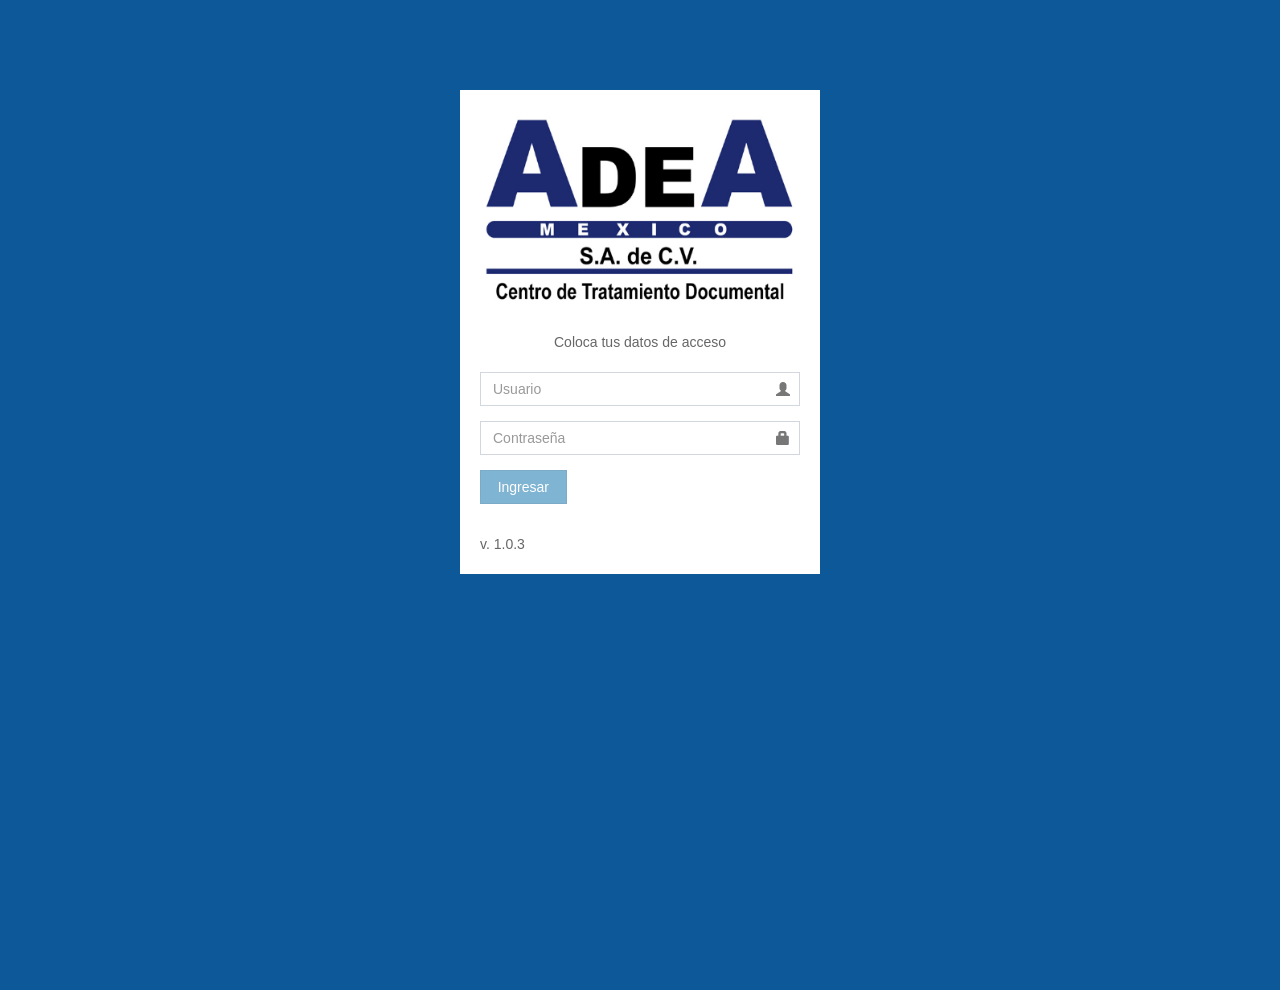
<file: src/main/webapp/index.html>
<!DOCTYPE html>
<!--[if lt IE 7]>
<html lang="en" ng-app="myApp" class="no-js lt-ie9 lt-ie8 lt-ie7"> <![endif]-->
<!--[if IE 7]>
<html lang="en" ng-app="myApp" class="no-js lt-ie9 lt-ie8"> <![endif]-->
<!--[if IE 8]>
<html lang="en" ng-app="myApp" class="no-js lt-ie9"> <![endif]-->
<!--[if gt IE 8]><!-->
<html lang="en" ng-app="myApp" class="no-js"> <!--<![endif]-->
    <head>
        <meta charset="utf-8">
        <meta http-equiv="X-UA-Compatible" content="IE=edge">
        <title>AdeA - Registro de asistencia</title>
        <meta name="description" content="">
        <meta name="viewport" content="width=device-width, initial-scale=1">

        <link rel="stylesheet" href="css/styles.min.css">

        <script src="js/components.js?v=1.0.3"></script>

        <script src="js/main.js?v=1.0.3"></script>

    </head>
    <body class="background_login hold-transition skin-blue sidebar-mini">
        <div id="gray-background" style="display:none;">
            <img src="./images/ajax-loader.gif" class="ajax-loader"/>
        </div> 
        <div id="div_index" ui-view class="height-body"></div>
    </body>
</html>
</file>
<file: src/main/webapp/css/styles.min.css>
@charset "UTF-8";/*!
 * Bootstrap v3.3.7 (http://getbootstrap.com)
 * Copyright 2011-2016 Twitter, Inc.
 * Licensed under MIT (https://github.com/twbs/bootstrap/blob/master/LICENSE)
 *//*! normalize.css v3.0.3 | MIT License | github.com/necolas/normalize.css */html{font-family:sans-serif;-webkit-text-size-adjust:100%;-ms-text-size-adjust:100%}article,aside,details,figcaption,figure,footer,header,hgroup,main,menu,nav,section,summary{display:block}audio,canvas,progress,video{display:inline-block;vertical-align:baseline}audio:not([controls]){display:none;height:0}[hidden],template{display:none}a{background-color:transparent}a:active,a:hover{outline:0}abbr[title]{border-bottom:1px dotted}b,strong{font-weight:700}dfn{font-style:italic}h1{margin:.67em 0;font-size:2em}mark{color:#000;background:#ff0}small{font-size:80%}sub,sup{position:relative;font-size:75%;line-height:0;vertical-align:baseline}sup{top:-.5em}sub{bottom:-.25em}img{border:0}svg:not(:root){overflow:hidden}figure{margin:1em 40px}hr{height:0;box-sizing:content-box}pre{overflow:auto}code,kbd,pre,samp{font-family:monospace,monospace;font-size:1em}button,input,optgroup,select,textarea{margin:0;font:inherit;color:inherit}button{overflow:visible}button,select{text-transform:none}button,html input[type=button],input[type=reset],input[type=submit]{-webkit-appearance:button;cursor:pointer}button[disabled],html input[disabled]{cursor:default}button::-moz-focus-inner,input::-moz-focus-inner{padding:0;border:0}input{line-height:normal}input[type=checkbox],input[type=radio]{box-sizing:border-box;padding:0}input[type=number]::-webkit-inner-spin-button,input[type=number]::-webkit-outer-spin-button{height:auto}input[type=search]{box-sizing:content-box;-webkit-appearance:textfield}input[type=search]::-webkit-search-cancel-button,input[type=search]::-webkit-search-decoration{-webkit-appearance:none}fieldset{padding:.35em .625em .75em;margin:0 2px;border:1px solid silver}textarea{overflow:auto}optgroup{font-weight:700}table{border-spacing:0;border-collapse:collapse}td,th{padding:0}/*! Source: https://github.com/h5bp/html5-boilerplate/blob/master/src/css/main.css */@media print{*,:after,:before{color:#000!important;text-shadow:none!important;background:0 0!important;box-shadow:none!important}a,a:visited{text-decoration:underline}a[href]:after{content:" (" attr(href) ")"}abbr[title]:after{content:" (" attr(title) ")"}a[href^="#"]:after,a[href^="javascript:"]:after{content:""}blockquote,pre{border:1px solid #999;page-break-inside:avoid}thead{display:table-header-group}img,tr{page-break-inside:avoid}img{max-width:100%!important}h2,h3,p{orphans:3;widows:3}h2,h3{page-break-after:avoid}.navbar{display:none}.btn>.caret,.dropup>.btn>.caret{border-top-color:#000!important}.label{border:1px solid #000}.table{border-collapse:collapse!important}.table td,.table th{background-color:#fff!important}.table-bordered td,.table-bordered th{border:1px solid #ddd!important}}@font-face{font-family:Glyphicons Halflings;src:url(../fonts/glyphicons-halflings-regular.eot);src:url(../fonts/glyphicons-halflings-regular.eot?#iefix) format("embedded-opentype"),url(../fonts/glyphicons-halflings-regular.woff2) format("woff2"),url(../fonts/glyphicons-halflings-regular.woff) format("woff"),url(../fonts/glyphicons-halflings-regular.ttf) format("truetype"),url(../fonts/glyphicons-halflings-regular.svg#glyphicons_halflingsregular) format("svg")}.glyphicon{position:relative;top:1px;display:inline-block;font-family:Glyphicons Halflings;font-style:normal;font-weight:400;line-height:1;-webkit-font-smoothing:antialiased;-moz-osx-font-smoothing:grayscale}.glyphicon-asterisk:before{content:"\002a"}.glyphicon-plus:before{content:"\002b"}.glyphicon-eur:before,.glyphicon-euro:before{content:"\20ac"}.glyphicon-minus:before{content:"\2212"}.glyphicon-cloud:before{content:"\2601"}.glyphicon-envelope:before{content:"\2709"}.glyphicon-pencil:before{content:"\270f"}.glyphicon-glass:before{content:"\e001"}.glyphicon-music:before{content:"\e002"}.glyphicon-search:before{content:"\e003"}.glyphicon-heart:before{content:"\e005"}.glyphicon-star:before{content:"\e006"}.glyphicon-star-empty:before{content:"\e007"}.glyphicon-user:before{content:"\e008"}.glyphicon-film:before{content:"\e009"}.glyphicon-th-large:before{content:"\e010"}.glyphicon-th:before{content:"\e011"}.glyphicon-th-list:before{content:"\e012"}.glyphicon-ok:before{content:"\e013"}.glyphicon-remove:before{content:"\e014"}.glyphicon-zoom-in:before{content:"\e015"}.glyphicon-zoom-out:before{content:"\e016"}.glyphicon-off:before{content:"\e017"}.glyphicon-signal:before{content:"\e018"}.glyphicon-cog:before{content:"\e019"}.glyphicon-trash:before{content:"\e020"}.glyphicon-home:before{content:"\e021"}.glyphicon-file:before{content:"\e022"}.glyphicon-time:before{content:"\e023"}.glyphicon-road:before{content:"\e024"}.glyphicon-download-alt:before{content:"\e025"}.glyphicon-download:before{content:"\e026"}.glyphicon-upload:before{content:"\e027"}.glyphicon-inbox:before{content:"\e028"}.glyphicon-play-circle:before{content:"\e029"}.glyphicon-repeat:before{content:"\e030"}.glyphicon-refresh:before{content:"\e031"}.glyphicon-list-alt:before{content:"\e032"}.glyphicon-lock:before{content:"\e033"}.glyphicon-flag:before{content:"\e034"}.glyphicon-headphones:before{content:"\e035"}.glyphicon-volume-off:before{content:"\e036"}.glyphicon-volume-down:before{content:"\e037"}.glyphicon-volume-up:before{content:"\e038"}.glyphicon-qrcode:before{content:"\e039"}.glyphicon-barcode:before{content:"\e040"}.glyphicon-tag:before{content:"\e041"}.glyphicon-tags:before{content:"\e042"}.glyphicon-book:before{content:"\e043"}.glyphicon-bookmark:before{content:"\e044"}.glyphicon-print:before{content:"\e045"}.glyphicon-camera:before{content:"\e046"}.glyphicon-font:before{content:"\e047"}.glyphicon-bold:before{content:"\e048"}.glyphicon-italic:before{content:"\e049"}.glyphicon-text-height:before{content:"\e050"}.glyphicon-text-width:before{content:"\e051"}.glyphicon-align-left:before{content:"\e052"}.glyphicon-align-center:before{content:"\e053"}.glyphicon-align-right:before{content:"\e054"}.glyphicon-align-justify:before{content:"\e055"}.glyphicon-list:before{content:"\e056"}.glyphicon-indent-left:before{content:"\e057"}.glyphicon-indent-right:before{content:"\e058"}.glyphicon-facetime-video:before{content:"\e059"}.glyphicon-picture:before{content:"\e060"}.glyphicon-map-marker:before{content:"\e062"}.glyphicon-adjust:before{content:"\e063"}.glyphicon-tint:before{content:"\e064"}.glyphicon-edit:before{content:"\e065"}.glyphicon-share:before{content:"\e066"}.glyphicon-check:before{content:"\e067"}.glyphicon-move:before{content:"\e068"}.glyphicon-step-backward:before{content:"\e069"}.glyphicon-fast-backward:before{content:"\e070"}.glyphicon-backward:before{content:"\e071"}.glyphicon-play:before{content:"\e072"}.glyphicon-pause:before{content:"\e073"}.glyphicon-stop:before{content:"\e074"}.glyphicon-forward:before{content:"\e075"}.glyphicon-fast-forward:before{content:"\e076"}.glyphicon-step-forward:before{content:"\e077"}.glyphicon-eject:before{content:"\e078"}.glyphicon-chevron-left:before{content:"\e079"}.glyphicon-chevron-right:before{content:"\e080"}.glyphicon-plus-sign:before{content:"\e081"}.glyphicon-minus-sign:before{content:"\e082"}.glyphicon-remove-sign:before{content:"\e083"}.glyphicon-ok-sign:before{content:"\e084"}.glyphicon-question-sign:before{content:"\e085"}.glyphicon-info-sign:before{content:"\e086"}.glyphicon-screenshot:before{content:"\e087"}.glyphicon-remove-circle:before{content:"\e088"}.glyphicon-ok-circle:before{content:"\e089"}.glyphicon-ban-circle:before{content:"\e090"}.glyphicon-arrow-left:before{content:"\e091"}.glyphicon-arrow-right:before{content:"\e092"}.glyphicon-arrow-up:before{content:"\e093"}.glyphicon-arrow-down:before{content:"\e094"}.glyphicon-share-alt:before{content:"\e095"}.glyphicon-resize-full:before{content:"\e096"}.glyphicon-resize-small:before{content:"\e097"}.glyphicon-exclamation-sign:before{content:"\e101"}.glyphicon-gift:before{content:"\e102"}.glyphicon-leaf:before{content:"\e103"}.glyphicon-fire:before{content:"\e104"}.glyphicon-eye-open:before{content:"\e105"}.glyphicon-eye-close:before{content:"\e106"}.glyphicon-warning-sign:before{content:"\e107"}.glyphicon-plane:before{content:"\e108"}.glyphicon-calendar:before{content:"\e109"}.glyphicon-random:before{content:"\e110"}.glyphicon-comment:before{content:"\e111"}.glyphicon-magnet:before{content:"\e112"}.glyphicon-chevron-up:before{content:"\e113"}.glyphicon-chevron-down:before{content:"\e114"}.glyphicon-retweet:before{content:"\e115"}.glyphicon-shopping-cart:before{content:"\e116"}.glyphicon-folder-close:before{content:"\e117"}.glyphicon-folder-open:before{content:"\e118"}.glyphicon-resize-vertical:before{content:"\e119"}.glyphicon-resize-horizontal:before{content:"\e120"}.glyphicon-hdd:before{content:"\e121"}.glyphicon-bullhorn:before{content:"\e122"}.glyphicon-bell:before{content:"\e123"}.glyphicon-certificate:before{content:"\e124"}.glyphicon-thumbs-up:before{content:"\e125"}.glyphicon-thumbs-down:before{content:"\e126"}.glyphicon-hand-right:before{content:"\e127"}.glyphicon-hand-left:before{content:"\e128"}.glyphicon-hand-up:before{content:"\e129"}.glyphicon-hand-down:before{content:"\e130"}.glyphicon-circle-arrow-right:before{content:"\e131"}.glyphicon-circle-arrow-left:before{content:"\e132"}.glyphicon-circle-arrow-up:before{content:"\e133"}.glyphicon-circle-arrow-down:before{content:"\e134"}.glyphicon-globe:before{content:"\e135"}.glyphicon-wrench:before{content:"\e136"}.glyphicon-tasks:before{content:"\e137"}.glyphicon-filter:before{content:"\e138"}.glyphicon-briefcase:before{content:"\e139"}.glyphicon-fullscreen:before{content:"\e140"}.glyphicon-dashboard:before{content:"\e141"}.glyphicon-paperclip:before{content:"\e142"}.glyphicon-heart-empty:before{content:"\e143"}.glyphicon-link:before{content:"\e144"}.glyphicon-phone:before{content:"\e145"}.glyphicon-pushpin:before{content:"\e146"}.glyphicon-usd:before{content:"\e148"}.glyphicon-gbp:before{content:"\e149"}.glyphicon-sort:before{content:"\e150"}.glyphicon-sort-by-alphabet:before{content:"\e151"}.glyphicon-sort-by-alphabet-alt:before{content:"\e152"}.glyphicon-sort-by-order:before{content:"\e153"}.glyphicon-sort-by-order-alt:before{content:"\e154"}.glyphicon-sort-by-attributes:before{content:"\e155"}.glyphicon-sort-by-attributes-alt:before{content:"\e156"}.glyphicon-unchecked:before{content:"\e157"}.glyphicon-expand:before{content:"\e158"}.glyphicon-collapse-down:before{content:"\e159"}.glyphicon-collapse-up:before{content:"\e160"}.glyphicon-log-in:before{content:"\e161"}.glyphicon-flash:before{content:"\e162"}.glyphicon-log-out:before{content:"\e163"}.glyphicon-new-window:before{content:"\e164"}.glyphicon-record:before{content:"\e165"}.glyphicon-save:before{content:"\e166"}.glyphicon-open:before{content:"\e167"}.glyphicon-saved:before{content:"\e168"}.glyphicon-import:before{content:"\e169"}.glyphicon-export:before{content:"\e170"}.glyphicon-send:before{content:"\e171"}.glyphicon-floppy-disk:before{content:"\e172"}.glyphicon-floppy-saved:before{content:"\e173"}.glyphicon-floppy-remove:before{content:"\e174"}.glyphicon-floppy-save:before{content:"\e175"}.glyphicon-floppy-open:before{content:"\e176"}.glyphicon-credit-card:before{content:"\e177"}.glyphicon-transfer:before{content:"\e178"}.glyphicon-cutlery:before{content:"\e179"}.glyphicon-header:before{content:"\e180"}.glyphicon-compressed:before{content:"\e181"}.glyphicon-earphone:before{content:"\e182"}.glyphicon-phone-alt:before{content:"\e183"}.glyphicon-tower:before{content:"\e184"}.glyphicon-stats:before{content:"\e185"}.glyphicon-sd-video:before{content:"\e186"}.glyphicon-hd-video:before{content:"\e187"}.glyphicon-subtitles:before{content:"\e188"}.glyphicon-sound-stereo:before{content:"\e189"}.glyphicon-sound-dolby:before{content:"\e190"}.glyphicon-sound-5-1:before{content:"\e191"}.glyphicon-sound-6-1:before{content:"\e192"}.glyphicon-sound-7-1:before{content:"\e193"}.glyphicon-copyright-mark:before{content:"\e194"}.glyphicon-registration-mark:before{content:"\e195"}.glyphicon-cloud-download:before{content:"\e197"}.glyphicon-cloud-upload:before{content:"\e198"}.glyphicon-tree-conifer:before{content:"\e199"}.glyphicon-tree-deciduous:before{content:"\e200"}.glyphicon-cd:before{content:"\e201"}.glyphicon-save-file:before{content:"\e202"}.glyphicon-open-file:before{content:"\e203"}.glyphicon-level-up:before{content:"\e204"}.glyphicon-copy:before{content:"\e205"}.glyphicon-paste:before{content:"\e206"}.glyphicon-alert:before{content:"\e209"}.glyphicon-equalizer:before{content:"\e210"}.glyphicon-king:before{content:"\e211"}.glyphicon-queen:before{content:"\e212"}.glyphicon-pawn:before{content:"\e213"}.glyphicon-bishop:before{content:"\e214"}.glyphicon-knight:before{content:"\e215"}.glyphicon-baby-formula:before{content:"\e216"}.glyphicon-tent:before{content:"\26fa"}.glyphicon-blackboard:before{content:"\e218"}.glyphicon-bed:before{content:"\e219"}.glyphicon-apple:before{content:"\f8ff"}.glyphicon-erase:before{content:"\e221"}.glyphicon-hourglass:before{content:"\231b"}.glyphicon-lamp:before{content:"\e223"}.glyphicon-duplicate:before{content:"\e224"}.glyphicon-piggy-bank:before{content:"\e225"}.glyphicon-scissors:before{content:"\e226"}.glyphicon-bitcoin:before,.glyphicon-btc:before,.glyphicon-xbt:before{content:"\e227"}.glyphicon-jpy:before,.glyphicon-yen:before{content:"\00a5"}.glyphicon-rub:before,.glyphicon-ruble:before{content:"\20bd"}.glyphicon-scale:before{content:"\e230"}.glyphicon-ice-lolly:before{content:"\e231"}.glyphicon-ice-lolly-tasted:before{content:"\e232"}.glyphicon-education:before{content:"\e233"}.glyphicon-option-horizontal:before{content:"\e234"}.glyphicon-option-vertical:before{content:"\e235"}.glyphicon-menu-hamburger:before{content:"\e236"}.glyphicon-modal-window:before{content:"\e237"}.glyphicon-oil:before{content:"\e238"}.glyphicon-grain:before{content:"\e239"}.glyphicon-sunglasses:before{content:"\e240"}.glyphicon-text-size:before{content:"\e241"}.glyphicon-text-color:before{content:"\e242"}.glyphicon-text-background:before{content:"\e243"}.glyphicon-object-align-top:before{content:"\e244"}.glyphicon-object-align-bottom:before{content:"\e245"}.glyphicon-object-align-horizontal:before{content:"\e246"}.glyphicon-object-align-left:before{content:"\e247"}.glyphicon-object-align-vertical:before{content:"\e248"}.glyphicon-object-align-right:before{content:"\e249"}.glyphicon-triangle-right:before{content:"\e250"}.glyphicon-triangle-left:before{content:"\e251"}.glyphicon-triangle-bottom:before{content:"\e252"}.glyphicon-triangle-top:before{content:"\e253"}.glyphicon-console:before{content:"\e254"}.glyphicon-superscript:before{content:"\e255"}.glyphicon-subscript:before{content:"\e256"}.glyphicon-menu-left:before{content:"\e257"}.glyphicon-menu-right:before{content:"\e258"}.glyphicon-menu-down:before{content:"\e259"}.glyphicon-menu-up:before{content:"\e260"}*,:after,:before{box-sizing:border-box}html{font-size:10px;-webkit-tap-highlight-color:rgba(0,0,0,0)}body{font-family:Helvetica Neue,Helvetica,Arial,sans-serif;font-size:14px;line-height:1.42857143;color:#333;background-color:#fff}button,input,select,textarea{font-family:inherit;font-size:inherit;line-height:inherit}a{color:#337ab7;text-decoration:none}a:focus,a:hover{color:#23527c;text-decoration:underline}a:focus{outline:5px auto -webkit-focus-ring-color;outline-offset:-2px}figure{margin:0}img{vertical-align:middle}.carousel-inner>.item>a>img,.carousel-inner>.item>img,.img-responsive,.thumbnail>img,.thumbnail a>img{display:block;max-width:100%;height:auto}.img-rounded{border-radius:6px}.img-thumbnail{display:inline-block;max-width:100%;height:auto;padding:4px;line-height:1.42857143;background-color:#fff;border:1px solid #ddd;border-radius:4px;transition:all .2s ease-in-out}.img-circle{border-radius:50%}hr{margin-top:20px;margin-bottom:20px;border:0;border-top:1px solid #eee}.sr-only{position:absolute;width:1px;height:1px;padding:0;margin:-1px;overflow:hidden;clip:rect(0,0,0,0);border:0}.sr-only-focusable:active,.sr-only-focusable:focus{position:static;width:auto;height:auto;margin:0;overflow:visible;clip:auto}[role=button]{cursor:pointer}.h1,.h2,.h3,.h4,.h5,.h6,h1,h2,h3,h4,h5,h6{font-family:inherit;font-weight:500;line-height:1.1;color:inherit}.h1 .small,.h1 small,.h2 .small,.h2 small,.h3 .small,.h3 small,.h4 .small,.h4 small,.h5 .small,.h5 small,.h6 .small,.h6 small,h1 .small,h1 small,h2 .small,h2 small,h3 .small,h3 small,h4 .small,h4 small,h5 .small,h5 small,h6 .small,h6 small{font-weight:400;line-height:1;color:#777}.h1,.h2,.h3,h1,h2,h3{margin-top:20px;margin-bottom:10px}.h1 .small,.h1 small,.h2 .small,.h2 small,.h3 .small,.h3 small,h1 .small,h1 small,h2 .small,h2 small,h3 .small,h3 small{font-size:65%}.h4,.h5,.h6,h4,h5,h6{margin-top:10px;margin-bottom:10px}.h4 .small,.h4 small,.h5 .small,.h5 small,.h6 .small,.h6 small,h4 .small,h4 small,h5 .small,h5 small,h6 .small,h6 small{font-size:75%}.h1,h1{font-size:36px}.h2,h2{font-size:30px}.h3,h3{font-size:24px}.h4,h4{font-size:18px}.h5,h5{font-size:14px}.h6,h6{font-size:12px}p{margin:0 0 10px}.lead{margin-bottom:20px;font-size:16px;font-weight:300;line-height:1.4}@media (min-width:768px){.lead{font-size:21px}}.small,small{font-size:85%}.mark,mark{padding:.2em;background-color:#fcf8e3}.text-left{text-align:left}.text-right{text-align:right}.text-center{text-align:center}.text-justify{text-align:justify}.text-nowrap{white-space:nowrap}.text-lowercase{text-transform:lowercase}.text-uppercase{text-transform:uppercase}.text-capitalize{text-transform:capitalize}.text-muted{color:#777}.text-primary{color:#337ab7}a.text-primary:focus,a.text-primary:hover{color:#286090}.text-success{color:#3c763d}a.text-success:focus,a.text-success:hover{color:#2b542c}.text-info{color:#31708f}a.text-info:focus,a.text-info:hover{color:#245269}.text-warning{color:#8a6d3b}a.text-warning:focus,a.text-warning:hover{color:#66512c}.text-danger{color:#a94442}a.text-danger:focus,a.text-danger:hover{color:#843534}.bg-primary{color:#fff;background-color:#337ab7}a.bg-primary:focus,a.bg-primary:hover{background-color:#286090}.bg-success{background-color:#dff0d8}a.bg-success:focus,a.bg-success:hover{background-color:#c1e2b3}.bg-info{background-color:#d9edf7}a.bg-info:focus,a.bg-info:hover{background-color:#afd9ee}.bg-warning{background-color:#fcf8e3}a.bg-warning:focus,a.bg-warning:hover{background-color:#f7ecb5}.bg-danger{background-color:#f2dede}a.bg-danger:focus,a.bg-danger:hover{background-color:#e4b9b9}.page-header{padding-bottom:9px;margin:40px 0 20px;border-bottom:1px solid #eee}ol,ul{margin-top:0;margin-bottom:10px}ol ol,ol ul,ul ol,ul ul{margin-bottom:0}.list-inline,.list-unstyled{padding-left:0;list-style:none}.list-inline{margin-left:-5px}.list-inline>li{display:inline-block;padding-right:5px;padding-left:5px}dl{margin-top:0;margin-bottom:20px}dd,dt{line-height:1.42857143}dt{font-weight:700}dd{margin-left:0}@media (min-width:768px){.dl-horizontal dt{float:left;width:160px;overflow:hidden;clear:left;text-align:right;text-overflow:ellipsis;white-space:nowrap}.dl-horizontal dd{margin-left:180px}}abbr[data-original-title],abbr[title]{cursor:help;border-bottom:1px dotted #777}.initialism{font-size:90%;text-transform:uppercase}blockquote{padding:10px 20px;margin:0 0 20px;font-size:17.5px;border-left:5px solid #eee}blockquote ol:last-child,blockquote p:last-child,blockquote ul:last-child{margin-bottom:0}blockquote .small,blockquote footer,blockquote small{display:block;font-size:80%;line-height:1.42857143;color:#777}blockquote .small:before,blockquote footer:before,blockquote small:before{content:"\2014 \00A0"}.blockquote-reverse,blockquote.pull-right{padding-right:15px;padding-left:0;text-align:right;border-right:5px solid #eee;border-left:0}.blockquote-reverse .small:before,.blockquote-reverse footer:before,.blockquote-reverse small:before,blockquote.pull-right .small:before,blockquote.pull-right footer:before,blockquote.pull-right small:before{content:""}.blockquote-reverse .small:after,.blockquote-reverse footer:after,.blockquote-reverse small:after,blockquote.pull-right .small:after,blockquote.pull-right footer:after,blockquote.pull-right small:after{content:"\00A0 \2014"}address{margin-bottom:20px;font-style:normal;line-height:1.42857143}code,kbd,pre,samp{font-family:Menlo,Monaco,Consolas,Courier New,monospace}code{color:#c7254e;background-color:#f9f2f4;border-radius:4px}code,kbd{padding:2px 4px;font-size:90%}kbd{color:#fff;background-color:#333;border-radius:3px;box-shadow:inset 0 -1px 0 rgba(0,0,0,.25)}kbd kbd{padding:0;font-size:100%;font-weight:700;box-shadow:none}pre{display:block;padding:9.5px;margin:0 0 10px;font-size:13px;line-height:1.42857143;color:#333;word-break:break-all;word-wrap:break-word;background-color:#f5f5f5;border:1px solid #ccc;border-radius:4px}pre code{padding:0;font-size:inherit;color:inherit;white-space:pre-wrap;background-color:transparent;border-radius:0}.pre-scrollable{max-height:340px;overflow-y:scroll}.container{padding-right:15px;padding-left:15px;margin-right:auto;margin-left:auto}@media (min-width:768px){.container{width:750px}}@media (min-width:992px){.container{width:970px}}@media (min-width:1200px){.container{width:1170px}}.container-fluid{padding-right:15px;padding-left:15px;margin-right:auto;margin-left:auto}.row{margin-right:-15px;margin-left:-15px}.col-lg-1,.col-lg-2,.col-lg-3,.col-lg-4,.col-lg-5,.col-lg-6,.col-lg-7,.col-lg-8,.col-lg-9,.col-lg-10,.col-lg-11,.col-lg-12,.col-md-1,.col-md-2,.col-md-3,.col-md-4,.col-md-5,.col-md-6,.col-md-7,.col-md-8,.col-md-9,.col-md-10,.col-md-11,.col-md-12,.col-sm-1,.col-sm-2,.col-sm-3,.col-sm-4,.col-sm-5,.col-sm-6,.col-sm-7,.col-sm-8,.col-sm-9,.col-sm-10,.col-sm-11,.col-sm-12,.col-xs-1,.col-xs-2,.col-xs-3,.col-xs-4,.col-xs-5,.col-xs-6,.col-xs-7,.col-xs-8,.col-xs-9,.col-xs-10,.col-xs-11,.col-xs-12{position:relative;min-height:1px;padding-right:15px;padding-left:15px}.col-xs-1,.col-xs-2,.col-xs-3,.col-xs-4,.col-xs-5,.col-xs-6,.col-xs-7,.col-xs-8,.col-xs-9,.col-xs-10,.col-xs-11,.col-xs-12{float:left}.col-xs-12{width:100%}.col-xs-11{width:91.66666667%}.col-xs-10{width:83.33333333%}.col-xs-9{width:75%}.col-xs-8{width:66.66666667%}.col-xs-7{width:58.33333333%}.col-xs-6{width:50%}.col-xs-5{width:41.66666667%}.col-xs-4{width:33.33333333%}.col-xs-3{width:25%}.col-xs-2{width:16.66666667%}.col-xs-1{width:8.33333333%}.col-xs-pull-12{right:100%}.col-xs-pull-11{right:91.66666667%}.col-xs-pull-10{right:83.33333333%}.col-xs-pull-9{right:75%}.col-xs-pull-8{right:66.66666667%}.col-xs-pull-7{right:58.33333333%}.col-xs-pull-6{right:50%}.col-xs-pull-5{right:41.66666667%}.col-xs-pull-4{right:33.33333333%}.col-xs-pull-3{right:25%}.col-xs-pull-2{right:16.66666667%}.col-xs-pull-1{right:8.33333333%}.col-xs-pull-0{right:auto}.col-xs-push-12{left:100%}.col-xs-push-11{left:91.66666667%}.col-xs-push-10{left:83.33333333%}.col-xs-push-9{left:75%}.col-xs-push-8{left:66.66666667%}.col-xs-push-7{left:58.33333333%}.col-xs-push-6{left:50%}.col-xs-push-5{left:41.66666667%}.col-xs-push-4{left:33.33333333%}.col-xs-push-3{left:25%}.col-xs-push-2{left:16.66666667%}.col-xs-push-1{left:8.33333333%}.col-xs-push-0{left:auto}.col-xs-offset-12{margin-left:100%}.col-xs-offset-11{margin-left:91.66666667%}.col-xs-offset-10{margin-left:83.33333333%}.col-xs-offset-9{margin-left:75%}.col-xs-offset-8{margin-left:66.66666667%}.col-xs-offset-7{margin-left:58.33333333%}.col-xs-offset-6{margin-left:50%}.col-xs-offset-5{margin-left:41.66666667%}.col-xs-offset-4{margin-left:33.33333333%}.col-xs-offset-3{margin-left:25%}.col-xs-offset-2{margin-left:16.66666667%}.col-xs-offset-1{margin-left:8.33333333%}.col-xs-offset-0{margin-left:0}@media (min-width:768px){.col-sm-1,.col-sm-2,.col-sm-3,.col-sm-4,.col-sm-5,.col-sm-6,.col-sm-7,.col-sm-8,.col-sm-9,.col-sm-10,.col-sm-11,.col-sm-12{float:left}.col-sm-12{width:100%}.col-sm-11{width:91.66666667%}.col-sm-10{width:83.33333333%}.col-sm-9{width:75%}.col-sm-8{width:66.66666667%}.col-sm-7{width:58.33333333%}.col-sm-6{width:50%}.col-sm-5{width:41.66666667%}.col-sm-4{width:33.33333333%}.col-sm-3{width:25%}.col-sm-2{width:16.66666667%}.col-sm-1{width:8.33333333%}.col-sm-pull-12{right:100%}.col-sm-pull-11{right:91.66666667%}.col-sm-pull-10{right:83.33333333%}.col-sm-pull-9{right:75%}.col-sm-pull-8{right:66.66666667%}.col-sm-pull-7{right:58.33333333%}.col-sm-pull-6{right:50%}.col-sm-pull-5{right:41.66666667%}.col-sm-pull-4{right:33.33333333%}.col-sm-pull-3{right:25%}.col-sm-pull-2{right:16.66666667%}.col-sm-pull-1{right:8.33333333%}.col-sm-pull-0{right:auto}.col-sm-push-12{left:100%}.col-sm-push-11{left:91.66666667%}.col-sm-push-10{left:83.33333333%}.col-sm-push-9{left:75%}.col-sm-push-8{left:66.66666667%}.col-sm-push-7{left:58.33333333%}.col-sm-push-6{left:50%}.col-sm-push-5{left:41.66666667%}.col-sm-push-4{left:33.33333333%}.col-sm-push-3{left:25%}.col-sm-push-2{left:16.66666667%}.col-sm-push-1{left:8.33333333%}.col-sm-push-0{left:auto}.col-sm-offset-12{margin-left:100%}.col-sm-offset-11{margin-left:91.66666667%}.col-sm-offset-10{margin-left:83.33333333%}.col-sm-offset-9{margin-left:75%}.col-sm-offset-8{margin-left:66.66666667%}.col-sm-offset-7{margin-left:58.33333333%}.col-sm-offset-6{margin-left:50%}.col-sm-offset-5{margin-left:41.66666667%}.col-sm-offset-4{margin-left:33.33333333%}.col-sm-offset-3{margin-left:25%}.col-sm-offset-2{margin-left:16.66666667%}.col-sm-offset-1{margin-left:8.33333333%}.col-sm-offset-0{margin-left:0}}@media (min-width:992px){.col-md-1,.col-md-2,.col-md-3,.col-md-4,.col-md-5,.col-md-6,.col-md-7,.col-md-8,.col-md-9,.col-md-10,.col-md-11,.col-md-12{float:left}.col-md-12{width:100%}.col-md-11{width:91.66666667%}.col-md-10{width:83.33333333%}.col-md-9{width:75%}.col-md-8{width:66.66666667%}.col-md-7{width:58.33333333%}.col-md-6{width:50%}.col-md-5{width:41.66666667%}.col-md-4{width:33.33333333%}.col-md-3{width:25%}.col-md-2{width:16.66666667%}.col-md-1{width:8.33333333%}.col-md-pull-12{right:100%}.col-md-pull-11{right:91.66666667%}.col-md-pull-10{right:83.33333333%}.col-md-pull-9{right:75%}.col-md-pull-8{right:66.66666667%}.col-md-pull-7{right:58.33333333%}.col-md-pull-6{right:50%}.col-md-pull-5{right:41.66666667%}.col-md-pull-4{right:33.33333333%}.col-md-pull-3{right:25%}.col-md-pull-2{right:16.66666667%}.col-md-pull-1{right:8.33333333%}.col-md-pull-0{right:auto}.col-md-push-12{left:100%}.col-md-push-11{left:91.66666667%}.col-md-push-10{left:83.33333333%}.col-md-push-9{left:75%}.col-md-push-8{left:66.66666667%}.col-md-push-7{left:58.33333333%}.col-md-push-6{left:50%}.col-md-push-5{left:41.66666667%}.col-md-push-4{left:33.33333333%}.col-md-push-3{left:25%}.col-md-push-2{left:16.66666667%}.col-md-push-1{left:8.33333333%}.col-md-push-0{left:auto}.col-md-offset-12{margin-left:100%}.col-md-offset-11{margin-left:91.66666667%}.col-md-offset-10{margin-left:83.33333333%}.col-md-offset-9{margin-left:75%}.col-md-offset-8{margin-left:66.66666667%}.col-md-offset-7{margin-left:58.33333333%}.col-md-offset-6{margin-left:50%}.col-md-offset-5{margin-left:41.66666667%}.col-md-offset-4{margin-left:33.33333333%}.col-md-offset-3{margin-left:25%}.col-md-offset-2{margin-left:16.66666667%}.col-md-offset-1{margin-left:8.33333333%}.col-md-offset-0{margin-left:0}}@media (min-width:1200px){.col-lg-1,.col-lg-2,.col-lg-3,.col-lg-4,.col-lg-5,.col-lg-6,.col-lg-7,.col-lg-8,.col-lg-9,.col-lg-10,.col-lg-11,.col-lg-12{float:left}.col-lg-12{width:100%}.col-lg-11{width:91.66666667%}.col-lg-10{width:83.33333333%}.col-lg-9{width:75%}.col-lg-8{width:66.66666667%}.col-lg-7{width:58.33333333%}.col-lg-6{width:50%}.col-lg-5{width:41.66666667%}.col-lg-4{width:33.33333333%}.col-lg-3{width:25%}.col-lg-2{width:16.66666667%}.col-lg-1{width:8.33333333%}.col-lg-pull-12{right:100%}.col-lg-pull-11{right:91.66666667%}.col-lg-pull-10{right:83.33333333%}.col-lg-pull-9{right:75%}.col-lg-pull-8{right:66.66666667%}.col-lg-pull-7{right:58.33333333%}.col-lg-pull-6{right:50%}.col-lg-pull-5{right:41.66666667%}.col-lg-pull-4{right:33.33333333%}.col-lg-pull-3{right:25%}.col-lg-pull-2{right:16.66666667%}.col-lg-pull-1{right:8.33333333%}.col-lg-pull-0{right:auto}.col-lg-push-12{left:100%}.col-lg-push-11{left:91.66666667%}.col-lg-push-10{left:83.33333333%}.col-lg-push-9{left:75%}.col-lg-push-8{left:66.66666667%}.col-lg-push-7{left:58.33333333%}.col-lg-push-6{left:50%}.col-lg-push-5{left:41.66666667%}.col-lg-push-4{left:33.33333333%}.col-lg-push-3{left:25%}.col-lg-push-2{left:16.66666667%}.col-lg-push-1{left:8.33333333%}.col-lg-push-0{left:auto}.col-lg-offset-12{margin-left:100%}.col-lg-offset-11{margin-left:91.66666667%}.col-lg-offset-10{margin-left:83.33333333%}.col-lg-offset-9{margin-left:75%}.col-lg-offset-8{margin-left:66.66666667%}.col-lg-offset-7{margin-left:58.33333333%}.col-lg-offset-6{margin-left:50%}.col-lg-offset-5{margin-left:41.66666667%}.col-lg-offset-4{margin-left:33.33333333%}.col-lg-offset-3{margin-left:25%}.col-lg-offset-2{margin-left:16.66666667%}.col-lg-offset-1{margin-left:8.33333333%}.col-lg-offset-0{margin-left:0}}table{background-color:transparent}caption{padding-top:8px;padding-bottom:8px;color:#777}caption,th{text-align:left}.table{width:100%;max-width:100%;margin-bottom:20px}.table>tbody>tr>td,.table>tbody>tr>th,.table>tfoot>tr>td,.table>tfoot>tr>th,.table>thead>tr>td,.table>thead>tr>th{padding:8px;line-height:1.42857143;vertical-align:top;border-top:1px solid #ddd}.table>thead>tr>th{vertical-align:bottom;border-bottom:2px solid #ddd}.table>caption+thead>tr:first-child>td,.table>caption+thead>tr:first-child>th,.table>colgroup+thead>tr:first-child>td,.table>colgroup+thead>tr:first-child>th,.table>thead:first-child>tr:first-child>td,.table>thead:first-child>tr:first-child>th{border-top:0}.table>tbody+tbody{border-top:2px solid #ddd}.table .table{background-color:#fff}.table-condensed>tbody>tr>td,.table-condensed>tbody>tr>th,.table-condensed>tfoot>tr>td,.table-condensed>tfoot>tr>th,.table-condensed>thead>tr>td,.table-condensed>thead>tr>th{padding:5px}.table-bordered,.table-bordered>tbody>tr>td,.table-bordered>tbody>tr>th,.table-bordered>tfoot>tr>td,.table-bordered>tfoot>tr>th,.table-bordered>thead>tr>td,.table-bordered>thead>tr>th{border:1px solid #ddd}.table-striped>tbody>tr:nth-of-type(odd){background-color:#f9f9f9}.table-hover>tbody>tr:hover{background-color:#f5f5f5}table col[class*=col-]{position:static;display:table-column;float:none}table td[class*=col-],table th[class*=col-]{position:static;display:table-cell;float:none}.table>tbody>tr.active>td,.table>tbody>tr.active>th,.table>tbody>tr>td.active,.table>tbody>tr>th.active,.table>tfoot>tr.active>td,.table>tfoot>tr.active>th,.table>tfoot>tr>td.active,.table>tfoot>tr>th.active,.table>thead>tr.active>td,.table>thead>tr.active>th,.table>thead>tr>td.active,.table>thead>tr>th.active{background-color:#f5f5f5}.table-hover>tbody>tr.active:hover>td,.table-hover>tbody>tr.active:hover>th,.table-hover>tbody>tr:hover>.active,.table-hover>tbody>tr>td.active:hover,.table-hover>tbody>tr>th.active:hover{background-color:#e8e8e8}.table>tbody>tr.success>td,.table>tbody>tr.success>th,.table>tbody>tr>td.success,.table>tbody>tr>th.success,.table>tfoot>tr.success>td,.table>tfoot>tr.success>th,.table>tfoot>tr>td.success,.table>tfoot>tr>th.success,.table>thead>tr.success>td,.table>thead>tr.success>th,.table>thead>tr>td.success,.table>thead>tr>th.success{background-color:#dff0d8}.table-hover>tbody>tr.success:hover>td,.table-hover>tbody>tr.success:hover>th,.table-hover>tbody>tr:hover>.success,.table-hover>tbody>tr>td.success:hover,.table-hover>tbody>tr>th.success:hover{background-color:#d0e9c6}.table>tbody>tr.info>td,.table>tbody>tr.info>th,.table>tbody>tr>td.info,.table>tbody>tr>th.info,.table>tfoot>tr.info>td,.table>tfoot>tr.info>th,.table>tfoot>tr>td.info,.table>tfoot>tr>th.info,.table>thead>tr.info>td,.table>thead>tr.info>th,.table>thead>tr>td.info,.table>thead>tr>th.info{background-color:#d9edf7}.table-hover>tbody>tr.info:hover>td,.table-hover>tbody>tr.info:hover>th,.table-hover>tbody>tr:hover>.info,.table-hover>tbody>tr>td.info:hover,.table-hover>tbody>tr>th.info:hover{background-color:#c4e3f3}.table>tbody>tr.warning>td,.table>tbody>tr.warning>th,.table>tbody>tr>td.warning,.table>tbody>tr>th.warning,.table>tfoot>tr.warning>td,.table>tfoot>tr.warning>th,.table>tfoot>tr>td.warning,.table>tfoot>tr>th.warning,.table>thead>tr.warning>td,.table>thead>tr.warning>th,.table>thead>tr>td.warning,.table>thead>tr>th.warning{background-color:#fcf8e3}.table-hover>tbody>tr.warning:hover>td,.table-hover>tbody>tr.warning:hover>th,.table-hover>tbody>tr:hover>.warning,.table-hover>tbody>tr>td.warning:hover,.table-hover>tbody>tr>th.warning:hover{background-color:#faf2cc}.table>tbody>tr.danger>td,.table>tbody>tr.danger>th,.table>tbody>tr>td.danger,.table>tbody>tr>th.danger,.table>tfoot>tr.danger>td,.table>tfoot>tr.danger>th,.table>tfoot>tr>td.danger,.table>tfoot>tr>th.danger,.table>thead>tr.danger>td,.table>thead>tr.danger>th,.table>thead>tr>td.danger,.table>thead>tr>th.danger{background-color:#f2dede}.table-hover>tbody>tr.danger:hover>td,.table-hover>tbody>tr.danger:hover>th,.table-hover>tbody>tr:hover>.danger,.table-hover>tbody>tr>td.danger:hover,.table-hover>tbody>tr>th.danger:hover{background-color:#ebcccc}.table-responsive{min-height:.01%;overflow-x:auto}@media screen and (max-width:767px){.table-responsive{width:100%;margin-bottom:15px;overflow-y:hidden;-ms-overflow-style:-ms-autohiding-scrollbar;border:1px solid #ddd}.table-responsive>.table{margin-bottom:0}.table-responsive>.table>tbody>tr>td,.table-responsive>.table>tbody>tr>th,.table-responsive>.table>tfoot>tr>td,.table-responsive>.table>tfoot>tr>th,.table-responsive>.table>thead>tr>td,.table-responsive>.table>thead>tr>th{white-space:nowrap}.table-responsive>.table-bordered{border:0}.table-responsive>.table-bordered>tbody>tr>td:first-child,.table-responsive>.table-bordered>tbody>tr>th:first-child,.table-responsive>.table-bordered>tfoot>tr>td:first-child,.table-responsive>.table-bordered>tfoot>tr>th:first-child,.table-responsive>.table-bordered>thead>tr>td:first-child,.table-responsive>.table-bordered>thead>tr>th:first-child{border-left:0}.table-responsive>.table-bordered>tbody>tr>td:last-child,.table-responsive>.table-bordered>tbody>tr>th:last-child,.table-responsive>.table-bordered>tfoot>tr>td:last-child,.table-responsive>.table-bordered>tfoot>tr>th:last-child,.table-responsive>.table-bordered>thead>tr>td:last-child,.table-responsive>.table-bordered>thead>tr>th:last-child{border-right:0}.table-responsive>.table-bordered>tbody>tr:last-child>td,.table-responsive>.table-bordered>tbody>tr:last-child>th,.table-responsive>.table-bordered>tfoot>tr:last-child>td,.table-responsive>.table-bordered>tfoot>tr:last-child>th{border-bottom:0}}fieldset{min-width:0;margin:0}fieldset,legend{padding:0;border:0}legend{display:block;width:100%;margin-bottom:20px;font-size:21px;line-height:inherit;color:#333;border-bottom:1px solid #e5e5e5}label{display:inline-block;max-width:100%;margin-bottom:5px;font-weight:700}input[type=search]{box-sizing:border-box}input[type=checkbox],input[type=radio]{margin:4px 0 0;margin-top:1px\9;line-height:normal}input[type=file]{display:block}input[type=range]{display:block;width:100%}select[multiple],select[size]{height:auto}input[type=checkbox]:focus,input[type=file]:focus,input[type=radio]:focus{outline:5px auto -webkit-focus-ring-color;outline-offset:-2px}output{padding-top:7px}.form-control,output{display:block;font-size:14px;line-height:1.42857143;color:#555}.form-control{width:100%;height:34px;padding:6px 12px;background-color:#fff;background-image:none;border:1px solid #ccc;border-radius:4px;box-shadow:inset 0 1px 1px rgba(0,0,0,.075);transition:border-color .15s ease-in-out,box-shadow .15s ease-in-out}.form-control:focus{border-color:#66afe9;outline:0;box-shadow:inset 0 1px 1px rgba(0,0,0,.075),0 0 8px rgba(102,175,233,.6)}.form-control::-moz-placeholder{color:#999;opacity:1}.form-control:-ms-input-placeholder{color:#999}.form-control::-webkit-input-placeholder{color:#999}.form-control::-ms-expand{background-color:transparent;border:0}.form-control[disabled],.form-control[readonly],fieldset[disabled] .form-control{background-color:#eee;opacity:1}.form-control[disabled],fieldset[disabled] .form-control{cursor:not-allowed}textarea.form-control{height:auto}input[type=search]{-webkit-appearance:none}@media screen and (-webkit-min-device-pixel-ratio:0){input[type=date].form-control,input[type=datetime-local].form-control,input[type=month].form-control,input[type=time].form-control{line-height:34px}.input-group-sm input[type=date],.input-group-sm input[type=datetime-local],.input-group-sm input[type=month],.input-group-sm input[type=time],input[type=date].input-sm,input[type=datetime-local].input-sm,input[type=month].input-sm,input[type=time].input-sm{line-height:30px}.input-group-lg input[type=date],.input-group-lg input[type=datetime-local],.input-group-lg input[type=month],.input-group-lg input[type=time],input[type=date].input-lg,input[type=datetime-local].input-lg,input[type=month].input-lg,input[type=time].input-lg{line-height:46px}}.form-group{margin-bottom:15px}.checkbox,.radio{position:relative;display:block;margin-top:10px;margin-bottom:10px}.checkbox label,.radio label{min-height:20px;padding-left:20px;margin-bottom:0;font-weight:400;cursor:pointer}.checkbox-inline input[type=checkbox],.checkbox input[type=checkbox],.radio-inline input[type=radio],.radio input[type=radio]{position:absolute;margin-top:4px\9;margin-left:-20px}.checkbox+.checkbox,.radio+.radio{margin-top:-5px}.checkbox-inline,.radio-inline{position:relative;display:inline-block;padding-left:20px;margin-bottom:0;font-weight:400;vertical-align:middle;cursor:pointer}.checkbox-inline+.checkbox-inline,.radio-inline+.radio-inline{margin-top:0;margin-left:10px}.checkbox-inline.disabled,.checkbox.disabled label,.radio-inline.disabled,.radio.disabled label,fieldset[disabled] .checkbox-inline,fieldset[disabled] .checkbox label,fieldset[disabled] .radio-inline,fieldset[disabled] .radio label,fieldset[disabled] input[type=checkbox],fieldset[disabled] input[type=radio],input[type=checkbox].disabled,input[type=checkbox][disabled],input[type=radio].disabled,input[type=radio][disabled]{cursor:not-allowed}.form-control-static{min-height:34px;padding-top:7px;padding-bottom:7px;margin-bottom:0}.form-control-static.input-lg,.form-control-static.input-sm{padding-right:0;padding-left:0}.input-sm{height:30px;padding:5px 10px;font-size:12px;line-height:1.5;border-radius:3px}select.input-sm{height:30px;line-height:30px}select[multiple].input-sm,textarea.input-sm{height:auto}.form-group-sm .form-control{height:30px;padding:5px 10px;font-size:12px;line-height:1.5;border-radius:3px}.form-group-sm select.form-control{height:30px;line-height:30px}.form-group-sm select[multiple].form-control,.form-group-sm textarea.form-control{height:auto}.form-group-sm .form-control-static{height:30px;min-height:32px;padding:6px 10px;font-size:12px;line-height:1.5}.input-lg{height:46px;padding:10px 16px;font-size:18px;line-height:1.3333333;border-radius:6px}select.input-lg{height:46px;line-height:46px}select[multiple].input-lg,textarea.input-lg{height:auto}.form-group-lg .form-control{height:46px;padding:10px 16px;font-size:18px;line-height:1.3333333;border-radius:6px}.form-group-lg select.form-control{height:46px;line-height:46px}.form-group-lg select[multiple].form-control,.form-group-lg textarea.form-control{height:auto}.form-group-lg .form-control-static{height:46px;min-height:38px;padding:11px 16px;font-size:18px;line-height:1.3333333}.has-feedback{position:relative}.has-feedback .form-control{padding-right:42.5px}.form-control-feedback{position:absolute;top:0;right:0;z-index:1;display:block;width:34px;height:34px;line-height:34px;text-align:center;pointer-events:none}.form-group-lg .form-control+.form-control-feedback,.input-group-lg+.form-control-feedback,.input-lg+.form-control-feedback{width:46px;height:46px;line-height:46px}.form-group-sm .form-control+.form-control-feedback,.input-group-sm+.form-control-feedback,.input-sm+.form-control-feedback{width:30px;height:30px;line-height:30px}.has-success .checkbox,.has-success .checkbox-inline,.has-success.checkbox-inline label,.has-success.checkbox label,.has-success .control-label,.has-success .help-block,.has-success .radio,.has-success .radio-inline,.has-success.radio-inline label,.has-success.radio label{color:#3c763d}.has-success .form-control{border-color:#3c763d;box-shadow:inset 0 1px 1px rgba(0,0,0,.075)}.has-success .form-control:focus{border-color:#2b542c;box-shadow:inset 0 1px 1px rgba(0,0,0,.075),0 0 6px #67b168}.has-success .input-group-addon{color:#3c763d;background-color:#dff0d8;border-color:#3c763d}.has-success .form-control-feedback{color:#3c763d}.has-warning .checkbox,.has-warning .checkbox-inline,.has-warning.checkbox-inline label,.has-warning.checkbox label,.has-warning .control-label,.has-warning .help-block,.has-warning .radio,.has-warning .radio-inline,.has-warning.radio-inline label,.has-warning.radio label{color:#8a6d3b}.has-warning .form-control{border-color:#8a6d3b;box-shadow:inset 0 1px 1px rgba(0,0,0,.075)}.has-warning .form-control:focus{border-color:#66512c;box-shadow:inset 0 1px 1px rgba(0,0,0,.075),0 0 6px #c0a16b}.has-warning .input-group-addon{color:#8a6d3b;background-color:#fcf8e3;border-color:#8a6d3b}.has-warning .form-control-feedback{color:#8a6d3b}.has-error .checkbox,.has-error .checkbox-inline,.has-error.checkbox-inline label,.has-error.checkbox label,.has-error .control-label,.has-error .help-block,.has-error .radio,.has-error .radio-inline,.has-error.radio-inline label,.has-error.radio label{color:#a94442}.has-error .form-control{border-color:#a94442;box-shadow:inset 0 1px 1px rgba(0,0,0,.075)}.has-error .form-control:focus{border-color:#843534;box-shadow:inset 0 1px 1px rgba(0,0,0,.075),0 0 6px #ce8483}.has-error .input-group-addon{color:#a94442;background-color:#f2dede;border-color:#a94442}.has-error .form-control-feedback{color:#a94442}.has-feedback label~.form-control-feedback{top:25px}.has-feedback label.sr-only~.form-control-feedback{top:0}.help-block{display:block;margin-top:5px;margin-bottom:10px;color:#737373}@media (min-width:768px){.form-inline .form-group{display:inline-block;margin-bottom:0;vertical-align:middle}.form-inline .form-control{display:inline-block;width:auto;vertical-align:middle}.form-inline .form-control-static{display:inline-block}.form-inline .input-group{display:inline-table;vertical-align:middle}.form-inline .input-group .form-control,.form-inline .input-group .input-group-addon,.form-inline .input-group .input-group-btn{width:auto}.form-inline .input-group>.form-control{width:100%}.form-inline .control-label{margin-bottom:0;vertical-align:middle}.form-inline .checkbox,.form-inline .radio{display:inline-block;margin-top:0;margin-bottom:0;vertical-align:middle}.form-inline .checkbox label,.form-inline .radio label{padding-left:0}.form-inline .checkbox input[type=checkbox],.form-inline .radio input[type=radio]{position:relative;margin-left:0}.form-inline .has-feedback .form-control-feedback{top:0}}.form-horizontal .checkbox,.form-horizontal .checkbox-inline,.form-horizontal .radio,.form-horizontal .radio-inline{padding-top:7px;margin-top:0;margin-bottom:0}.form-horizontal .checkbox,.form-horizontal .radio{min-height:27px}.form-horizontal .form-group{margin-right:-15px;margin-left:-15px}@media (min-width:768px){.form-horizontal .control-label{padding-top:7px;margin-bottom:0;text-align:right}}.form-horizontal .has-feedback .form-control-feedback{right:15px}@media (min-width:768px){.form-horizontal .form-group-lg .control-label{padding-top:11px;font-size:18px}}@media (min-width:768px){.form-horizontal .form-group-sm .control-label{padding-top:6px;font-size:12px}}.btn{display:inline-block;padding:6px 12px;margin-bottom:0;font-size:14px;font-weight:400;line-height:1.42857143;text-align:center;white-space:nowrap;vertical-align:middle;-ms-touch-action:manipulation;touch-action:manipulation;cursor:pointer;-webkit-user-select:none;-moz-user-select:none;-ms-user-select:none;user-select:none;background-image:none;border-radius:4px}.btn.active.focus,.btn.active:focus,.btn.focus,.btn:active.focus,.btn:active:focus,.btn:focus{outline:5px auto -webkit-focus-ring-color;outline-offset:-2px}.btn.focus,.btn:focus,.btn:hover{color:#333;text-decoration:none}.btn.active,.btn:active{background-image:none;outline:0;box-shadow:inset 0 3px 5px rgba(0,0,0,.125)}.btn.disabled,.btn[disabled],fieldset[disabled] .btn{cursor:not-allowed;filter:alpha(opacity=65);box-shadow:none;opacity:.65}a.btn.disabled,fieldset[disabled] a.btn{pointer-events:none}.btn-default{color:#333;background-color:#fff;border-color:#ccc}.btn-default.focus,.btn-default:focus{color:#333;background-color:#e6e6e6;border-color:#8c8c8c}.btn-default.active,.btn-default:active,.btn-default:hover,.open>.dropdown-toggle.btn-default{color:#333;background-color:#e6e6e6;border-color:#adadad}.btn-default.active.focus,.btn-default.active:focus,.btn-default.active:hover,.btn-default:active.focus,.btn-default:active:focus,.btn-default:active:hover,.open>.dropdown-toggle.btn-default.focus,.open>.dropdown-toggle.btn-default:focus,.open>.dropdown-toggle.btn-default:hover{color:#333;background-color:#d4d4d4;border-color:#8c8c8c}.btn-default.active,.btn-default:active,.open>.dropdown-toggle.btn-default{background-image:none}.btn-default.disabled.focus,.btn-default.disabled:focus,.btn-default.disabled:hover,.btn-default[disabled].focus,.btn-default[disabled]:focus,.btn-default[disabled]:hover,fieldset[disabled] .btn-default.focus,fieldset[disabled] .btn-default:focus,fieldset[disabled] .btn-default:hover{background-color:#fff;border-color:#ccc}.btn-default .badge{color:#fff;background-color:#333}.btn-primary{color:#fff;background-color:#337ab7;border-color:#2e6da4}.btn-primary.focus,.btn-primary:focus{color:#fff;background-color:#286090;border-color:#122b40}.btn-primary.active,.btn-primary:active,.btn-primary:hover,.open>.dropdown-toggle.btn-primary{color:#fff;background-color:#286090;border-color:#204d74}.btn-primary.active.focus,.btn-primary.active:focus,.btn-primary.active:hover,.btn-primary:active.focus,.btn-primary:active:focus,.btn-primary:active:hover,.open>.dropdown-toggle.btn-primary.focus,.open>.dropdown-toggle.btn-primary:focus,.open>.dropdown-toggle.btn-primary:hover{color:#fff;background-color:#204d74;border-color:#122b40}.btn-primary.active,.btn-primary:active,.open>.dropdown-toggle.btn-primary{background-image:none}.btn-primary.disabled.focus,.btn-primary.disabled:focus,.btn-primary.disabled:hover,.btn-primary[disabled].focus,.btn-primary[disabled]:focus,.btn-primary[disabled]:hover,fieldset[disabled] .btn-primary.focus,fieldset[disabled] .btn-primary:focus,fieldset[disabled] .btn-primary:hover{background-color:#337ab7;border-color:#2e6da4}.btn-primary .badge{color:#337ab7;background-color:#fff}.btn-success{color:#fff;background-color:#5cb85c;border-color:#4cae4c}.btn-success.focus,.btn-success:focus{color:#fff;background-color:#449d44;border-color:#255625}.btn-success.active,.btn-success:active,.btn-success:hover,.open>.dropdown-toggle.btn-success{color:#fff;background-color:#449d44;border-color:#398439}.btn-success.active.focus,.btn-success.active:focus,.btn-success.active:hover,.btn-success:active.focus,.btn-success:active:focus,.btn-success:active:hover,.open>.dropdown-toggle.btn-success.focus,.open>.dropdown-toggle.btn-success:focus,.open>.dropdown-toggle.btn-success:hover{color:#fff;background-color:#398439;border-color:#255625}.btn-success.active,.btn-success:active,.open>.dropdown-toggle.btn-success{background-image:none}.btn-success.disabled.focus,.btn-success.disabled:focus,.btn-success.disabled:hover,.btn-success[disabled].focus,.btn-success[disabled]:focus,.btn-success[disabled]:hover,fieldset[disabled] .btn-success.focus,fieldset[disabled] .btn-success:focus,fieldset[disabled] .btn-success:hover{background-color:#5cb85c;border-color:#4cae4c}.btn-success .badge{color:#5cb85c;background-color:#fff}.btn-info{color:#fff;background-color:#5bc0de;border-color:#46b8da}.btn-info.focus,.btn-info:focus{color:#fff;background-color:#31b0d5;border-color:#1b6d85}.btn-info.active,.btn-info:active,.btn-info:hover,.open>.dropdown-toggle.btn-info{color:#fff;background-color:#31b0d5;border-color:#269abc}.btn-info.active.focus,.btn-info.active:focus,.btn-info.active:hover,.btn-info:active.focus,.btn-info:active:focus,.btn-info:active:hover,.open>.dropdown-toggle.btn-info.focus,.open>.dropdown-toggle.btn-info:focus,.open>.dropdown-toggle.btn-info:hover{color:#fff;background-color:#269abc;border-color:#1b6d85}.btn-info.active,.btn-info:active,.open>.dropdown-toggle.btn-info{background-image:none}.btn-info.disabled.focus,.btn-info.disabled:focus,.btn-info.disabled:hover,.btn-info[disabled].focus,.btn-info[disabled]:focus,.btn-info[disabled]:hover,fieldset[disabled] .btn-info.focus,fieldset[disabled] .btn-info:focus,fieldset[disabled] .btn-info:hover{background-color:#5bc0de;border-color:#46b8da}.btn-info .badge{color:#5bc0de;background-color:#fff}.btn-warning{color:#fff;background-color:#f0ad4e;border-color:#eea236}.btn-warning.focus,.btn-warning:focus{color:#fff;background-color:#ec971f;border-color:#985f0d}.btn-warning.active,.btn-warning:active,.btn-warning:hover,.open>.dropdown-toggle.btn-warning{color:#fff;background-color:#ec971f;border-color:#d58512}.btn-warning.active.focus,.btn-warning.active:focus,.btn-warning.active:hover,.btn-warning:active.focus,.btn-warning:active:focus,.btn-warning:active:hover,.open>.dropdown-toggle.btn-warning.focus,.open>.dropdown-toggle.btn-warning:focus,.open>.dropdown-toggle.btn-warning:hover{color:#fff;background-color:#d58512;border-color:#985f0d}.btn-warning.active,.btn-warning:active,.open>.dropdown-toggle.btn-warning{background-image:none}.btn-warning.disabled.focus,.btn-warning.disabled:focus,.btn-warning.disabled:hover,.btn-warning[disabled].focus,.btn-warning[disabled]:focus,.btn-warning[disabled]:hover,fieldset[disabled] .btn-warning.focus,fieldset[disabled] .btn-warning:focus,fieldset[disabled] .btn-warning:hover{background-color:#f0ad4e;border-color:#eea236}.btn-warning .badge{color:#f0ad4e;background-color:#fff}.btn-danger{color:#fff;background-color:#d9534f;border-color:#d43f3a}.btn-danger.focus,.btn-danger:focus{color:#fff;background-color:#c9302c;border-color:#761c19}.btn-danger.active,.btn-danger:active,.btn-danger:hover,.open>.dropdown-toggle.btn-danger{color:#fff;background-color:#c9302c;border-color:#ac2925}.btn-danger.active.focus,.btn-danger.active:focus,.btn-danger.active:hover,.btn-danger:active.focus,.btn-danger:active:focus,.btn-danger:active:hover,.open>.dropdown-toggle.btn-danger.focus,.open>.dropdown-toggle.btn-danger:focus,.open>.dropdown-toggle.btn-danger:hover{color:#fff;background-color:#ac2925;border-color:#761c19}.btn-danger.active,.btn-danger:active,.open>.dropdown-toggle.btn-danger{background-image:none}.btn-danger.disabled.focus,.btn-danger.disabled:focus,.btn-danger.disabled:hover,.btn-danger[disabled].focus,.btn-danger[disabled]:focus,.btn-danger[disabled]:hover,fieldset[disabled] .btn-danger.focus,fieldset[disabled] .btn-danger:focus,fieldset[disabled] .btn-danger:hover{background-color:#d9534f;border-color:#d43f3a}.btn-danger .badge{color:#d9534f;background-color:#fff}.btn-link{font-weight:400;color:#337ab7;border-radius:0}.btn-link,.btn-link.active,.btn-link:active,.btn-link[disabled],fieldset[disabled] .btn-link{background-color:transparent;box-shadow:none}.btn-link,.btn-link:active,.btn-link:focus,.btn-link:hover{border-color:transparent}.btn-link:focus,.btn-link:hover{color:#23527c;text-decoration:underline;background-color:transparent}.btn-link[disabled]:focus,.btn-link[disabled]:hover,fieldset[disabled] .btn-link:focus,fieldset[disabled] .btn-link:hover{color:#777;text-decoration:none}.btn-group-lg>.btn,.btn-lg{padding:10px 16px;font-size:18px;line-height:1.3333333;border-radius:6px}.btn-group-sm>.btn,.btn-sm{padding:5px 10px;font-size:12px;line-height:1.5;border-radius:3px}.btn-group-xs>.btn,.btn-xs{padding:1px 5px;font-size:12px;line-height:1.5;border-radius:3px}.btn-block{display:block;width:100%}.btn-block+.btn-block{margin-top:5px}input[type=button].btn-block,input[type=reset].btn-block,input[type=submit].btn-block{width:100%}.fade{opacity:0;transition:opacity .15s linear}.fade.in{opacity:1}.collapse{display:none}.collapse.in{display:block}tr.collapse.in{display:table-row}tbody.collapse.in{display:table-row-group}.collapsing{position:relative;height:0;overflow:hidden;transition-timing-function:ease;transition-duration:.35s;transition-property:height,visibility}.caret{display:inline-block;width:0;height:0;margin-left:2px;vertical-align:middle;border-top:4px dashed;border-top:4px solid\9;border-right:4px solid transparent;border-left:4px solid transparent}.dropdown,.dropup{position:relative}.dropdown-toggle:focus{outline:0}.dropdown-menu{position:absolute;top:100%;left:0;z-index:13;display:none;float:left;min-width:160px;padding:5px 0;margin:2px 0 0;font-size:14px;text-align:left;list-style:none;background-color:#fff;background-clip:padding-box;border:1px solid #ccc;border:1px solid rgba(0,0,0,.15);border-radius:4px;box-shadow:0 6px 12px rgba(0,0,0,.175)}.dropdown-menu.pull-right{right:0;left:auto}.dropdown-menu .divider{height:1px;margin:9px 0;overflow:hidden;background-color:#e5e5e5}.dropdown-menu>li>a{display:block;padding:3px 20px;clear:both;font-weight:400;line-height:1.42857143;color:#333;white-space:nowrap}.dropdown-menu>li>a:focus,.dropdown-menu>li>a:hover{color:#262626;text-decoration:none;background-color:#f5f5f5}.dropdown-menu>.active>a,.dropdown-menu>.active>a:focus,.dropdown-menu>.active>a:hover{color:#fff;text-decoration:none;background-color:#337ab7;outline:0}.dropdown-menu>.disabled>a,.dropdown-menu>.disabled>a:focus,.dropdown-menu>.disabled>a:hover{color:#777}.dropdown-menu>.disabled>a:focus,.dropdown-menu>.disabled>a:hover{text-decoration:none;cursor:not-allowed;background-color:transparent;background-image:none;filter:progid:DXImageTransform.Microsoft.gradient(enabled=false)}.open>.dropdown-menu{display:block}.open>a{outline:0}.dropdown-menu-right{right:0;left:auto}.dropdown-menu-left{right:auto;left:0}.dropdown-header{display:block;padding:3px 20px;font-size:12px;line-height:1.42857143;color:#777;white-space:nowrap}.dropdown-backdrop{position:fixed;top:0;right:0;bottom:0;left:0;z-index:12}.pull-right>.dropdown-menu{right:0;left:auto}.dropup .caret,.navbar-fixed-bottom .dropdown .caret{content:"";border-top:0;border-bottom:4px dashed;border-bottom:4px solid\9}.dropup .dropdown-menu,.navbar-fixed-bottom .dropdown .dropdown-menu{top:auto;bottom:100%;margin-bottom:2px}@media (min-width:768px){.navbar-right .dropdown-menu{right:0;left:auto}.navbar-right .dropdown-menu-left{right:auto;left:0}}.btn-group,.btn-group-vertical{position:relative;display:inline-block;vertical-align:middle}.btn-group-vertical>.btn,.btn-group>.btn{position:relative;float:left}.btn-group-vertical>.btn.active,.btn-group-vertical>.btn:active,.btn-group-vertical>.btn:focus,.btn-group-vertical>.btn:hover,.btn-group>.btn.active,.btn-group>.btn:active,.btn-group>.btn:focus,.btn-group>.btn:hover{z-index:1}.btn-group .btn+.btn,.btn-group .btn+.btn-group,.btn-group .btn-group+.btn,.btn-group .btn-group+.btn-group{margin-left:-1px}.btn-toolbar{margin-left:-5px}.btn-toolbar .btn,.btn-toolbar .btn-group,.btn-toolbar .input-group{float:left}.btn-toolbar>.btn,.btn-toolbar>.btn-group,.btn-toolbar>.input-group{margin-left:5px}.btn-group>.btn:not(:first-child):not(:last-child):not(.dropdown-toggle){border-radius:0}.btn-group>.btn:first-child{margin-left:0}.btn-group>.btn:first-child:not(:last-child):not(.dropdown-toggle){border-top-right-radius:0;border-bottom-right-radius:0}.btn-group>.btn:last-child:not(:first-child),.btn-group>.dropdown-toggle:not(:first-child){border-top-left-radius:0;border-bottom-left-radius:0}.btn-group>.btn-group{float:left}.btn-group>.btn-group:not(:first-child):not(:last-child)>.btn{border-radius:0}.btn-group>.btn-group:first-child:not(:last-child)>.btn:last-child,.btn-group>.btn-group:first-child:not(:last-child)>.dropdown-toggle{border-top-right-radius:0;border-bottom-right-radius:0}.btn-group>.btn-group:last-child:not(:first-child)>.btn:first-child{border-top-left-radius:0;border-bottom-left-radius:0}.btn-group .dropdown-toggle:active,.btn-group.open .dropdown-toggle{outline:0}.btn-group>.btn+.dropdown-toggle{padding-right:8px;padding-left:8px}.btn-group>.btn-lg+.dropdown-toggle{padding-right:12px;padding-left:12px}.btn-group.open .dropdown-toggle{box-shadow:inset 0 3px 5px rgba(0,0,0,.125)}.btn-group.open .dropdown-toggle.btn-link{box-shadow:none}.btn .caret{margin-left:0}.btn-lg .caret{border-width:5px 5px 0;border-bottom-width:0}.dropup .btn-lg .caret{border-width:0 5px 5px}.btn-group-vertical>.btn,.btn-group-vertical>.btn-group,.btn-group-vertical>.btn-group>.btn{display:block;float:none;width:100%;max-width:100%}.btn-group-vertical>.btn-group>.btn{float:none}.btn-group-vertical>.btn+.btn,.btn-group-vertical>.btn+.btn-group,.btn-group-vertical>.btn-group+.btn,.btn-group-vertical>.btn-group+.btn-group{margin-top:-1px;margin-left:0}.btn-group-vertical>.btn:not(:first-child):not(:last-child){border-radius:0}.btn-group-vertical>.btn:first-child:not(:last-child){border-top-left-radius:4px;border-top-right-radius:4px;border-bottom-right-radius:0;border-bottom-left-radius:0}.btn-group-vertical>.btn:last-child:not(:first-child){border-top-left-radius:0;border-top-right-radius:0;border-bottom-right-radius:4px;border-bottom-left-radius:4px}.btn-group-vertical>.btn-group:not(:first-child):not(:last-child)>.btn{border-radius:0}.btn-group-vertical>.btn-group:first-child:not(:last-child)>.btn:last-child,.btn-group-vertical>.btn-group:first-child:not(:last-child)>.dropdown-toggle{border-bottom-right-radius:0;border-bottom-left-radius:0}.btn-group-vertical>.btn-group:last-child:not(:first-child)>.btn:first-child{border-top-left-radius:0;border-top-right-radius:0}.btn-group-justified{display:table;width:100%;table-layout:fixed;border-collapse:separate}.btn-group-justified>.btn,.btn-group-justified>.btn-group{display:table-cell;float:none;width:1%}.btn-group-justified>.btn-group .btn{width:100%}.btn-group-justified>.btn-group .dropdown-menu{left:auto}[data-toggle=buttons]>.btn-group>.btn input[type=checkbox],[data-toggle=buttons]>.btn-group>.btn input[type=radio],[data-toggle=buttons]>.btn input[type=checkbox],[data-toggle=buttons]>.btn input[type=radio]{position:absolute;clip:rect(0,0,0,0);pointer-events:none}.input-group{position:relative;display:table;border-collapse:separate}.input-group[class*=col-]{float:none;padding-right:0;padding-left:0}.input-group .form-control{position:relative;z-index:1;float:left;width:100%;margin-bottom:0}.input-group .form-control:focus{z-index:2}.input-group-lg>.form-control,.input-group-lg>.input-group-addon,.input-group-lg>.input-group-btn>.btn{height:46px;padding:10px 16px;font-size:18px;line-height:1.3333333;border-radius:6px}select.input-group-lg>.form-control,select.input-group-lg>.input-group-addon,select.input-group-lg>.input-group-btn>.btn{height:46px;line-height:46px}select[multiple].input-group-lg>.form-control,select[multiple].input-group-lg>.input-group-addon,select[multiple].input-group-lg>.input-group-btn>.btn,textarea.input-group-lg>.form-control,textarea.input-group-lg>.input-group-addon,textarea.input-group-lg>.input-group-btn>.btn{height:auto}.input-group-sm>.form-control,.input-group-sm>.input-group-addon,.input-group-sm>.input-group-btn>.btn{height:30px;padding:5px 10px;font-size:12px;line-height:1.5;border-radius:3px}select.input-group-sm>.form-control,select.input-group-sm>.input-group-addon,select.input-group-sm>.input-group-btn>.btn{height:30px;line-height:30px}select[multiple].input-group-sm>.form-control,select[multiple].input-group-sm>.input-group-addon,select[multiple].input-group-sm>.input-group-btn>.btn,textarea.input-group-sm>.form-control,textarea.input-group-sm>.input-group-addon,textarea.input-group-sm>.input-group-btn>.btn{height:auto}.input-group-addon,.input-group-btn,.input-group .form-control{display:table-cell}.input-group-addon:not(:first-child):not(:last-child),.input-group-btn:not(:first-child):not(:last-child),.input-group .form-control:not(:first-child):not(:last-child){border-radius:0}.input-group-addon,.input-group-btn{width:1%;white-space:nowrap;vertical-align:middle}.input-group-addon{padding:6px 12px;font-size:14px;font-weight:400;line-height:1;color:#555;text-align:center;background-color:#eee;border:1px solid #ccc;border-radius:4px}.input-group-addon.input-sm{padding:5px 10px;font-size:12px;border-radius:3px}.input-group-addon.input-lg{padding:10px 16px;font-size:18px;border-radius:6px}.input-group-addon input[type=checkbox],.input-group-addon input[type=radio]{margin-top:0}.input-group-addon:first-child,.input-group-btn:first-child>.btn,.input-group-btn:first-child>.btn-group>.btn,.input-group-btn:first-child>.dropdown-toggle,.input-group-btn:last-child>.btn-group:not(:last-child)>.btn,.input-group-btn:last-child>.btn:not(:last-child):not(.dropdown-toggle),.input-group .form-control:first-child{border-top-right-radius:0;border-bottom-right-radius:0}.input-group-addon:first-child{border-right:0}.input-group-addon:last-child,.input-group-btn:first-child>.btn-group:not(:first-child)>.btn,.input-group-btn:first-child>.btn:not(:first-child),.input-group-btn:last-child>.btn,.input-group-btn:last-child>.btn-group>.btn,.input-group-btn:last-child>.dropdown-toggle,.input-group .form-control:last-child{border-top-left-radius:0;border-bottom-left-radius:0}.input-group-addon:last-child{border-left:0}.input-group-btn{font-size:0;white-space:nowrap}.input-group-btn,.input-group-btn>.btn{position:relative}.input-group-btn>.btn+.btn{margin-left:-1px}.input-group-btn>.btn:active,.input-group-btn>.btn:focus,.input-group-btn>.btn:hover{z-index:1}.input-group-btn:first-child>.btn,.input-group-btn:first-child>.btn-group{margin-right:-1px}.input-group-btn:last-child>.btn,.input-group-btn:last-child>.btn-group{z-index:1;margin-left:-1px}.nav{padding-left:0;margin-bottom:0;list-style:none}.nav>li,.nav>li>a{position:relative;display:block}.nav>li>a{padding:10px 15px}.nav>li>a:focus,.nav>li>a:hover{text-decoration:none;background-color:#eee}.nav>li.disabled>a{color:#777}.nav>li.disabled>a:focus,.nav>li.disabled>a:hover{color:#777;text-decoration:none;cursor:not-allowed;background-color:transparent}.nav .open>a,.nav .open>a:focus,.nav .open>a:hover{background-color:#eee;border-color:#337ab7}.nav .nav-divider{height:1px;margin:9px 0;overflow:hidden;background-color:#e5e5e5}.nav>li>a>img{max-width:none}.nav-tabs{border-bottom:1px solid #ddd}.nav-tabs>li{float:left;margin-bottom:-1px}.nav-tabs>li>a{margin-right:2px;line-height:1.42857143;border:1px solid transparent;border-radius:4px 4px 0 0}.nav-tabs>li>a:hover{border-color:#eee #eee #ddd}.nav-tabs>li.active>a,.nav-tabs>li.active>a:focus,.nav-tabs>li.active>a:hover{color:#555;cursor:default;background-color:#fff;border:1px solid #ddd;border-bottom-color:transparent}.nav-tabs.nav-justified{width:100%;border-bottom:0}.nav-tabs.nav-justified>li{float:none}.nav-tabs.nav-justified>li>a{margin-bottom:5px;text-align:center}.nav-tabs.nav-justified>.dropdown .dropdown-menu{top:auto;left:auto}@media (min-width:768px){.nav-tabs.nav-justified>li{display:table-cell;width:1%}.nav-tabs.nav-justified>li>a{margin-bottom:0}}.nav-tabs.nav-justified>li>a{margin-right:0;border-radius:4px}.nav-tabs.nav-justified>.active>a,.nav-tabs.nav-justified>.active>a:focus,.nav-tabs.nav-justified>.active>a:hover{border:1px solid #ddd}@media (min-width:768px){.nav-tabs.nav-justified>li>a{border-bottom:1px solid #ddd;border-radius:4px 4px 0 0}.nav-tabs.nav-justified>.active>a,.nav-tabs.nav-justified>.active>a:focus,.nav-tabs.nav-justified>.active>a:hover{border-bottom-color:#fff}}.nav-pills>li{float:left}.nav-pills>li>a{border-radius:4px}.nav-pills>li+li{margin-left:2px}.nav-pills>li.active>a,.nav-pills>li.active>a:focus,.nav-pills>li.active>a:hover{color:#fff;background-color:#337ab7}.nav-stacked>li{float:none}.nav-stacked>li+li{margin-top:2px;margin-left:0}.nav-justified{width:100%}.nav-justified>li{float:none}.nav-justified>li>a{margin-bottom:5px;text-align:center}.nav-justified>.dropdown .dropdown-menu{top:auto;left:auto}@media (min-width:768px){.nav-justified>li{display:table-cell;width:1%}.nav-justified>li>a{margin-bottom:0}}.nav-tabs-justified{border-bottom:0}.nav-tabs-justified>li>a{margin-right:0;border-radius:4px}.nav-tabs-justified>.active>a,.nav-tabs-justified>.active>a:focus,.nav-tabs-justified>.active>a:hover{border:1px solid #ddd}@media (min-width:768px){.nav-tabs-justified>li>a{border-bottom:1px solid #ddd;border-radius:4px 4px 0 0}.nav-tabs-justified>.active>a,.nav-tabs-justified>.active>a:focus,.nav-tabs-justified>.active>a:hover{border-bottom-color:#fff}}.tab-content>.tab-pane{display:none}.tab-content>.active{display:block}.nav-tabs .dropdown-menu{margin-top:-1px;border-top-left-radius:0;border-top-right-radius:0}.navbar{position:relative;min-height:50px;margin-bottom:20px;border:1px solid transparent}@media (min-width:768px){.navbar{border-radius:4px}}@media (min-width:768px){.navbar-header{float:left}}.navbar-collapse{padding-right:15px;padding-left:15px;overflow-x:visible;-webkit-overflow-scrolling:touch;border-top:1px solid transparent;box-shadow:inset 0 1px 0 hsla(0,0%,100%,.1)}.navbar-collapse.in{overflow-y:auto}@media (min-width:768px){.navbar-collapse{width:auto;border-top:0;box-shadow:none}.navbar-collapse.collapse{display:block!important;height:auto!important;padding-bottom:0;overflow:visible!important}.navbar-collapse.in{overflow-y:visible}.navbar-fixed-bottom .navbar-collapse,.navbar-fixed-top .navbar-collapse,.navbar-static-top .navbar-collapse{padding-right:0;padding-left:0}}.navbar-fixed-bottom .navbar-collapse,.navbar-fixed-top .navbar-collapse{max-height:340px}@media (max-device-width:480px) and (orientation:landscape){.navbar-fixed-bottom .navbar-collapse,.navbar-fixed-top .navbar-collapse{max-height:200px}}.container-fluid>.navbar-collapse,.container-fluid>.navbar-header,.container>.navbar-collapse,.container>.navbar-header{margin-right:-15px;margin-left:-15px}@media (min-width:768px){.container-fluid>.navbar-collapse,.container-fluid>.navbar-header,.container>.navbar-collapse,.container>.navbar-header{margin-right:0;margin-left:0}}.navbar-static-top{z-index:13;border-width:0 0 1px}@media (min-width:768px){.navbar-static-top{border-radius:0}}.navbar-fixed-bottom,.navbar-fixed-top{position:fixed;right:0;left:0;z-index:15}@media (min-width:768px){.navbar-fixed-bottom,.navbar-fixed-top{border-radius:0}}.navbar-fixed-top{top:0;border-width:0 0 1px}.navbar-fixed-bottom{bottom:0;margin-bottom:0;border-width:1px 0 0}.navbar-brand{float:left;height:50px;padding:15px;font-size:18px;line-height:20px}.navbar-brand:focus,.navbar-brand:hover{text-decoration:none}.navbar-brand>img{display:block}@media (min-width:768px){.navbar>.container-fluid .navbar-brand,.navbar>.container .navbar-brand{margin-left:-15px}}.navbar-toggle{position:relative;float:right;padding:9px 10px;margin-top:8px;margin-right:15px;margin-bottom:8px;background-color:transparent;background-image:none;border:1px solid transparent;border-radius:4px}.navbar-toggle:focus{outline:0}.navbar-toggle .icon-bar{display:block;width:22px;height:2px;border-radius:1px}.navbar-toggle .icon-bar+.icon-bar{margin-top:4px}@media (min-width:768px){.navbar-toggle{display:none}}.navbar-nav{margin:7.5px -15px}.navbar-nav>li>a{padding-top:10px;padding-bottom:10px;line-height:20px}@media (max-width:767px){.navbar-nav .open .dropdown-menu{position:static;float:none;width:auto;margin-top:0;background-color:transparent;border:0;box-shadow:none}.navbar-nav .open .dropdown-menu .dropdown-header,.navbar-nav .open .dropdown-menu>li>a{padding:5px 15px 5px 25px}.navbar-nav .open .dropdown-menu>li>a{line-height:20px}.navbar-nav .open .dropdown-menu>li>a:focus,.navbar-nav .open .dropdown-menu>li>a:hover{background-image:none}}@media (min-width:768px){.navbar-nav{float:left;margin:0}.navbar-nav>li{float:left}.navbar-nav>li>a{padding-top:15px;padding-bottom:15px}}.navbar-form{padding:10px 15px;margin:8px -15px;border-top:1px solid transparent;border-bottom:1px solid transparent;box-shadow:inset 0 1px 0 hsla(0,0%,100%,.1),0 1px 0 hsla(0,0%,100%,.1)}@media (min-width:768px){.navbar-form .form-group{display:inline-block;margin-bottom:0;vertical-align:middle}.navbar-form .form-control{display:inline-block;width:auto;vertical-align:middle}.navbar-form .form-control-static{display:inline-block}.navbar-form .input-group{display:inline-table;vertical-align:middle}.navbar-form .input-group .form-control,.navbar-form .input-group .input-group-addon,.navbar-form .input-group .input-group-btn{width:auto}.navbar-form .input-group>.form-control{width:100%}.navbar-form .control-label{margin-bottom:0;vertical-align:middle}.navbar-form .checkbox,.navbar-form .radio{display:inline-block;margin-top:0;margin-bottom:0;vertical-align:middle}.navbar-form .checkbox label,.navbar-form .radio label{padding-left:0}.navbar-form .checkbox input[type=checkbox],.navbar-form .radio input[type=radio]{position:relative;margin-left:0}.navbar-form .has-feedback .form-control-feedback{top:0}}@media (max-width:767px){.navbar-form .form-group{margin-bottom:5px}.navbar-form .form-group:last-child{margin-bottom:0}}@media (min-width:768px){.navbar-form{width:auto;padding-top:0;padding-bottom:0;margin-right:0;margin-left:0;border:0;box-shadow:none}}.navbar-nav>li>.dropdown-menu{margin-top:0;border-top-left-radius:0;border-top-right-radius:0}.navbar-fixed-bottom .navbar-nav>li>.dropdown-menu{margin-bottom:0;border-top-left-radius:4px;border-top-right-radius:4px;border-bottom-right-radius:0;border-bottom-left-radius:0}.navbar-btn{margin-top:8px;margin-bottom:8px}.navbar-btn.btn-sm{margin-top:10px;margin-bottom:10px}.navbar-btn.btn-xs{margin-top:14px;margin-bottom:14px}.navbar-text{margin-top:15px;margin-bottom:15px}@media (min-width:768px){.navbar-text{float:left;margin-right:15px;margin-left:15px}}@media (min-width:768px){.navbar-left{float:left!important}.navbar-right{float:right!important;margin-right:-15px}.navbar-right~.navbar-right{margin-right:0}}.navbar-default{background-color:#f8f8f8;border-color:#e7e7e7}.navbar-default .navbar-brand{color:#777}.navbar-default .navbar-brand:focus,.navbar-default .navbar-brand:hover{color:#5e5e5e;background-color:transparent}.navbar-default .navbar-nav>li>a,.navbar-default .navbar-text{color:#777}.navbar-default .navbar-nav>li>a:focus,.navbar-default .navbar-nav>li>a:hover{color:#333;background-color:transparent}.navbar-default .navbar-nav>.active>a,.navbar-default .navbar-nav>.active>a:focus,.navbar-default .navbar-nav>.active>a:hover{color:#555;background-color:#e7e7e7}.navbar-default .navbar-nav>.disabled>a,.navbar-default .navbar-nav>.disabled>a:focus,.navbar-default .navbar-nav>.disabled>a:hover{color:#ccc;background-color:transparent}.navbar-default .navbar-toggle{border-color:#ddd}.navbar-default .navbar-toggle:focus,.navbar-default .navbar-toggle:hover{background-color:#ddd}.navbar-default .navbar-toggle .icon-bar{background-color:#888}.navbar-default .navbar-collapse,.navbar-default .navbar-form{border-color:#e7e7e7}.navbar-default .navbar-nav>.open>a,.navbar-default .navbar-nav>.open>a:focus,.navbar-default .navbar-nav>.open>a:hover{color:#555;background-color:#e7e7e7}@media (max-width:767px){.navbar-default .navbar-nav .open .dropdown-menu>li>a{color:#777}.navbar-default .navbar-nav .open .dropdown-menu>li>a:focus,.navbar-default .navbar-nav .open .dropdown-menu>li>a:hover{color:#333;background-color:transparent}.navbar-default .navbar-nav .open .dropdown-menu>.active>a,.navbar-default .navbar-nav .open .dropdown-menu>.active>a:focus,.navbar-default .navbar-nav .open .dropdown-menu>.active>a:hover{color:#555;background-color:#e7e7e7}.navbar-default .navbar-nav .open .dropdown-menu>.disabled>a,.navbar-default .navbar-nav .open .dropdown-menu>.disabled>a:focus,.navbar-default .navbar-nav .open .dropdown-menu>.disabled>a:hover{color:#ccc;background-color:transparent}}.navbar-default .navbar-link{color:#777}.navbar-default .navbar-link:hover{color:#333}.navbar-default .btn-link{color:#777}.navbar-default .btn-link:focus,.navbar-default .btn-link:hover{color:#333}.navbar-default .btn-link[disabled]:focus,.navbar-default .btn-link[disabled]:hover,fieldset[disabled] .navbar-default .btn-link:focus,fieldset[disabled] .navbar-default .btn-link:hover{color:#ccc}.navbar-inverse{background-color:#222;border-color:#080808}.navbar-inverse .navbar-brand{color:#9d9d9d}.navbar-inverse .navbar-brand:focus,.navbar-inverse .navbar-brand:hover{color:#fff;background-color:transparent}.navbar-inverse .navbar-nav>li>a,.navbar-inverse .navbar-text{color:#9d9d9d}.navbar-inverse .navbar-nav>li>a:focus,.navbar-inverse .navbar-nav>li>a:hover{color:#fff;background-color:transparent}.navbar-inverse .navbar-nav>.active>a,.navbar-inverse .navbar-nav>.active>a:focus,.navbar-inverse .navbar-nav>.active>a:hover{color:#fff;background-color:#080808}.navbar-inverse .navbar-nav>.disabled>a,.navbar-inverse .navbar-nav>.disabled>a:focus,.navbar-inverse .navbar-nav>.disabled>a:hover{color:#444;background-color:transparent}.navbar-inverse .navbar-toggle{border-color:#333}.navbar-inverse .navbar-toggle:focus,.navbar-inverse .navbar-toggle:hover{background-color:#333}.navbar-inverse .navbar-toggle .icon-bar{background-color:#fff}.navbar-inverse .navbar-collapse,.navbar-inverse .navbar-form{border-color:#101010}.navbar-inverse .navbar-nav>.open>a,.navbar-inverse .navbar-nav>.open>a:focus,.navbar-inverse .navbar-nav>.open>a:hover{color:#fff;background-color:#080808}@media (max-width:767px){.navbar-inverse .navbar-nav .open .dropdown-menu>.dropdown-header{border-color:#080808}.navbar-inverse .navbar-nav .open .dropdown-menu .divider{background-color:#080808}.navbar-inverse .navbar-nav .open .dropdown-menu>li>a{color:#9d9d9d}.navbar-inverse .navbar-nav .open .dropdown-menu>li>a:focus,.navbar-inverse .navbar-nav .open .dropdown-menu>li>a:hover{color:#fff;background-color:transparent}.navbar-inverse .navbar-nav .open .dropdown-menu>.active>a,.navbar-inverse .navbar-nav .open .dropdown-menu>.active>a:focus,.navbar-inverse .navbar-nav .open .dropdown-menu>.active>a:hover{color:#fff;background-color:#080808}.navbar-inverse .navbar-nav .open .dropdown-menu>.disabled>a,.navbar-inverse .navbar-nav .open .dropdown-menu>.disabled>a:focus,.navbar-inverse .navbar-nav .open .dropdown-menu>.disabled>a:hover{color:#444;background-color:transparent}}.navbar-inverse .navbar-link{color:#9d9d9d}.navbar-inverse .navbar-link:hover{color:#fff}.navbar-inverse .btn-link{color:#9d9d9d}.navbar-inverse .btn-link:focus,.navbar-inverse .btn-link:hover{color:#fff}.navbar-inverse .btn-link[disabled]:focus,.navbar-inverse .btn-link[disabled]:hover,fieldset[disabled] .navbar-inverse .btn-link:focus,fieldset[disabled] .navbar-inverse .btn-link:hover{color:#444}.breadcrumb{padding:8px 15px;margin-bottom:20px;list-style:none;background-color:#f5f5f5;border-radius:4px}.breadcrumb>li{display:inline-block}.breadcrumb>li+li:before{padding:0 5px;color:#ccc;content:"/\00a0"}.breadcrumb>.active{color:#777}.pagination{display:inline-block;padding-left:0;margin:20px 0;border-radius:4px}.pagination>li{display:inline}.pagination>li>a,.pagination>li>span{position:relative;float:left;padding:6px 12px;margin-left:-1px;line-height:1.42857143;color:#337ab7;text-decoration:none;background-color:#fff;border:1px solid #ddd}.pagination>li:first-child>a,.pagination>li:first-child>span{margin-left:0;border-top-left-radius:4px;border-bottom-left-radius:4px}.pagination>li:last-child>a,.pagination>li:last-child>span{border-top-right-radius:4px;border-bottom-right-radius:4px}.pagination>li>a:focus,.pagination>li>a:hover,.pagination>li>span:focus,.pagination>li>span:hover{z-index:1;color:#23527c;background-color:#eee;border-color:#ddd}.pagination>.active>a,.pagination>.active>a:focus,.pagination>.active>a:hover,.pagination>.active>span,.pagination>.active>span:focus,.pagination>.active>span:hover{z-index:2;color:#fff;cursor:default;background-color:#337ab7;border-color:#337ab7}.pagination>.disabled>a,.pagination>.disabled>a:focus,.pagination>.disabled>a:hover,.pagination>.disabled>span,.pagination>.disabled>span:focus,.pagination>.disabled>span:hover{color:#777;cursor:not-allowed;background-color:#fff;border-color:#ddd}.pagination-lg>li>a,.pagination-lg>li>span{padding:10px 16px;font-size:18px;line-height:1.3333333}.pagination-lg>li:first-child>a,.pagination-lg>li:first-child>span{border-top-left-radius:6px;border-bottom-left-radius:6px}.pagination-lg>li:last-child>a,.pagination-lg>li:last-child>span{border-top-right-radius:6px;border-bottom-right-radius:6px}.pagination-sm>li>a,.pagination-sm>li>span{padding:5px 10px;font-size:12px;line-height:1.5}.pagination-sm>li:first-child>a,.pagination-sm>li:first-child>span{border-top-left-radius:3px;border-bottom-left-radius:3px}.pagination-sm>li:last-child>a,.pagination-sm>li:last-child>span{border-top-right-radius:3px;border-bottom-right-radius:3px}.pager{padding-left:0;margin:20px 0;text-align:center;list-style:none}.pager li{display:inline}.pager li>a,.pager li>span{display:inline-block;padding:5px 14px;background-color:#fff;border:1px solid #ddd;border-radius:15px}.pager li>a:focus,.pager li>a:hover{text-decoration:none;background-color:#eee}.pager .next>a,.pager .next>span{float:right}.pager .previous>a,.pager .previous>span{float:left}.pager .disabled>a,.pager .disabled>a:focus,.pager .disabled>a:hover,.pager .disabled>span{color:#777;cursor:not-allowed;background-color:#fff}.label{display:inline;padding:.2em .6em .3em;font-size:75%;font-weight:700;line-height:1;color:#fff;text-align:center;white-space:nowrap;vertical-align:baseline;border-radius:.25em}a.label:focus,a.label:hover{color:#fff;text-decoration:none;cursor:pointer}.label:empty{display:none}.btn .label{position:relative;top:-1px}.label-default{background-color:#777}.label-default[href]:focus,.label-default[href]:hover{background-color:#5e5e5e}.label-primary{background-color:#337ab7}.label-primary[href]:focus,.label-primary[href]:hover{background-color:#286090}.label-success{background-color:#5cb85c}.label-success[href]:focus,.label-success[href]:hover{background-color:#449d44}.label-info{background-color:#5bc0de}.label-info[href]:focus,.label-info[href]:hover{background-color:#31b0d5}.label-warning{background-color:#f0ad4e}.label-warning[href]:focus,.label-warning[href]:hover{background-color:#ec971f}.label-danger{background-color:#d9534f}.label-danger[href]:focus,.label-danger[href]:hover{background-color:#c9302c}.badge{display:inline-block;min-width:10px;padding:3px 7px;font-size:12px;font-weight:700;line-height:1;color:#fff;text-align:center;white-space:nowrap;vertical-align:middle;background-color:#777;border-radius:10px}.badge:empty{display:none}.btn .badge{position:relative;top:-1px}.btn-group-xs>.btn .badge,.btn-xs .badge{top:0;padding:1px 5px}a.badge:focus,a.badge:hover{color:#fff;text-decoration:none;cursor:pointer}.list-group-item.active>.badge,.nav-pills>.active>a>.badge{color:#337ab7;background-color:#fff}.list-group-item>.badge{float:right}.list-group-item>.badge+.badge{margin-right:5px}.nav-pills>li>a>.badge{margin-left:3px}.jumbotron{padding-top:30px;padding-bottom:30px;margin-bottom:30px;background-color:#eee}.jumbotron,.jumbotron .h1,.jumbotron h1{color:inherit}.jumbotron p{margin-bottom:15px;font-size:21px;font-weight:200}.jumbotron>hr{border-top-color:#d5d5d5}.container-fluid .jumbotron,.container .jumbotron{padding-right:15px;padding-left:15px;border-radius:6px}.jumbotron .container{max-width:100%}@media screen and (min-width:768px){.jumbotron{padding-top:48px;padding-bottom:48px}.container-fluid .jumbotron,.container .jumbotron{padding-right:60px;padding-left:60px}.jumbotron .h1,.jumbotron h1{font-size:63px}}.thumbnail{display:block;padding:4px;margin-bottom:20px;line-height:1.42857143;background-color:#fff;border:1px solid #ddd;border-radius:4px;transition:border .2s ease-in-out}.thumbnail>img,.thumbnail a>img{margin-right:auto;margin-left:auto}a.thumbnail.active,a.thumbnail:focus,a.thumbnail:hover{border-color:#337ab7}.thumbnail .caption{padding:9px;color:#333}.alert{padding:15px;margin-bottom:20px;border:1px solid transparent;border-radius:4px}.alert h4{margin-top:0;color:inherit}.alert .alert-link{font-weight:700}.alert>p,.alert>ul{margin-bottom:0}.alert>p+p{margin-top:5px}.alert-dismissable,.alert-dismissible{padding-right:35px}.alert-dismissable .close,.alert-dismissible .close{position:relative;top:-2px;right:-21px;color:inherit}.alert-success{color:#3c763d;background-color:#dff0d8;border-color:#d6e9c6}.alert-success hr{border-top-color:#c9e2b3}.alert-success .alert-link{color:#2b542c}.alert-info{color:#31708f;background-color:#d9edf7;border-color:#bce8f1}.alert-info hr{border-top-color:#a6e1ec}.alert-info .alert-link{color:#245269}.alert-warning{color:#8a6d3b;background-color:#fcf8e3;border-color:#faebcc}.alert-warning hr{border-top-color:#f7e1b5}.alert-warning .alert-link{color:#66512c}.alert-danger{color:#a94442;background-color:#f2dede;border-color:#ebccd1}.alert-danger hr{border-top-color:#e4b9c0}.alert-danger .alert-link{color:#843534}@-webkit-keyframes a{0%{background-position:40px 0}to{background-position:0 0}}@keyframes a{0%{background-position:40px 0}to{background-position:0 0}}.progress{height:20px;margin-bottom:20px;overflow:hidden;background-color:#f5f5f5;border-radius:4px;box-shadow:inset 0 1px 2px rgba(0,0,0,.1)}.progress-bar{float:left;width:0;height:100%;font-size:12px;line-height:20px;color:#fff;text-align:center;background-color:#337ab7;box-shadow:inset 0 -1px 0 rgba(0,0,0,.15);transition:width .6s ease}.progress-bar-striped,.progress-striped .progress-bar{background-image:linear-gradient(45deg,hsla(0,0%,100%,.15) 25%,transparent 0,transparent 50%,hsla(0,0%,100%,.15) 0,hsla(0,0%,100%,.15) 75%,transparent 0,transparent);background-size:40px 40px}.progress-bar.active,.progress.active .progress-bar{-webkit-animation:a 2s linear infinite;animation:a 2s linear infinite}.progress-bar-success{background-color:#5cb85c}.progress-striped .progress-bar-success{background-image:linear-gradient(45deg,hsla(0,0%,100%,.15) 25%,transparent 0,transparent 50%,hsla(0,0%,100%,.15) 0,hsla(0,0%,100%,.15) 75%,transparent 0,transparent)}.progress-bar-info{background-color:#5bc0de}.progress-striped .progress-bar-info{background-image:linear-gradient(45deg,hsla(0,0%,100%,.15) 25%,transparent 0,transparent 50%,hsla(0,0%,100%,.15) 0,hsla(0,0%,100%,.15) 75%,transparent 0,transparent)}.progress-bar-warning{background-color:#f0ad4e}.progress-striped .progress-bar-warning{background-image:linear-gradient(45deg,hsla(0,0%,100%,.15) 25%,transparent 0,transparent 50%,hsla(0,0%,100%,.15) 0,hsla(0,0%,100%,.15) 75%,transparent 0,transparent)}.progress-bar-danger{background-color:#d9534f}.progress-striped .progress-bar-danger{background-image:linear-gradient(45deg,hsla(0,0%,100%,.15) 25%,transparent 0,transparent 50%,hsla(0,0%,100%,.15) 0,hsla(0,0%,100%,.15) 75%,transparent 0,transparent)}.media{margin-top:15px}.media:first-child{margin-top:0}.media,.media-body{overflow:hidden;zoom:1}.media-body{width:10000px}.media-object{display:block}.media-object.img-thumbnail{max-width:none}.media-right,.media>.pull-right{padding-left:10px}.media-left,.media>.pull-left{padding-right:10px}.media-body,.media-left,.media-right{display:table-cell;vertical-align:top}.media-middle{vertical-align:middle}.media-bottom{vertical-align:bottom}.media-heading{margin-top:0;margin-bottom:5px}.media-list{padding-left:0;list-style:none}.list-group{padding-left:0;margin-bottom:20px}.list-group-item{position:relative;display:block;padding:10px 15px;margin-bottom:-1px;background-color:#fff;border:1px solid #ddd}.list-group-item:first-child{border-top-left-radius:4px;border-top-right-radius:4px}.list-group-item:last-child{margin-bottom:0;border-bottom-right-radius:4px;border-bottom-left-radius:4px}a.list-group-item,button.list-group-item{color:#555}a.list-group-item .list-group-item-heading,button.list-group-item .list-group-item-heading{color:#333}a.list-group-item:focus,a.list-group-item:hover,button.list-group-item:focus,button.list-group-item:hover{color:#555;text-decoration:none;background-color:#f5f5f5}button.list-group-item{width:100%;text-align:left}.list-group-item.disabled,.list-group-item.disabled:focus,.list-group-item.disabled:hover{color:#777;cursor:not-allowed;background-color:#eee}.list-group-item.disabled .list-group-item-heading,.list-group-item.disabled:focus .list-group-item-heading,.list-group-item.disabled:hover .list-group-item-heading{color:inherit}.list-group-item.disabled .list-group-item-text,.list-group-item.disabled:focus .list-group-item-text,.list-group-item.disabled:hover .list-group-item-text{color:#777}.list-group-item.active,.list-group-item.active:focus,.list-group-item.active:hover{z-index:1;color:#fff;background-color:#337ab7;border-color:#337ab7}.list-group-item.active .list-group-item-heading,.list-group-item.active .list-group-item-heading>.small,.list-group-item.active .list-group-item-heading>small,.list-group-item.active:focus .list-group-item-heading,.list-group-item.active:focus .list-group-item-heading>.small,.list-group-item.active:focus .list-group-item-heading>small,.list-group-item.active:hover .list-group-item-heading,.list-group-item.active:hover .list-group-item-heading>.small,.list-group-item.active:hover .list-group-item-heading>small{color:inherit}.list-group-item.active .list-group-item-text,.list-group-item.active:focus .list-group-item-text,.list-group-item.active:hover .list-group-item-text{color:#c7ddef}.list-group-item-success{color:#3c763d;background-color:#dff0d8}a.list-group-item-success,button.list-group-item-success{color:#3c763d}a.list-group-item-success .list-group-item-heading,button.list-group-item-success .list-group-item-heading{color:inherit}a.list-group-item-success:focus,a.list-group-item-success:hover,button.list-group-item-success:focus,button.list-group-item-success:hover{color:#3c763d;background-color:#d0e9c6}a.list-group-item-success.active,a.list-group-item-success.active:focus,a.list-group-item-success.active:hover,button.list-group-item-success.active,button.list-group-item-success.active:focus,button.list-group-item-success.active:hover{color:#fff;background-color:#3c763d;border-color:#3c763d}.list-group-item-info{color:#31708f;background-color:#d9edf7}a.list-group-item-info,button.list-group-item-info{color:#31708f}a.list-group-item-info .list-group-item-heading,button.list-group-item-info .list-group-item-heading{color:inherit}a.list-group-item-info:focus,a.list-group-item-info:hover,button.list-group-item-info:focus,button.list-group-item-info:hover{color:#31708f;background-color:#c4e3f3}a.list-group-item-info.active,a.list-group-item-info.active:focus,a.list-group-item-info.active:hover,button.list-group-item-info.active,button.list-group-item-info.active:focus,button.list-group-item-info.active:hover{color:#fff;background-color:#31708f;border-color:#31708f}.list-group-item-warning{color:#8a6d3b;background-color:#fcf8e3}a.list-group-item-warning,button.list-group-item-warning{color:#8a6d3b}a.list-group-item-warning .list-group-item-heading,button.list-group-item-warning .list-group-item-heading{color:inherit}a.list-group-item-warning:focus,a.list-group-item-warning:hover,button.list-group-item-warning:focus,button.list-group-item-warning:hover{color:#8a6d3b;background-color:#faf2cc}a.list-group-item-warning.active,a.list-group-item-warning.active:focus,a.list-group-item-warning.active:hover,button.list-group-item-warning.active,button.list-group-item-warning.active:focus,button.list-group-item-warning.active:hover{color:#fff;background-color:#8a6d3b;border-color:#8a6d3b}.list-group-item-danger{color:#a94442;background-color:#f2dede}a.list-group-item-danger,button.list-group-item-danger{color:#a94442}a.list-group-item-danger .list-group-item-heading,button.list-group-item-danger .list-group-item-heading{color:inherit}a.list-group-item-danger:focus,a.list-group-item-danger:hover,button.list-group-item-danger:focus,button.list-group-item-danger:hover{color:#a94442;background-color:#ebcccc}a.list-group-item-danger.active,a.list-group-item-danger.active:focus,a.list-group-item-danger.active:hover,button.list-group-item-danger.active,button.list-group-item-danger.active:focus,button.list-group-item-danger.active:hover{color:#fff;background-color:#a94442;border-color:#a94442}.list-group-item-heading{margin-top:0;margin-bottom:5px}.list-group-item-text{margin-bottom:0;line-height:1.3}.panel{margin-bottom:20px;background-color:#fff;border:1px solid transparent;border-radius:4px;box-shadow:0 1px 1px rgba(0,0,0,.05)}.panel-body{padding:15px}.panel-heading{padding:10px 15px;border-bottom:1px solid transparent;border-top-left-radius:3px;border-top-right-radius:3px}.panel-heading>.dropdown .dropdown-toggle,.panel-title{color:inherit}.panel-title{margin-top:0;margin-bottom:0;font-size:16px}.panel-title>.small,.panel-title>.small>a,.panel-title>a,.panel-title>small,.panel-title>small>a{color:inherit}.panel-footer{padding:10px 15px;background-color:#f5f5f5;border-top:1px solid #ddd;border-bottom-right-radius:3px;border-bottom-left-radius:3px}.panel>.list-group,.panel>.panel-collapse>.list-group{margin-bottom:0}.panel>.list-group .list-group-item,.panel>.panel-collapse>.list-group .list-group-item{border-width:1px 0;border-radius:0}.panel>.list-group:first-child .list-group-item:first-child,.panel>.panel-collapse>.list-group:first-child .list-group-item:first-child{border-top:0;border-top-left-radius:3px;border-top-right-radius:3px}.panel>.list-group:last-child .list-group-item:last-child,.panel>.panel-collapse>.list-group:last-child .list-group-item:last-child{border-bottom:0;border-bottom-right-radius:3px;border-bottom-left-radius:3px}.panel>.panel-heading+.panel-collapse>.list-group .list-group-item:first-child{border-top-left-radius:0;border-top-right-radius:0}.list-group+.panel-footer,.panel-heading+.list-group .list-group-item:first-child{border-top-width:0}.panel>.panel-collapse>.table,.panel>.table,.panel>.table-responsive>.table{margin-bottom:0}.panel>.panel-collapse>.table caption,.panel>.table-responsive>.table caption,.panel>.table caption{padding-right:15px;padding-left:15px}.panel>.table-responsive:first-child>.table:first-child,.panel>.table-responsive:first-child>.table:first-child>tbody:first-child>tr:first-child,.panel>.table-responsive:first-child>.table:first-child>thead:first-child>tr:first-child,.panel>.table:first-child,.panel>.table:first-child>tbody:first-child>tr:first-child,.panel>.table:first-child>thead:first-child>tr:first-child{border-top-left-radius:3px;border-top-right-radius:3px}.panel>.table-responsive:first-child>.table:first-child>tbody:first-child>tr:first-child td:first-child,.panel>.table-responsive:first-child>.table:first-child>tbody:first-child>tr:first-child th:first-child,.panel>.table-responsive:first-child>.table:first-child>thead:first-child>tr:first-child td:first-child,.panel>.table-responsive:first-child>.table:first-child>thead:first-child>tr:first-child th:first-child,.panel>.table:first-child>tbody:first-child>tr:first-child td:first-child,.panel>.table:first-child>tbody:first-child>tr:first-child th:first-child,.panel>.table:first-child>thead:first-child>tr:first-child td:first-child,.panel>.table:first-child>thead:first-child>tr:first-child th:first-child{border-top-left-radius:3px}.panel>.table-responsive:first-child>.table:first-child>tbody:first-child>tr:first-child td:last-child,.panel>.table-responsive:first-child>.table:first-child>tbody:first-child>tr:first-child th:last-child,.panel>.table-responsive:first-child>.table:first-child>thead:first-child>tr:first-child td:last-child,.panel>.table-responsive:first-child>.table:first-child>thead:first-child>tr:first-child th:last-child,.panel>.table:first-child>tbody:first-child>tr:first-child td:last-child,.panel>.table:first-child>tbody:first-child>tr:first-child th:last-child,.panel>.table:first-child>thead:first-child>tr:first-child td:last-child,.panel>.table:first-child>thead:first-child>tr:first-child th:last-child{border-top-right-radius:3px}.panel>.table-responsive:last-child>.table:last-child,.panel>.table-responsive:last-child>.table:last-child>tbody:last-child>tr:last-child,.panel>.table-responsive:last-child>.table:last-child>tfoot:last-child>tr:last-child,.panel>.table:last-child,.panel>.table:last-child>tbody:last-child>tr:last-child,.panel>.table:last-child>tfoot:last-child>tr:last-child{border-bottom-right-radius:3px;border-bottom-left-radius:3px}.panel>.table-responsive:last-child>.table:last-child>tbody:last-child>tr:last-child td:first-child,.panel>.table-responsive:last-child>.table:last-child>tbody:last-child>tr:last-child th:first-child,.panel>.table-responsive:last-child>.table:last-child>tfoot:last-child>tr:last-child td:first-child,.panel>.table-responsive:last-child>.table:last-child>tfoot:last-child>tr:last-child th:first-child,.panel>.table:last-child>tbody:last-child>tr:last-child td:first-child,.panel>.table:last-child>tbody:last-child>tr:last-child th:first-child,.panel>.table:last-child>tfoot:last-child>tr:last-child td:first-child,.panel>.table:last-child>tfoot:last-child>tr:last-child th:first-child{border-bottom-left-radius:3px}.panel>.table-responsive:last-child>.table:last-child>tbody:last-child>tr:last-child td:last-child,.panel>.table-responsive:last-child>.table:last-child>tbody:last-child>tr:last-child th:last-child,.panel>.table-responsive:last-child>.table:last-child>tfoot:last-child>tr:last-child td:last-child,.panel>.table-responsive:last-child>.table:last-child>tfoot:last-child>tr:last-child th:last-child,.panel>.table:last-child>tbody:last-child>tr:last-child td:last-child,.panel>.table:last-child>tbody:last-child>tr:last-child th:last-child,.panel>.table:last-child>tfoot:last-child>tr:last-child td:last-child,.panel>.table:last-child>tfoot:last-child>tr:last-child th:last-child{border-bottom-right-radius:3px}.panel>.panel-body+.table,.panel>.panel-body+.table-responsive,.panel>.table+.panel-body,.panel>.table-responsive+.panel-body{border-top:1px solid #ddd}.panel>.table>tbody:first-child>tr:first-child td,.panel>.table>tbody:first-child>tr:first-child th{border-top:0}.panel>.table-bordered,.panel>.table-responsive>.table-bordered{border:0}.panel>.table-bordered>tbody>tr>td:first-child,.panel>.table-bordered>tbody>tr>th:first-child,.panel>.table-bordered>tfoot>tr>td:first-child,.panel>.table-bordered>tfoot>tr>th:first-child,.panel>.table-bordered>thead>tr>td:first-child,.panel>.table-bordered>thead>tr>th:first-child,.panel>.table-responsive>.table-bordered>tbody>tr>td:first-child,.panel>.table-responsive>.table-bordered>tbody>tr>th:first-child,.panel>.table-responsive>.table-bordered>tfoot>tr>td:first-child,.panel>.table-responsive>.table-bordered>tfoot>tr>th:first-child,.panel>.table-responsive>.table-bordered>thead>tr>td:first-child,.panel>.table-responsive>.table-bordered>thead>tr>th:first-child{border-left:0}.panel>.table-bordered>tbody>tr>td:last-child,.panel>.table-bordered>tbody>tr>th:last-child,.panel>.table-bordered>tfoot>tr>td:last-child,.panel>.table-bordered>tfoot>tr>th:last-child,.panel>.table-bordered>thead>tr>td:last-child,.panel>.table-bordered>thead>tr>th:last-child,.panel>.table-responsive>.table-bordered>tbody>tr>td:last-child,.panel>.table-responsive>.table-bordered>tbody>tr>th:last-child,.panel>.table-responsive>.table-bordered>tfoot>tr>td:last-child,.panel>.table-responsive>.table-bordered>tfoot>tr>th:last-child,.panel>.table-responsive>.table-bordered>thead>tr>td:last-child,.panel>.table-responsive>.table-bordered>thead>tr>th:last-child{border-right:0}.panel>.table-bordered>tbody>tr:first-child>td,.panel>.table-bordered>tbody>tr:first-child>th,.panel>.table-bordered>tbody>tr:last-child>td,.panel>.table-bordered>tbody>tr:last-child>th,.panel>.table-bordered>tfoot>tr:last-child>td,.panel>.table-bordered>tfoot>tr:last-child>th,.panel>.table-bordered>thead>tr:first-child>td,.panel>.table-bordered>thead>tr:first-child>th,.panel>.table-responsive>.table-bordered>tbody>tr:first-child>td,.panel>.table-responsive>.table-bordered>tbody>tr:first-child>th,.panel>.table-responsive>.table-bordered>tbody>tr:last-child>td,.panel>.table-responsive>.table-bordered>tbody>tr:last-child>th,.panel>.table-responsive>.table-bordered>tfoot>tr:last-child>td,.panel>.table-responsive>.table-bordered>tfoot>tr:last-child>th,.panel>.table-responsive>.table-bordered>thead>tr:first-child>td,.panel>.table-responsive>.table-bordered>thead>tr:first-child>th{border-bottom:0}.panel>.table-responsive{margin-bottom:0;border:0}.panel-group{margin-bottom:20px}.panel-group .panel{margin-bottom:0;border-radius:4px}.panel-group .panel+.panel{margin-top:5px}.panel-group .panel-heading{border-bottom:0}.panel-group .panel-heading+.panel-collapse>.list-group,.panel-group .panel-heading+.panel-collapse>.panel-body{border-top:1px solid #ddd}.panel-group .panel-footer{border-top:0}.panel-group .panel-footer+.panel-collapse .panel-body{border-bottom:1px solid #ddd}.panel-default{border-color:#ddd}.panel-default>.panel-heading{color:#333;background-color:#f5f5f5;border-color:#ddd}.panel-default>.panel-heading+.panel-collapse>.panel-body{border-top-color:#ddd}.panel-default>.panel-heading .badge{color:#f5f5f5;background-color:#333}.panel-default>.panel-footer+.panel-collapse>.panel-body{border-bottom-color:#ddd}.panel-primary{border-color:#337ab7}.panel-primary>.panel-heading{color:#fff;background-color:#337ab7;border-color:#337ab7}.panel-primary>.panel-heading+.panel-collapse>.panel-body{border-top-color:#337ab7}.panel-primary>.panel-heading .badge{color:#337ab7;background-color:#fff}.panel-primary>.panel-footer+.panel-collapse>.panel-body{border-bottom-color:#337ab7}.panel-success{border-color:#d6e9c6}.panel-success>.panel-heading{color:#3c763d;background-color:#dff0d8;border-color:#d6e9c6}.panel-success>.panel-heading+.panel-collapse>.panel-body{border-top-color:#d6e9c6}.panel-success>.panel-heading .badge{color:#dff0d8;background-color:#3c763d}.panel-success>.panel-footer+.panel-collapse>.panel-body{border-bottom-color:#d6e9c6}.panel-info{border-color:#bce8f1}.panel-info>.panel-heading{color:#31708f;background-color:#d9edf7;border-color:#bce8f1}.panel-info>.panel-heading+.panel-collapse>.panel-body{border-top-color:#bce8f1}.panel-info>.panel-heading .badge{color:#d9edf7;background-color:#31708f}.panel-info>.panel-footer+.panel-collapse>.panel-body{border-bottom-color:#bce8f1}.panel-warning{border-color:#faebcc}.panel-warning>.panel-heading{color:#8a6d3b;background-color:#fcf8e3;border-color:#faebcc}.panel-warning>.panel-heading+.panel-collapse>.panel-body{border-top-color:#faebcc}.panel-warning>.panel-heading .badge{color:#fcf8e3;background-color:#8a6d3b}.panel-warning>.panel-footer+.panel-collapse>.panel-body{border-bottom-color:#faebcc}.panel-danger{border-color:#ebccd1}.panel-danger>.panel-heading{color:#a94442;background-color:#f2dede;border-color:#ebccd1}.panel-danger>.panel-heading+.panel-collapse>.panel-body{border-top-color:#ebccd1}.panel-danger>.panel-heading .badge{color:#f2dede;background-color:#a94442}.panel-danger>.panel-footer+.panel-collapse>.panel-body{border-bottom-color:#ebccd1}.embed-responsive{position:relative;display:block;height:0;padding:0;overflow:hidden}.embed-responsive .embed-responsive-item,.embed-responsive embed,.embed-responsive iframe,.embed-responsive object,.embed-responsive video{position:absolute;top:0;bottom:0;left:0;width:100%;height:100%;border:0}.embed-responsive-16by9{padding-bottom:56.25%}.embed-responsive-4by3{padding-bottom:75%}.well{min-height:20px;padding:19px;margin-bottom:20px;background-color:#f5f5f5;border:1px solid #e3e3e3;border-radius:4px;box-shadow:inset 0 1px 1px rgba(0,0,0,.05)}.well blockquote{border-color:#ddd;border-color:rgba(0,0,0,.15)}.well-lg{padding:24px;border-radius:6px}.well-sm{padding:9px;border-radius:3px}.close{float:right;font-size:21px;font-weight:700;line-height:1;color:#000;text-shadow:0 1px 0 #fff;filter:alpha(opacity=20);opacity:.2}.close:focus,.close:hover{color:#000;text-decoration:none;cursor:pointer;filter:alpha(opacity=50);opacity:.5}button.close{-webkit-appearance:none;padding:0;cursor:pointer;background:0 0;border:0}.modal,.modal-open{overflow:hidden}.modal{position:fixed;top:0;right:0;bottom:0;left:0;z-index:17;display:none;-webkit-overflow-scrolling:touch;outline:0}.modal.fade .modal-dialog{transition:transform .3s ease-out;-webkit-transform:translateY(-25%);transform:translateY(-25%)}.modal.in .modal-dialog{-webkit-transform:translate(0);transform:translate(0)}.modal-open .modal{overflow-x:hidden;overflow-y:auto}.modal-dialog{position:relative;width:auto;margin:10px}.modal-content{position:relative;background-color:#fff;background-clip:padding-box;border:1px solid #999;border:1px solid rgba(0,0,0,.2);border-radius:6px;outline:0;box-shadow:0 3px 9px rgba(0,0,0,.5)}.modal-backdrop{position:fixed;top:0;right:0;bottom:0;left:0;z-index:16;background-color:#000}.modal-backdrop.fade{filter:alpha(opacity=0);opacity:0}.modal-backdrop.in{filter:alpha(opacity=50);opacity:.5}.modal-header{padding:15px;border-bottom:1px solid #e5e5e5}.modal-header .close{margin-top:-2px}.modal-title{margin:0;line-height:1.42857143}.modal-body{position:relative;padding:15px}.modal-footer{padding:15px;text-align:right;border-top:1px solid #e5e5e5}.modal-footer .btn+.btn{margin-bottom:0;margin-left:5px}.modal-footer .btn-group .btn+.btn{margin-left:-1px}.modal-footer .btn-block+.btn-block{margin-left:0}.modal-scrollbar-measure{position:absolute;top:-9999px;width:50px;height:50px;overflow:scroll}@media (min-width:768px){.modal-dialog{width:600px;margin:30px auto}.modal-content{box-shadow:0 5px 15px rgba(0,0,0,.5)}.modal-sm{width:300px}}@media (min-width:992px){.modal-lg{width:900px}}.tooltip{position:absolute;z-index:19;display:block;font-family:Helvetica Neue,Helvetica,Arial,sans-serif;font-size:12px;font-style:normal;font-weight:400;line-height:1.42857143;text-align:left;text-align:start;text-decoration:none;text-shadow:none;text-transform:none;letter-spacing:normal;word-break:normal;word-spacing:normal;word-wrap:normal;white-space:normal;filter:alpha(opacity=0);opacity:0;line-break:auto}.tooltip.in{filter:alpha(opacity=90);opacity:.9}.tooltip.top{padding:5px 0;margin-top:-3px}.tooltip.right{padding:0 5px;margin-left:3px}.tooltip.bottom{padding:5px 0;margin-top:3px}.tooltip.left{padding:0 5px;margin-left:-3px}.tooltip-inner{max-width:200px;padding:3px 8px;color:#fff;text-align:center;background-color:#000;border-radius:4px}.tooltip-arrow{position:absolute;width:0;height:0;border-color:transparent;border-style:solid}.tooltip.top .tooltip-arrow{bottom:0;left:50%;margin-left:-5px;border-width:5px 5px 0;border-top-color:#000}.tooltip.top-left .tooltip-arrow{right:5px}.tooltip.top-left .tooltip-arrow,.tooltip.top-right .tooltip-arrow{bottom:0;margin-bottom:-5px;border-width:5px 5px 0;border-top-color:#000}.tooltip.top-right .tooltip-arrow{left:5px}.tooltip.right .tooltip-arrow{top:50%;left:0;margin-top:-5px;border-width:5px 5px 5px 0;border-right-color:#000}.tooltip.left .tooltip-arrow{top:50%;right:0;margin-top:-5px;border-width:5px 0 5px 5px;border-left-color:#000}.tooltip.bottom .tooltip-arrow{top:0;left:50%;margin-left:-5px;border-width:0 5px 5px;border-bottom-color:#000}.tooltip.bottom-left .tooltip-arrow{top:0;right:5px;margin-top:-5px;border-width:0 5px 5px;border-bottom-color:#000}.tooltip.bottom-right .tooltip-arrow{top:0;left:5px;margin-top:-5px;border-width:0 5px 5px;border-bottom-color:#000}.popover{position:absolute;top:0;left:0;z-index:18;display:none;max-width:276px;padding:1px;font-family:Helvetica Neue,Helvetica,Arial,sans-serif;font-size:14px;font-style:normal;font-weight:400;line-height:1.42857143;text-align:left;text-align:start;text-decoration:none;text-shadow:none;text-transform:none;letter-spacing:normal;word-break:normal;word-spacing:normal;word-wrap:normal;white-space:normal;background-color:#fff;background-clip:padding-box;border:1px solid #ccc;border:1px solid rgba(0,0,0,.2);border-radius:6px;box-shadow:0 5px 10px rgba(0,0,0,.2);line-break:auto}.popover.top{margin-top:-10px}.popover.right{margin-left:10px}.popover.bottom{margin-top:10px}.popover.left{margin-left:-10px}.popover-title{padding:8px 14px;margin:0;font-size:14px;background-color:#f7f7f7;border-bottom:1px solid #ebebeb;border-radius:5px 5px 0 0}.popover-content{padding:9px 14px}.popover>.arrow,.popover>.arrow:after{position:absolute;display:block;width:0;height:0;border-color:transparent;border-style:solid}.popover>.arrow{border-width:11px}.popover>.arrow:after{content:"";border-width:10px}.popover.top>.arrow{bottom:-11px;left:50%;margin-left:-11px;border-top-color:#999;border-top-color:rgba(0,0,0,.25);border-bottom-width:0}.popover.top>.arrow:after{bottom:1px;margin-left:-10px;content:" ";border-top-color:#fff;border-bottom-width:0}.popover.right>.arrow{top:50%;left:-11px;margin-top:-11px;border-right-color:#999;border-right-color:rgba(0,0,0,.25);border-left-width:0}.popover.right>.arrow:after{bottom:-10px;left:1px;content:" ";border-right-color:#fff;border-left-width:0}.popover.bottom>.arrow{top:-11px;left:50%;margin-left:-11px;border-top-width:0;border-bottom-color:#999;border-bottom-color:rgba(0,0,0,.25)}.popover.bottom>.arrow:after{top:1px;margin-left:-10px;content:" ";border-top-width:0;border-bottom-color:#fff}.popover.left>.arrow{top:50%;right:-11px;margin-top:-11px;border-right-width:0;border-left-color:#999;border-left-color:rgba(0,0,0,.25)}.popover.left>.arrow:after{right:1px;bottom:-10px;content:" ";border-right-width:0;border-left-color:#fff}.carousel,.carousel-inner{position:relative}.carousel-inner{width:100%;overflow:hidden}.carousel-inner>.item{position:relative;display:none;transition:left .6s ease-in-out}.carousel-inner>.item>a>img,.carousel-inner>.item>img{line-height:1}@media (-webkit-transform-3d),(transform-3d){.carousel-inner>.item{transition:transform .6s ease-in-out;-webkit-backface-visibility:hidden;backface-visibility:hidden;-webkit-perspective:1000px;perspective:1000px}.carousel-inner>.item.active.right,.carousel-inner>.item.next{left:0;-webkit-transform:translate3d(100%,0,0);transform:translate3d(100%,0,0)}.carousel-inner>.item.active.left,.carousel-inner>.item.prev{left:0;-webkit-transform:translate3d(-100%,0,0);transform:translate3d(-100%,0,0)}.carousel-inner>.item.active,.carousel-inner>.item.next.left,.carousel-inner>.item.prev.right{left:0;-webkit-transform:translateZ(0);transform:translateZ(0)}}.carousel-inner>.active,.carousel-inner>.next,.carousel-inner>.prev{display:block}.carousel-inner>.active{left:0}.carousel-inner>.next,.carousel-inner>.prev{position:absolute;top:0;width:100%}.carousel-inner>.next{left:100%}.carousel-inner>.prev{left:-100%}.carousel-inner>.next.left,.carousel-inner>.prev.right{left:0}.carousel-inner>.active.left{left:-100%}.carousel-inner>.active.right{left:100%}.carousel-control{position:absolute;top:0;bottom:0;left:0;width:15%;font-size:20px;color:#fff;text-align:center;text-shadow:0 1px 2px rgba(0,0,0,.6);background-color:transparent;filter:alpha(opacity=50);opacity:.5}.carousel-control.left{background-image:linear-gradient(90deg,rgba(0,0,0,.5) 0,rgba(0,0,0,.0001));filter:progid:DXImageTransform.Microsoft.gradient(startColorstr="#80000000",endColorstr="#00000000",GradientType=1);background-repeat:repeat-x}.carousel-control.right{right:0;left:auto;background-image:linear-gradient(90deg,rgba(0,0,0,.0001) 0,rgba(0,0,0,.5));filter:progid:DXImageTransform.Microsoft.gradient(startColorstr="#00000000",endColorstr="#80000000",GradientType=1);background-repeat:repeat-x}.carousel-control:focus,.carousel-control:hover{color:#fff;text-decoration:none;filter:alpha(opacity=90);outline:0;opacity:.9}.carousel-control .glyphicon-chevron-left,.carousel-control .glyphicon-chevron-right,.carousel-control .icon-next,.carousel-control .icon-prev{position:absolute;top:50%;z-index:3;display:inline-block;margin-top:-10px}.carousel-control .glyphicon-chevron-left,.carousel-control .icon-prev{left:50%;margin-left:-10px}.carousel-control .glyphicon-chevron-right,.carousel-control .icon-next{right:50%;margin-right:-10px}.carousel-control .icon-next,.carousel-control .icon-prev{width:20px;height:20px;font-family:serif;line-height:1}.carousel-control .icon-prev:before{content:"\2039"}.carousel-control .icon-next:before{content:"\203a"}.carousel-indicators{position:absolute;bottom:10px;left:50%;z-index:5;width:60%;padding-left:0;margin-left:-30%;text-align:center;list-style:none}.carousel-indicators li{display:inline-block;width:10px;height:10px;margin:1px;text-indent:-999px;cursor:pointer;background-color:#000\9;background-color:transparent;border:1px solid #fff;border-radius:10px}.carousel-indicators .active{width:12px;height:12px;margin:0;background-color:#fff}.carousel-caption{position:absolute;right:15%;bottom:20px;left:15%;z-index:4;padding-top:20px;padding-bottom:20px;color:#fff;text-align:center;text-shadow:0 1px 2px rgba(0,0,0,.6)}.carousel-caption .btn{text-shadow:none}@media screen and (min-width:768px){.carousel-control .glyphicon-chevron-left,.carousel-control .glyphicon-chevron-right,.carousel-control .icon-next,.carousel-control .icon-prev{width:30px;height:30px;margin-top:-10px;font-size:30px}.carousel-control .glyphicon-chevron-left,.carousel-control .icon-prev{margin-left:-10px}.carousel-control .glyphicon-chevron-right,.carousel-control .icon-next{margin-right:-10px}.carousel-caption{right:20%;left:20%;padding-bottom:30px}.carousel-indicators{bottom:20px}}.btn-group-vertical>.btn-group:after,.btn-group-vertical>.btn-group:before,.btn-toolbar:after,.btn-toolbar:before,.clearfix:after,.clearfix:before,.container-fluid:after,.container-fluid:before,.container:after,.container:before,.dl-horizontal dd:after,.dl-horizontal dd:before,.form-horizontal .form-group:after,.form-horizontal .form-group:before,.modal-footer:after,.modal-footer:before,.modal-header:after,.modal-header:before,.nav:after,.nav:before,.navbar-collapse:after,.navbar-collapse:before,.navbar-header:after,.navbar-header:before,.navbar:after,.navbar:before,.pager:after,.pager:before,.panel-body:after,.panel-body:before,.row:after,.row:before{display:table;content:" "}.btn-group-vertical>.btn-group:after,.btn-toolbar:after,.clearfix:after,.container-fluid:after,.container:after,.dl-horizontal dd:after,.form-horizontal .form-group:after,.modal-footer:after,.modal-header:after,.nav:after,.navbar-collapse:after,.navbar-header:after,.navbar:after,.pager:after,.panel-body:after,.row:after{clear:both}.center-block{display:block;margin-right:auto;margin-left:auto}.pull-right{float:right!important}.pull-left{float:left!important}.show{display:block!important}.invisible{visibility:hidden}.text-hide{font:0/0 a;color:transparent;text-shadow:none;background-color:transparent;border:0}.hidden{display:none!important}.affix{position:fixed}@-ms-viewport{width:device-width}.visible-lg,.visible-lg-block,.visible-lg-inline,.visible-lg-inline-block,.visible-md,.visible-md-block,.visible-md-inline,.visible-md-inline-block,.visible-sm,.visible-sm-block,.visible-sm-inline,.visible-sm-inline-block,.visible-xs,.visible-xs-block,.visible-xs-inline,.visible-xs-inline-block{display:none!important}@media (max-width:767px){.visible-xs{display:block!important}table.visible-xs{display:table!important}tr.visible-xs{display:table-row!important}td.visible-xs,th.visible-xs{display:table-cell!important}}@media (max-width:767px){.visible-xs-block{display:block!important}}@media (max-width:767px){.visible-xs-inline{display:inline!important}}@media (max-width:767px){.visible-xs-inline-block{display:inline-block!important}}@media (min-width:768px) and (max-width:991px){.visible-sm{display:block!important}table.visible-sm{display:table!important}tr.visible-sm{display:table-row!important}td.visible-sm,th.visible-sm{display:table-cell!important}}@media (min-width:768px) and (max-width:991px){.visible-sm-block{display:block!important}}@media (min-width:768px) and (max-width:991px){.visible-sm-inline{display:inline!important}}@media (min-width:768px) and (max-width:991px){.visible-sm-inline-block{display:inline-block!important}}@media (min-width:992px) and (max-width:1199px){.visible-md{display:block!important}table.visible-md{display:table!important}tr.visible-md{display:table-row!important}td.visible-md,th.visible-md{display:table-cell!important}}@media (min-width:992px) and (max-width:1199px){.visible-md-block{display:block!important}}@media (min-width:992px) and (max-width:1199px){.visible-md-inline{display:inline!important}}@media (min-width:992px) and (max-width:1199px){.visible-md-inline-block{display:inline-block!important}}@media (min-width:1200px){.visible-lg{display:block!important}table.visible-lg{display:table!important}tr.visible-lg{display:table-row!important}td.visible-lg,th.visible-lg{display:table-cell!important}}@media (min-width:1200px){.visible-lg-block{display:block!important}}@media (min-width:1200px){.visible-lg-inline{display:inline!important}}@media (min-width:1200px){.visible-lg-inline-block{display:inline-block!important}}@media (max-width:767px){.hidden-xs{display:none!important}}@media (min-width:768px) and (max-width:991px){.hidden-sm{display:none!important}}@media (min-width:992px) and (max-width:1199px){.hidden-md{display:none!important}}@media (min-width:1200px){.hidden-lg{display:none!important}}.visible-print{display:none!important}@media print{.visible-print{display:block!important}table.visible-print{display:table!important}tr.visible-print{display:table-row!important}td.visible-print,th.visible-print{display:table-cell!important}}.visible-print-block{display:none!important}@media print{.visible-print-block{display:block!important}}.visible-print-inline{display:none!important}@media print{.visible-print-inline{display:inline!important}}.visible-print-inline-block{display:none!important}@media print{.visible-print-inline-block{display:inline-block!important}}@media print{.hidden-print{display:none!important}}
/*!
 *  Font Awesome 4.5.0 by @davegandy - http://fontawesome.io - @fontawesome
 *  License - http://fontawesome.io/license (Font: SIL OFL 1.1, CSS: MIT License)
 */@font-face{font-family:FontAwesome;src:url(../fonts/fontawesome-webfont.eot?v=4.5.0);src:url(../fonts/fontawesome-webfont.eot?#iefix&v=4.5.0) format("embedded-opentype"),url(../fonts/fontawesome-webfont.woff2?v=4.5.0) format("woff2"),url(../fonts/fontawesome-webfont.woff?v=4.5.0) format("woff"),url(../fonts/fontawesome-webfont.ttf?v=4.5.0) format("truetype"),url(../fonts/fontawesome-webfont.svg?v=4.5.0#fontawesomeregular) format("svg");font-weight:400;font-style:normal}.fa{display:inline-block;font:normal normal normal 14px/1 FontAwesome;font-size:inherit;text-rendering:auto;-webkit-font-smoothing:antialiased;-moz-osx-font-smoothing:grayscale}.fa-lg{font-size:1.33333333em;line-height:.75em;vertical-align:-15%}.fa-2x{font-size:2em}.fa-3x{font-size:3em}.fa-4x{font-size:4em}.fa-5x{font-size:5em}.fa-fw{width:1.28571429em;text-align:center}.fa-ul{padding-left:0;margin-left:2.14285714em;list-style-type:none}.fa-ul>li{position:relative}.fa-li{position:absolute;left:-2.14285714em;width:2.14285714em;top:.14285714em;text-align:center}.fa-li.fa-lg{left:-1.85714286em}.fa-border{padding:.2em .25em .15em;border:.08em solid #eee;border-radius:.1em}.fa-pull-left{float:left}.fa-pull-right{float:right}.fa.fa-pull-left{margin-right:.3em}.fa.fa-pull-right{margin-left:.3em}.pull-right{float:right}.pull-left{float:left}.fa.pull-left{margin-right:.3em}.fa.pull-right{margin-left:.3em}.fa-spin{-webkit-animation:b 2s infinite linear;animation:b 2s infinite linear}.fa-pulse{-webkit-animation:b 1s infinite steps(8);animation:b 1s infinite steps(8)}@-webkit-keyframes b{0%{-webkit-transform:rotate(0deg);transform:rotate(0deg)}to{-webkit-transform:rotate(359deg);transform:rotate(359deg)}}@keyframes b{0%{-webkit-transform:rotate(0deg);transform:rotate(0deg)}to{-webkit-transform:rotate(359deg);transform:rotate(359deg)}}.fa-rotate-90{filter:progid:DXImageTransform.Microsoft.BasicImage(rotation=1);-webkit-transform:rotate(90deg);transform:rotate(90deg)}.fa-rotate-180{filter:progid:DXImageTransform.Microsoft.BasicImage(rotation=2);-webkit-transform:rotate(180deg);transform:rotate(180deg)}.fa-rotate-270{filter:progid:DXImageTransform.Microsoft.BasicImage(rotation=3);-webkit-transform:rotate(270deg);transform:rotate(270deg)}.fa-flip-horizontal{filter:progid:DXImageTransform.Microsoft.BasicImage(rotation=0,mirror=1);-webkit-transform:scaleX(-1);transform:scaleX(-1)}.fa-flip-vertical{filter:progid:DXImageTransform.Microsoft.BasicImage(rotation=2,mirror=1);-webkit-transform:scaleY(-1);transform:scaleY(-1)}:root .fa-flip-horizontal,:root .fa-flip-vertical,:root .fa-rotate-90,:root .fa-rotate-180,:root .fa-rotate-270{filter:none}.fa-stack{position:relative;display:inline-block;width:2em;height:2em;line-height:2em;vertical-align:middle}.fa-stack-1x,.fa-stack-2x{position:absolute;left:0;width:100%;text-align:center}.fa-stack-1x{line-height:inherit}.fa-stack-2x{font-size:2em}.fa-inverse{color:#fff}.fa-glass:before{content:"\f000"}.fa-music:before{content:"\f001"}.fa-search:before{content:"\f002"}.fa-envelope-o:before{content:"\f003"}.fa-heart:before{content:"\f004"}.fa-star:before{content:"\f005"}.fa-star-o:before{content:"\f006"}.fa-user:before{content:"\f007"}.fa-film:before{content:"\f008"}.fa-th-large:before{content:"\f009"}.fa-th:before{content:"\f00a"}.fa-th-list:before{content:"\f00b"}.fa-check:before{content:"\f00c"}.fa-close:before,.fa-remove:before,.fa-times:before{content:"\f00d"}.fa-search-plus:before{content:"\f00e"}.fa-search-minus:before{content:"\f010"}.fa-power-off:before{content:"\f011"}.fa-signal:before{content:"\f012"}.fa-cog:before,.fa-gear:before{content:"\f013"}.fa-trash-o:before{content:"\f014"}.fa-home:before{content:"\f015"}.fa-file-o:before{content:"\f016"}.fa-clock-o:before{content:"\f017"}.fa-road:before{content:"\f018"}.fa-download:before{content:"\f019"}.fa-arrow-circle-o-down:before{content:"\f01a"}.fa-arrow-circle-o-up:before{content:"\f01b"}.fa-inbox:before{content:"\f01c"}.fa-play-circle-o:before{content:"\f01d"}.fa-repeat:before,.fa-rotate-right:before{content:"\f01e"}.fa-refresh:before{content:"\f021"}.fa-list-alt:before{content:"\f022"}.fa-lock:before{content:"\f023"}.fa-flag:before{content:"\f024"}.fa-headphones:before{content:"\f025"}.fa-volume-off:before{content:"\f026"}.fa-volume-down:before{content:"\f027"}.fa-volume-up:before{content:"\f028"}.fa-qrcode:before{content:"\f029"}.fa-barcode:before{content:"\f02a"}.fa-tag:before{content:"\f02b"}.fa-tags:before{content:"\f02c"}.fa-book:before{content:"\f02d"}.fa-bookmark:before{content:"\f02e"}.fa-print:before{content:"\f02f"}.fa-camera:before{content:"\f030"}.fa-font:before{content:"\f031"}.fa-bold:before{content:"\f032"}.fa-italic:before{content:"\f033"}.fa-text-height:before{content:"\f034"}.fa-text-width:before{content:"\f035"}.fa-align-left:before{content:"\f036"}.fa-align-center:before{content:"\f037"}.fa-align-right:before{content:"\f038"}.fa-align-justify:before{content:"\f039"}.fa-list:before{content:"\f03a"}.fa-dedent:before,.fa-outdent:before{content:"\f03b"}.fa-indent:before{content:"\f03c"}.fa-video-camera:before{content:"\f03d"}.fa-image:before,.fa-photo:before,.fa-picture-o:before{content:"\f03e"}.fa-pencil:before{content:"\f040"}.fa-map-marker:before{content:"\f041"}.fa-adjust:before{content:"\f042"}.fa-tint:before{content:"\f043"}.fa-edit:before,.fa-pencil-square-o:before{content:"\f044"}.fa-share-square-o:before{content:"\f045"}.fa-check-square-o:before{content:"\f046"}.fa-arrows:before{content:"\f047"}.fa-step-backward:before{content:"\f048"}.fa-fast-backward:before{content:"\f049"}.fa-backward:before{content:"\f04a"}.fa-play:before{content:"\f04b"}.fa-pause:before{content:"\f04c"}.fa-stop:before{content:"\f04d"}.fa-forward:before{content:"\f04e"}.fa-fast-forward:before{content:"\f050"}.fa-step-forward:before{content:"\f051"}.fa-eject:before{content:"\f052"}.fa-chevron-left:before{content:"\f053"}.fa-chevron-right:before{content:"\f054"}.fa-plus-circle:before{content:"\f055"}.fa-minus-circle:before{content:"\f056"}.fa-times-circle:before{content:"\f057"}.fa-check-circle:before{content:"\f058"}.fa-question-circle:before{content:"\f059"}.fa-info-circle:before{content:"\f05a"}.fa-crosshairs:before{content:"\f05b"}.fa-times-circle-o:before{content:"\f05c"}.fa-check-circle-o:before{content:"\f05d"}.fa-ban:before{content:"\f05e"}.fa-arrow-left:before{content:"\f060"}.fa-arrow-right:before{content:"\f061"}.fa-arrow-up:before{content:"\f062"}.fa-arrow-down:before{content:"\f063"}.fa-mail-forward:before,.fa-share:before{content:"\f064"}.fa-expand:before{content:"\f065"}.fa-compress:before{content:"\f066"}.fa-plus:before{content:"\f067"}.fa-minus:before{content:"\f068"}.fa-asterisk:before{content:"\f069"}.fa-exclamation-circle:before{content:"\f06a"}.fa-gift:before{content:"\f06b"}.fa-leaf:before{content:"\f06c"}.fa-fire:before{content:"\f06d"}.fa-eye:before{content:"\f06e"}.fa-eye-slash:before{content:"\f070"}.fa-exclamation-triangle:before,.fa-warning:before{content:"\f071"}.fa-plane:before{content:"\f072"}.fa-calendar:before{content:"\f073"}.fa-random:before{content:"\f074"}.fa-comment:before{content:"\f075"}.fa-magnet:before{content:"\f076"}.fa-chevron-up:before{content:"\f077"}.fa-chevron-down:before{content:"\f078"}.fa-retweet:before{content:"\f079"}.fa-shopping-cart:before{content:"\f07a"}.fa-folder:before{content:"\f07b"}.fa-folder-open:before{content:"\f07c"}.fa-arrows-v:before{content:"\f07d"}.fa-arrows-h:before{content:"\f07e"}.fa-bar-chart-o:before,.fa-bar-chart:before{content:"\f080"}.fa-twitter-square:before{content:"\f081"}.fa-facebook-square:before{content:"\f082"}.fa-camera-retro:before{content:"\f083"}.fa-key:before{content:"\f084"}.fa-cogs:before,.fa-gears:before{content:"\f085"}.fa-comments:before{content:"\f086"}.fa-thumbs-o-up:before{content:"\f087"}.fa-thumbs-o-down:before{content:"\f088"}.fa-star-half:before{content:"\f089"}.fa-heart-o:before{content:"\f08a"}.fa-sign-out:before{content:"\f08b"}.fa-linkedin-square:before{content:"\f08c"}.fa-thumb-tack:before{content:"\f08d"}.fa-external-link:before{content:"\f08e"}.fa-sign-in:before{content:"\f090"}.fa-trophy:before{content:"\f091"}.fa-github-square:before{content:"\f092"}.fa-upload:before{content:"\f093"}.fa-lemon-o:before{content:"\f094"}.fa-phone:before{content:"\f095"}.fa-square-o:before{content:"\f096"}.fa-bookmark-o:before{content:"\f097"}.fa-phone-square:before{content:"\f098"}.fa-twitter:before{content:"\f099"}.fa-facebook-f:before,.fa-facebook:before{content:"\f09a"}.fa-github:before{content:"\f09b"}.fa-unlock:before{content:"\f09c"}.fa-credit-card:before{content:"\f09d"}.fa-feed:before,.fa-rss:before{content:"\f09e"}.fa-hdd-o:before{content:"\f0a0"}.fa-bullhorn:before{content:"\f0a1"}.fa-bell:before{content:"\f0f3"}.fa-certificate:before{content:"\f0a3"}.fa-hand-o-right:before{content:"\f0a4"}.fa-hand-o-left:before{content:"\f0a5"}.fa-hand-o-up:before{content:"\f0a6"}.fa-hand-o-down:before{content:"\f0a7"}.fa-arrow-circle-left:before{content:"\f0a8"}.fa-arrow-circle-right:before{content:"\f0a9"}.fa-arrow-circle-up:before{content:"\f0aa"}.fa-arrow-circle-down:before{content:"\f0ab"}.fa-globe:before{content:"\f0ac"}.fa-wrench:before{content:"\f0ad"}.fa-tasks:before{content:"\f0ae"}.fa-filter:before{content:"\f0b0"}.fa-briefcase:before{content:"\f0b1"}.fa-arrows-alt:before{content:"\f0b2"}.fa-group:before,.fa-users:before{content:"\f0c0"}.fa-chain:before,.fa-link:before{content:"\f0c1"}.fa-cloud:before{content:"\f0c2"}.fa-flask:before{content:"\f0c3"}.fa-cut:before,.fa-scissors:before{content:"\f0c4"}.fa-copy:before,.fa-files-o:before{content:"\f0c5"}.fa-paperclip:before{content:"\f0c6"}.fa-floppy-o:before,.fa-save:before{content:"\f0c7"}.fa-square:before{content:"\f0c8"}.fa-bars:before,.fa-navicon:before,.fa-reorder:before{content:"\f0c9"}.fa-list-ul:before{content:"\f0ca"}.fa-list-ol:before{content:"\f0cb"}.fa-strikethrough:before{content:"\f0cc"}.fa-underline:before{content:"\f0cd"}.fa-table:before{content:"\f0ce"}.fa-magic:before{content:"\f0d0"}.fa-truck:before{content:"\f0d1"}.fa-pinterest:before{content:"\f0d2"}.fa-pinterest-square:before{content:"\f0d3"}.fa-google-plus-square:before{content:"\f0d4"}.fa-google-plus:before{content:"\f0d5"}.fa-money:before{content:"\f0d6"}.fa-caret-down:before{content:"\f0d7"}.fa-caret-up:before{content:"\f0d8"}.fa-caret-left:before{content:"\f0d9"}.fa-caret-right:before{content:"\f0da"}.fa-columns:before{content:"\f0db"}.fa-sort:before,.fa-unsorted:before{content:"\f0dc"}.fa-sort-desc:before,.fa-sort-down:before{content:"\f0dd"}.fa-sort-asc:before,.fa-sort-up:before{content:"\f0de"}.fa-envelope:before{content:"\f0e0"}.fa-linkedin:before{content:"\f0e1"}.fa-rotate-left:before,.fa-undo:before{content:"\f0e2"}.fa-gavel:before,.fa-legal:before{content:"\f0e3"}.fa-dashboard:before,.fa-tachometer:before{content:"\f0e4"}.fa-comment-o:before{content:"\f0e5"}.fa-comments-o:before{content:"\f0e6"}.fa-bolt:before,.fa-flash:before{content:"\f0e7"}.fa-sitemap:before{content:"\f0e8"}.fa-umbrella:before{content:"\f0e9"}.fa-clipboard:before,.fa-paste:before{content:"\f0ea"}.fa-lightbulb-o:before{content:"\f0eb"}.fa-exchange:before{content:"\f0ec"}.fa-cloud-download:before{content:"\f0ed"}.fa-cloud-upload:before{content:"\f0ee"}.fa-user-md:before{content:"\f0f0"}.fa-stethoscope:before{content:"\f0f1"}.fa-suitcase:before{content:"\f0f2"}.fa-bell-o:before{content:"\f0a2"}.fa-coffee:before{content:"\f0f4"}.fa-cutlery:before{content:"\f0f5"}.fa-file-text-o:before{content:"\f0f6"}.fa-building-o:before{content:"\f0f7"}.fa-hospital-o:before{content:"\f0f8"}.fa-ambulance:before{content:"\f0f9"}.fa-medkit:before{content:"\f0fa"}.fa-fighter-jet:before{content:"\f0fb"}.fa-beer:before{content:"\f0fc"}.fa-h-square:before{content:"\f0fd"}.fa-plus-square:before{content:"\f0fe"}.fa-angle-double-left:before{content:"\f100"}.fa-angle-double-right:before{content:"\f101"}.fa-angle-double-up:before{content:"\f102"}.fa-angle-double-down:before{content:"\f103"}.fa-angle-left:before{content:"\f104"}.fa-angle-right:before{content:"\f105"}.fa-angle-up:before{content:"\f106"}.fa-angle-down:before{content:"\f107"}.fa-desktop:before{content:"\f108"}.fa-laptop:before{content:"\f109"}.fa-tablet:before{content:"\f10a"}.fa-mobile-phone:before,.fa-mobile:before{content:"\f10b"}.fa-circle-o:before{content:"\f10c"}.fa-quote-left:before{content:"\f10d"}.fa-quote-right:before{content:"\f10e"}.fa-spinner:before{content:"\f110"}.fa-circle:before{content:"\f111"}.fa-mail-reply:before,.fa-reply:before{content:"\f112"}.fa-github-alt:before{content:"\f113"}.fa-folder-o:before{content:"\f114"}.fa-folder-open-o:before{content:"\f115"}.fa-smile-o:before{content:"\f118"}.fa-frown-o:before{content:"\f119"}.fa-meh-o:before{content:"\f11a"}.fa-gamepad:before{content:"\f11b"}.fa-keyboard-o:before{content:"\f11c"}.fa-flag-o:before{content:"\f11d"}.fa-flag-checkered:before{content:"\f11e"}.fa-terminal:before{content:"\f120"}.fa-code:before{content:"\f121"}.fa-mail-reply-all:before,.fa-reply-all:before{content:"\f122"}.fa-star-half-empty:before,.fa-star-half-full:before,.fa-star-half-o:before{content:"\f123"}.fa-location-arrow:before{content:"\f124"}.fa-crop:before{content:"\f125"}.fa-code-fork:before{content:"\f126"}.fa-chain-broken:before,.fa-unlink:before{content:"\f127"}.fa-question:before{content:"\f128"}.fa-info:before{content:"\f129"}.fa-exclamation:before{content:"\f12a"}.fa-superscript:before{content:"\f12b"}.fa-subscript:before{content:"\f12c"}.fa-eraser:before{content:"\f12d"}.fa-puzzle-piece:before{content:"\f12e"}.fa-microphone:before{content:"\f130"}.fa-microphone-slash:before{content:"\f131"}.fa-shield:before{content:"\f132"}.fa-calendar-o:before{content:"\f133"}.fa-fire-extinguisher:before{content:"\f134"}.fa-rocket:before{content:"\f135"}.fa-maxcdn:before{content:"\f136"}.fa-chevron-circle-left:before{content:"\f137"}.fa-chevron-circle-right:before{content:"\f138"}.fa-chevron-circle-up:before{content:"\f139"}.fa-chevron-circle-down:before{content:"\f13a"}.fa-html5:before{content:"\f13b"}.fa-css3:before{content:"\f13c"}.fa-anchor:before{content:"\f13d"}.fa-unlock-alt:before{content:"\f13e"}.fa-bullseye:before{content:"\f140"}.fa-ellipsis-h:before{content:"\f141"}.fa-ellipsis-v:before{content:"\f142"}.fa-rss-square:before{content:"\f143"}.fa-play-circle:before{content:"\f144"}.fa-ticket:before{content:"\f145"}.fa-minus-square:before{content:"\f146"}.fa-minus-square-o:before{content:"\f147"}.fa-level-up:before{content:"\f148"}.fa-level-down:before{content:"\f149"}.fa-check-square:before{content:"\f14a"}.fa-pencil-square:before{content:"\f14b"}.fa-external-link-square:before{content:"\f14c"}.fa-share-square:before{content:"\f14d"}.fa-compass:before{content:"\f14e"}.fa-caret-square-o-down:before,.fa-toggle-down:before{content:"\f150"}.fa-caret-square-o-up:before,.fa-toggle-up:before{content:"\f151"}.fa-caret-square-o-right:before,.fa-toggle-right:before{content:"\f152"}.fa-eur:before,.fa-euro:before{content:"\f153"}.fa-gbp:before{content:"\f154"}.fa-dollar:before,.fa-usd:before{content:"\f155"}.fa-inr:before,.fa-rupee:before{content:"\f156"}.fa-cny:before,.fa-jpy:before,.fa-rmb:before,.fa-yen:before{content:"\f157"}.fa-rouble:before,.fa-rub:before,.fa-ruble:before{content:"\f158"}.fa-krw:before,.fa-won:before{content:"\f159"}.fa-bitcoin:before,.fa-btc:before{content:"\f15a"}.fa-file:before{content:"\f15b"}.fa-file-text:before{content:"\f15c"}.fa-sort-alpha-asc:before{content:"\f15d"}.fa-sort-alpha-desc:before{content:"\f15e"}.fa-sort-amount-asc:before{content:"\f160"}.fa-sort-amount-desc:before{content:"\f161"}.fa-sort-numeric-asc:before{content:"\f162"}.fa-sort-numeric-desc:before{content:"\f163"}.fa-thumbs-up:before{content:"\f164"}.fa-thumbs-down:before{content:"\f165"}.fa-youtube-square:before{content:"\f166"}.fa-youtube:before{content:"\f167"}.fa-xing:before{content:"\f168"}.fa-xing-square:before{content:"\f169"}.fa-youtube-play:before{content:"\f16a"}.fa-dropbox:before{content:"\f16b"}.fa-stack-overflow:before{content:"\f16c"}.fa-instagram:before{content:"\f16d"}.fa-flickr:before{content:"\f16e"}.fa-adn:before{content:"\f170"}.fa-bitbucket:before{content:"\f171"}.fa-bitbucket-square:before{content:"\f172"}.fa-tumblr:before{content:"\f173"}.fa-tumblr-square:before{content:"\f174"}.fa-long-arrow-down:before{content:"\f175"}.fa-long-arrow-up:before{content:"\f176"}.fa-long-arrow-left:before{content:"\f177"}.fa-long-arrow-right:before{content:"\f178"}.fa-apple:before{content:"\f179"}.fa-windows:before{content:"\f17a"}.fa-android:before{content:"\f17b"}.fa-linux:before{content:"\f17c"}.fa-dribbble:before{content:"\f17d"}.fa-skype:before{content:"\f17e"}.fa-foursquare:before{content:"\f180"}.fa-trello:before{content:"\f181"}.fa-female:before{content:"\f182"}.fa-male:before{content:"\f183"}.fa-gittip:before,.fa-gratipay:before{content:"\f184"}.fa-sun-o:before{content:"\f185"}.fa-moon-o:before{content:"\f186"}.fa-archive:before{content:"\f187"}.fa-bug:before{content:"\f188"}.fa-vk:before{content:"\f189"}.fa-weibo:before{content:"\f18a"}.fa-renren:before{content:"\f18b"}.fa-pagelines:before{content:"\f18c"}.fa-stack-exchange:before{content:"\f18d"}.fa-arrow-circle-o-right:before{content:"\f18e"}.fa-arrow-circle-o-left:before{content:"\f190"}.fa-caret-square-o-left:before,.fa-toggle-left:before{content:"\f191"}.fa-dot-circle-o:before{content:"\f192"}.fa-wheelchair:before{content:"\f193"}.fa-vimeo-square:before{content:"\f194"}.fa-try:before,.fa-turkish-lira:before{content:"\f195"}.fa-plus-square-o:before{content:"\f196"}.fa-space-shuttle:before{content:"\f197"}.fa-slack:before{content:"\f198"}.fa-envelope-square:before{content:"\f199"}.fa-wordpress:before{content:"\f19a"}.fa-openid:before{content:"\f19b"}.fa-bank:before,.fa-institution:before,.fa-university:before{content:"\f19c"}.fa-graduation-cap:before,.fa-mortar-board:before{content:"\f19d"}.fa-yahoo:before{content:"\f19e"}.fa-google:before{content:"\f1a0"}.fa-reddit:before{content:"\f1a1"}.fa-reddit-square:before{content:"\f1a2"}.fa-stumbleupon-circle:before{content:"\f1a3"}.fa-stumbleupon:before{content:"\f1a4"}.fa-delicious:before{content:"\f1a5"}.fa-digg:before{content:"\f1a6"}.fa-pied-piper:before{content:"\f1a7"}.fa-pied-piper-alt:before{content:"\f1a8"}.fa-drupal:before{content:"\f1a9"}.fa-joomla:before{content:"\f1aa"}.fa-language:before{content:"\f1ab"}.fa-fax:before{content:"\f1ac"}.fa-building:before{content:"\f1ad"}.fa-child:before{content:"\f1ae"}.fa-paw:before{content:"\f1b0"}.fa-spoon:before{content:"\f1b1"}.fa-cube:before{content:"\f1b2"}.fa-cubes:before{content:"\f1b3"}.fa-behance:before{content:"\f1b4"}.fa-behance-square:before{content:"\f1b5"}.fa-steam:before{content:"\f1b6"}.fa-steam-square:before{content:"\f1b7"}.fa-recycle:before{content:"\f1b8"}.fa-automobile:before,.fa-car:before{content:"\f1b9"}.fa-cab:before,.fa-taxi:before{content:"\f1ba"}.fa-tree:before{content:"\f1bb"}.fa-spotify:before{content:"\f1bc"}.fa-deviantart:before{content:"\f1bd"}.fa-soundcloud:before{content:"\f1be"}.fa-database:before{content:"\f1c0"}.fa-file-pdf-o:before{content:"\f1c1"}.fa-file-word-o:before{content:"\f1c2"}.fa-file-excel-o:before{content:"\f1c3"}.fa-file-powerpoint-o:before{content:"\f1c4"}.fa-file-image-o:before,.fa-file-photo-o:before,.fa-file-picture-o:before{content:"\f1c5"}.fa-file-archive-o:before,.fa-file-zip-o:before{content:"\f1c6"}.fa-file-audio-o:before,.fa-file-sound-o:before{content:"\f1c7"}.fa-file-movie-o:before,.fa-file-video-o:before{content:"\f1c8"}.fa-file-code-o:before{content:"\f1c9"}.fa-vine:before{content:"\f1ca"}.fa-codepen:before{content:"\f1cb"}.fa-jsfiddle:before{content:"\f1cc"}.fa-life-bouy:before,.fa-life-buoy:before,.fa-life-ring:before,.fa-life-saver:before,.fa-support:before{content:"\f1cd"}.fa-circle-o-notch:before{content:"\f1ce"}.fa-ra:before,.fa-rebel:before{content:"\f1d0"}.fa-empire:before,.fa-ge:before{content:"\f1d1"}.fa-git-square:before{content:"\f1d2"}.fa-git:before{content:"\f1d3"}.fa-hacker-news:before,.fa-y-combinator-square:before,.fa-yc-square:before{content:"\f1d4"}.fa-tencent-weibo:before{content:"\f1d5"}.fa-qq:before{content:"\f1d6"}.fa-wechat:before,.fa-weixin:before{content:"\f1d7"}.fa-paper-plane:before,.fa-send:before{content:"\f1d8"}.fa-paper-plane-o:before,.fa-send-o:before{content:"\f1d9"}.fa-history:before{content:"\f1da"}.fa-circle-thin:before{content:"\f1db"}.fa-header:before{content:"\f1dc"}.fa-paragraph:before{content:"\f1dd"}.fa-sliders:before{content:"\f1de"}.fa-share-alt:before{content:"\f1e0"}.fa-share-alt-square:before{content:"\f1e1"}.fa-bomb:before{content:"\f1e2"}.fa-futbol-o:before,.fa-soccer-ball-o:before{content:"\f1e3"}.fa-tty:before{content:"\f1e4"}.fa-binoculars:before{content:"\f1e5"}.fa-plug:before{content:"\f1e6"}.fa-slideshare:before{content:"\f1e7"}.fa-twitch:before{content:"\f1e8"}.fa-yelp:before{content:"\f1e9"}.fa-newspaper-o:before{content:"\f1ea"}.fa-wifi:before{content:"\f1eb"}.fa-calculator:before{content:"\f1ec"}.fa-paypal:before{content:"\f1ed"}.fa-google-wallet:before{content:"\f1ee"}.fa-cc-visa:before{content:"\f1f0"}.fa-cc-mastercard:before{content:"\f1f1"}.fa-cc-discover:before{content:"\f1f2"}.fa-cc-amex:before{content:"\f1f3"}.fa-cc-paypal:before{content:"\f1f4"}.fa-cc-stripe:before{content:"\f1f5"}.fa-bell-slash:before{content:"\f1f6"}.fa-bell-slash-o:before{content:"\f1f7"}.fa-trash:before{content:"\f1f8"}.fa-copyright:before{content:"\f1f9"}.fa-at:before{content:"\f1fa"}.fa-eyedropper:before{content:"\f1fb"}.fa-paint-brush:before{content:"\f1fc"}.fa-birthday-cake:before{content:"\f1fd"}.fa-area-chart:before{content:"\f1fe"}.fa-pie-chart:before{content:"\f200"}.fa-line-chart:before{content:"\f201"}.fa-lastfm:before{content:"\f202"}.fa-lastfm-square:before{content:"\f203"}.fa-toggle-off:before{content:"\f204"}.fa-toggle-on:before{content:"\f205"}.fa-bicycle:before{content:"\f206"}.fa-bus:before{content:"\f207"}.fa-ioxhost:before{content:"\f208"}.fa-angellist:before{content:"\f209"}.fa-cc:before{content:"\f20a"}.fa-ils:before,.fa-shekel:before,.fa-sheqel:before{content:"\f20b"}.fa-meanpath:before{content:"\f20c"}.fa-buysellads:before{content:"\f20d"}.fa-connectdevelop:before{content:"\f20e"}.fa-dashcube:before{content:"\f210"}.fa-forumbee:before{content:"\f211"}.fa-leanpub:before{content:"\f212"}.fa-sellsy:before{content:"\f213"}.fa-shirtsinbulk:before{content:"\f214"}.fa-simplybuilt:before{content:"\f215"}.fa-skyatlas:before{content:"\f216"}.fa-cart-plus:before{content:"\f217"}.fa-cart-arrow-down:before{content:"\f218"}.fa-diamond:before{content:"\f219"}.fa-ship:before{content:"\f21a"}.fa-user-secret:before{content:"\f21b"}.fa-motorcycle:before{content:"\f21c"}.fa-street-view:before{content:"\f21d"}.fa-heartbeat:before{content:"\f21e"}.fa-venus:before{content:"\f221"}.fa-mars:before{content:"\f222"}.fa-mercury:before{content:"\f223"}.fa-intersex:before,.fa-transgender:before{content:"\f224"}.fa-transgender-alt:before{content:"\f225"}.fa-venus-double:before{content:"\f226"}.fa-mars-double:before{content:"\f227"}.fa-venus-mars:before{content:"\f228"}.fa-mars-stroke:before{content:"\f229"}.fa-mars-stroke-v:before{content:"\f22a"}.fa-mars-stroke-h:before{content:"\f22b"}.fa-neuter:before{content:"\f22c"}.fa-genderless:before{content:"\f22d"}.fa-facebook-official:before{content:"\f230"}.fa-pinterest-p:before{content:"\f231"}.fa-whatsapp:before{content:"\f232"}.fa-server:before{content:"\f233"}.fa-user-plus:before{content:"\f234"}.fa-user-times:before{content:"\f235"}.fa-bed:before,.fa-hotel:before{content:"\f236"}.fa-viacoin:before{content:"\f237"}.fa-train:before{content:"\f238"}.fa-subway:before{content:"\f239"}.fa-medium:before{content:"\f23a"}.fa-y-combinator:before,.fa-yc:before{content:"\f23b"}.fa-optin-monster:before{content:"\f23c"}.fa-opencart:before{content:"\f23d"}.fa-expeditedssl:before{content:"\f23e"}.fa-battery-4:before,.fa-battery-full:before{content:"\f240"}.fa-battery-3:before,.fa-battery-three-quarters:before{content:"\f241"}.fa-battery-2:before,.fa-battery-half:before{content:"\f242"}.fa-battery-1:before,.fa-battery-quarter:before{content:"\f243"}.fa-battery-0:before,.fa-battery-empty:before{content:"\f244"}.fa-mouse-pointer:before{content:"\f245"}.fa-i-cursor:before{content:"\f246"}.fa-object-group:before{content:"\f247"}.fa-object-ungroup:before{content:"\f248"}.fa-sticky-note:before{content:"\f249"}.fa-sticky-note-o:before{content:"\f24a"}.fa-cc-jcb:before{content:"\f24b"}.fa-cc-diners-club:before{content:"\f24c"}.fa-clone:before{content:"\f24d"}.fa-balance-scale:before{content:"\f24e"}.fa-hourglass-o:before{content:"\f250"}.fa-hourglass-1:before,.fa-hourglass-start:before{content:"\f251"}.fa-hourglass-2:before,.fa-hourglass-half:before{content:"\f252"}.fa-hourglass-3:before,.fa-hourglass-end:before{content:"\f253"}.fa-hourglass:before{content:"\f254"}.fa-hand-grab-o:before,.fa-hand-rock-o:before{content:"\f255"}.fa-hand-paper-o:before,.fa-hand-stop-o:before{content:"\f256"}.fa-hand-scissors-o:before{content:"\f257"}.fa-hand-lizard-o:before{content:"\f258"}.fa-hand-spock-o:before{content:"\f259"}.fa-hand-pointer-o:before{content:"\f25a"}.fa-hand-peace-o:before{content:"\f25b"}.fa-trademark:before{content:"\f25c"}.fa-registered:before{content:"\f25d"}.fa-creative-commons:before{content:"\f25e"}.fa-gg:before{content:"\f260"}.fa-gg-circle:before{content:"\f261"}.fa-tripadvisor:before{content:"\f262"}.fa-odnoklassniki:before{content:"\f263"}.fa-odnoklassniki-square:before{content:"\f264"}.fa-get-pocket:before{content:"\f265"}.fa-wikipedia-w:before{content:"\f266"}.fa-safari:before{content:"\f267"}.fa-chrome:before{content:"\f268"}.fa-firefox:before{content:"\f269"}.fa-opera:before{content:"\f26a"}.fa-internet-explorer:before{content:"\f26b"}.fa-television:before,.fa-tv:before{content:"\f26c"}.fa-contao:before{content:"\f26d"}.fa-500px:before{content:"\f26e"}.fa-amazon:before{content:"\f270"}.fa-calendar-plus-o:before{content:"\f271"}.fa-calendar-minus-o:before{content:"\f272"}.fa-calendar-times-o:before{content:"\f273"}.fa-calendar-check-o:before{content:"\f274"}.fa-industry:before{content:"\f275"}.fa-map-pin:before{content:"\f276"}.fa-map-signs:before{content:"\f277"}.fa-map-o:before{content:"\f278"}.fa-map:before{content:"\f279"}.fa-commenting:before{content:"\f27a"}.fa-commenting-o:before{content:"\f27b"}.fa-houzz:before{content:"\f27c"}.fa-vimeo:before{content:"\f27d"}.fa-black-tie:before{content:"\f27e"}.fa-fonticons:before{content:"\f280"}.fa-reddit-alien:before{content:"\f281"}.fa-edge:before{content:"\f282"}.fa-credit-card-alt:before{content:"\f283"}.fa-codiepie:before{content:"\f284"}.fa-modx:before{content:"\f285"}.fa-fort-awesome:before{content:"\f286"}.fa-usb:before{content:"\f287"}.fa-product-hunt:before{content:"\f288"}.fa-mixcloud:before{content:"\f289"}.fa-scribd:before{content:"\f28a"}.fa-pause-circle:before{content:"\f28b"}.fa-pause-circle-o:before{content:"\f28c"}.fa-stop-circle:before{content:"\f28d"}.fa-stop-circle-o:before{content:"\f28e"}.fa-shopping-bag:before{content:"\f290"}.fa-shopping-basket:before{content:"\f291"}.fa-hashtag:before{content:"\f292"}.fa-bluetooth:before{content:"\f293"}.fa-bluetooth-b:before{content:"\f294"}.fa-percent:before{content:"\f295"}/*!
  Ionicons, v2.0.0
  Created by Ben Sperry for the Ionic Framework, http://ionicons.com/
  https://twitter.com/benjsperry  https://twitter.com/ionicframework
  MIT License: https://github.com/driftyco/ionicons

  Android-style icons originally built by Google’s
  Material Design Icons: https://github.com/google/material-design-icons
  used under CC BY http://creativecommons.org/licenses/by/4.0/
  Modified icons to fit ionicon’s grid from original.
*/@font-face{font-family:Ionicons;src:url(../fonts/ionicons.eot?v=2.0.0);src:url(../fonts/ionicons.eot?v=2.0.0#iefix) format("embedded-opentype"),url(../fonts/ionicons.ttf?v=2.0.0) format("truetype"),url(../fonts/ionicons.woff?v=2.0.0) format("woff"),url(../fonts/ionicons.svg?v=2.0.0#Ionicons) format("svg");font-weight:400;font-style:normal}.ion,.ion-alert-circled:before,.ion-alert:before,.ion-android-add-circle:before,.ion-android-add:before,.ion-android-alarm-clock:before,.ion-android-alert:before,.ion-android-apps:before,.ion-android-archive:before,.ion-android-arrow-back:before,.ion-android-arrow-down:before,.ion-android-arrow-dropdown-circle:before,.ion-android-arrow-dropdown:before,.ion-android-arrow-dropleft-circle:before,.ion-android-arrow-dropleft:before,.ion-android-arrow-dropright-circle:before,.ion-android-arrow-dropright:before,.ion-android-arrow-dropup-circle:before,.ion-android-arrow-dropup:before,.ion-android-arrow-forward:before,.ion-android-arrow-up:before,.ion-android-attach:before,.ion-android-bar:before,.ion-android-bicycle:before,.ion-android-boat:before,.ion-android-bookmark:before,.ion-android-bulb:before,.ion-android-bus:before,.ion-android-calendar:before,.ion-android-call:before,.ion-android-camera:before,.ion-android-cancel:before,.ion-android-car:before,.ion-android-cart:before,.ion-android-chat:before,.ion-android-checkbox-blank:before,.ion-android-checkbox-outline-blank:before,.ion-android-checkbox-outline:before,.ion-android-checkbox:before,.ion-android-checkmark-circle:before,.ion-android-clipboard:before,.ion-android-close:before,.ion-android-cloud-circle:before,.ion-android-cloud-done:before,.ion-android-cloud-outline:before,.ion-android-cloud:before,.ion-android-color-palette:before,.ion-android-compass:before,.ion-android-contact:before,.ion-android-contacts:before,.ion-android-contract:before,.ion-android-create:before,.ion-android-delete:before,.ion-android-desktop:before,.ion-android-document:before,.ion-android-done-all:before,.ion-android-done:before,.ion-android-download:before,.ion-android-drafts:before,.ion-android-exit:before,.ion-android-expand:before,.ion-android-favorite-outline:before,.ion-android-favorite:before,.ion-android-film:before,.ion-android-folder-open:before,.ion-android-folder:before,.ion-android-funnel:before,.ion-android-globe:before,.ion-android-hand:before,.ion-android-hangout:before,.ion-android-happy:before,.ion-android-home:before,.ion-android-image:before,.ion-android-laptop:before,.ion-android-list:before,.ion-android-locate:before,.ion-android-lock:before,.ion-android-mail:before,.ion-android-map:before,.ion-android-menu:before,.ion-android-microphone-off:before,.ion-android-microphone:before,.ion-android-more-horizontal:before,.ion-android-more-vertical:before,.ion-android-navigate:before,.ion-android-notifications-none:before,.ion-android-notifications-off:before,.ion-android-notifications:before,.ion-android-open:before,.ion-android-options:before,.ion-android-people:before,.ion-android-person-add:before,.ion-android-person:before,.ion-android-phone-landscape:before,.ion-android-phone-portrait:before,.ion-android-pin:before,.ion-android-plane:before,.ion-android-playstore:before,.ion-android-print:before,.ion-android-radio-button-off:before,.ion-android-radio-button-on:before,.ion-android-refresh:before,.ion-android-remove-circle:before,.ion-android-remove:before,.ion-android-restaurant:before,.ion-android-sad:before,.ion-android-search:before,.ion-android-send:before,.ion-android-settings:before,.ion-android-share-alt:before,.ion-android-share:before,.ion-android-star-half:before,.ion-android-star-outline:before,.ion-android-star:before,.ion-android-stopwatch:before,.ion-android-subway:before,.ion-android-sunny:before,.ion-android-sync:before,.ion-android-textsms:before,.ion-android-time:before,.ion-android-train:before,.ion-android-unlock:before,.ion-android-upload:before,.ion-android-volume-down:before,.ion-android-volume-mute:before,.ion-android-volume-off:before,.ion-android-volume-up:before,.ion-android-walk:before,.ion-android-warning:before,.ion-android-watch:before,.ion-android-wifi:before,.ion-aperture:before,.ion-archive:before,.ion-arrow-down-a:before,.ion-arrow-down-b:before,.ion-arrow-down-c:before,.ion-arrow-expand:before,.ion-arrow-graph-down-left:before,.ion-arrow-graph-down-right:before,.ion-arrow-graph-up-left:before,.ion-arrow-graph-up-right:before,.ion-arrow-left-a:before,.ion-arrow-left-b:before,.ion-arrow-left-c:before,.ion-arrow-move:before,.ion-arrow-resize:before,.ion-arrow-return-left:before,.ion-arrow-return-right:before,.ion-arrow-right-a:before,.ion-arrow-right-b:before,.ion-arrow-right-c:before,.ion-arrow-shrink:before,.ion-arrow-swap:before,.ion-arrow-up-a:before,.ion-arrow-up-b:before,.ion-arrow-up-c:before,.ion-asterisk:before,.ion-at:before,.ion-backspace-outline:before,.ion-backspace:before,.ion-bag:before,.ion-battery-charging:before,.ion-battery-empty:before,.ion-battery-full:before,.ion-battery-half:before,.ion-battery-low:before,.ion-beaker:before,.ion-beer:before,.ion-bluetooth:before,.ion-bonfire:before,.ion-bookmark:before,.ion-bowtie:before,.ion-briefcase:before,.ion-bug:before,.ion-calculator:before,.ion-calendar:before,.ion-camera:before,.ion-card:before,.ion-cash:before,.ion-chatbox-working:before,.ion-chatbox:before,.ion-chatboxes:before,.ion-chatbubble-working:before,.ion-chatbubble:before,.ion-chatbubbles:before,.ion-checkmark-circled:before,.ion-checkmark-round:before,.ion-checkmark:before,.ion-chevron-down:before,.ion-chevron-left:before,.ion-chevron-right:before,.ion-chevron-up:before,.ion-clipboard:before,.ion-clock:before,.ion-close-circled:before,.ion-close-round:before,.ion-close:before,.ion-closed-captioning:before,.ion-cloud:before,.ion-code-download:before,.ion-code-working:before,.ion-code:before,.ion-coffee:before,.ion-compass:before,.ion-compose:before,.ion-connection-bars:before,.ion-contrast:before,.ion-crop:before,.ion-cube:before,.ion-disc:before,.ion-document-text:before,.ion-document:before,.ion-drag:before,.ion-earth:before,.ion-easel:before,.ion-edit:before,.ion-egg:before,.ion-eject:before,.ion-email-unread:before,.ion-email:before,.ion-erlenmeyer-flask-bubbles:before,.ion-erlenmeyer-flask:before,.ion-eye-disabled:before,.ion-eye:before,.ion-female:before,.ion-filing:before,.ion-film-marker:before,.ion-fireball:before,.ion-flag:before,.ion-flame:before,.ion-flash-off:before,.ion-flash:before,.ion-folder:before,.ion-fork-repo:before,.ion-fork:before,.ion-forward:before,.ion-funnel:before,.ion-gear-a:before,.ion-gear-b:before,.ion-grid:before,.ion-hammer:before,.ion-happy-outline:before,.ion-happy:before,.ion-headphone:before,.ion-heart-broken:before,.ion-heart:before,.ion-help-buoy:before,.ion-help-circled:before,.ion-help:before,.ion-home:before,.ion-icecream:before,.ion-image:before,.ion-images:before,.ion-information-circled:before,.ion-information:before,.ion-ionic:before,.ion-ios-alarm-outline:before,.ion-ios-alarm:before,.ion-ios-albums-outline:before,.ion-ios-albums:before,.ion-ios-americanfootball-outline:before,.ion-ios-americanfootball:before,.ion-ios-analytics-outline:before,.ion-ios-analytics:before,.ion-ios-arrow-back:before,.ion-ios-arrow-down:before,.ion-ios-arrow-forward:before,.ion-ios-arrow-left:before,.ion-ios-arrow-right:before,.ion-ios-arrow-thin-down:before,.ion-ios-arrow-thin-left:before,.ion-ios-arrow-thin-right:before,.ion-ios-arrow-thin-up:before,.ion-ios-arrow-up:before,.ion-ios-at-outline:before,.ion-ios-at:before,.ion-ios-barcode-outline:before,.ion-ios-barcode:before,.ion-ios-baseball-outline:before,.ion-ios-baseball:before,.ion-ios-basketball-outline:before,.ion-ios-basketball:before,.ion-ios-bell-outline:before,.ion-ios-bell:before,.ion-ios-body-outline:before,.ion-ios-body:before,.ion-ios-bolt-outline:before,.ion-ios-bolt:before,.ion-ios-book-outline:before,.ion-ios-book:before,.ion-ios-bookmarks-outline:before,.ion-ios-bookmarks:before,.ion-ios-box-outline:before,.ion-ios-box:before,.ion-ios-briefcase-outline:before,.ion-ios-briefcase:before,.ion-ios-browsers-outline:before,.ion-ios-browsers:before,.ion-ios-calculator-outline:before,.ion-ios-calculator:before,.ion-ios-calendar-outline:before,.ion-ios-calendar:before,.ion-ios-camera-outline:before,.ion-ios-camera:before,.ion-ios-cart-outline:before,.ion-ios-cart:before,.ion-ios-chatboxes-outline:before,.ion-ios-chatboxes:before,.ion-ios-chatbubble-outline:before,.ion-ios-chatbubble:before,.ion-ios-checkmark-empty:before,.ion-ios-checkmark-outline:before,.ion-ios-checkmark:before,.ion-ios-circle-filled:before,.ion-ios-circle-outline:before,.ion-ios-clock-outline:before,.ion-ios-clock:before,.ion-ios-close-empty:before,.ion-ios-close-outline:before,.ion-ios-close:before,.ion-ios-cloud-download-outline:before,.ion-ios-cloud-download:before,.ion-ios-cloud-outline:before,.ion-ios-cloud-upload-outline:before,.ion-ios-cloud-upload:before,.ion-ios-cloud:before,.ion-ios-cloudy-night-outline:before,.ion-ios-cloudy-night:before,.ion-ios-cloudy-outline:before,.ion-ios-cloudy:before,.ion-ios-cog-outline:before,.ion-ios-cog:before,.ion-ios-color-filter-outline:before,.ion-ios-color-filter:before,.ion-ios-color-wand-outline:before,.ion-ios-color-wand:before,.ion-ios-compose-outline:before,.ion-ios-compose:before,.ion-ios-contact-outline:before,.ion-ios-contact:before,.ion-ios-copy-outline:before,.ion-ios-copy:before,.ion-ios-crop-strong:before,.ion-ios-crop:before,.ion-ios-download-outline:before,.ion-ios-download:before,.ion-ios-drag:before,.ion-ios-email-outline:before,.ion-ios-email:before,.ion-ios-eye-outline:before,.ion-ios-eye:before,.ion-ios-fastforward-outline:before,.ion-ios-fastforward:before,.ion-ios-filing-outline:before,.ion-ios-filing:before,.ion-ios-film-outline:before,.ion-ios-film:before,.ion-ios-flag-outline:before,.ion-ios-flag:before,.ion-ios-flame-outline:before,.ion-ios-flame:before,.ion-ios-flask-outline:before,.ion-ios-flask:before,.ion-ios-flower-outline:before,.ion-ios-flower:before,.ion-ios-folder-outline:before,.ion-ios-folder:before,.ion-ios-football-outline:before,.ion-ios-football:before,.ion-ios-game-controller-a-outline:before,.ion-ios-game-controller-a:before,.ion-ios-game-controller-b-outline:before,.ion-ios-game-controller-b:before,.ion-ios-gear-outline:before,.ion-ios-gear:before,.ion-ios-glasses-outline:before,.ion-ios-glasses:before,.ion-ios-grid-view-outline:before,.ion-ios-grid-view:before,.ion-ios-heart-outline:before,.ion-ios-heart:before,.ion-ios-help-empty:before,.ion-ios-help-outline:before,.ion-ios-help:before,.ion-ios-home-outline:before,.ion-ios-home:before,.ion-ios-infinite-outline:before,.ion-ios-infinite:before,.ion-ios-information-empty:before,.ion-ios-information-outline:before,.ion-ios-information:before,.ion-ios-ionic-outline:before,.ion-ios-keypad-outline:before,.ion-ios-keypad:before,.ion-ios-lightbulb-outline:before,.ion-ios-lightbulb:before,.ion-ios-list-outline:before,.ion-ios-list:before,.ion-ios-location-outline:before,.ion-ios-location:before,.ion-ios-locked-outline:before,.ion-ios-locked:before,.ion-ios-loop-strong:before,.ion-ios-loop:before,.ion-ios-medical-outline:before,.ion-ios-medical:before,.ion-ios-medkit-outline:before,.ion-ios-medkit:before,.ion-ios-mic-off:before,.ion-ios-mic-outline:before,.ion-ios-mic:before,.ion-ios-minus-empty:before,.ion-ios-minus-outline:before,.ion-ios-minus:before,.ion-ios-monitor-outline:before,.ion-ios-monitor:before,.ion-ios-moon-outline:before,.ion-ios-moon:before,.ion-ios-more-outline:before,.ion-ios-more:before,.ion-ios-musical-note:before,.ion-ios-musical-notes:before,.ion-ios-navigate-outline:before,.ion-ios-navigate:before,.ion-ios-nutrition-outline:before,.ion-ios-nutrition:before,.ion-ios-paper-outline:before,.ion-ios-paper:before,.ion-ios-paperplane-outline:before,.ion-ios-paperplane:before,.ion-ios-partlysunny-outline:before,.ion-ios-partlysunny:before,.ion-ios-pause-outline:before,.ion-ios-pause:before,.ion-ios-paw-outline:before,.ion-ios-paw:before,.ion-ios-people-outline:before,.ion-ios-people:before,.ion-ios-person-outline:before,.ion-ios-person:before,.ion-ios-personadd-outline:before,.ion-ios-personadd:before,.ion-ios-photos-outline:before,.ion-ios-photos:before,.ion-ios-pie-outline:before,.ion-ios-pie:before,.ion-ios-pint-outline:before,.ion-ios-pint:before,.ion-ios-play-outline:before,.ion-ios-play:before,.ion-ios-plus-empty:before,.ion-ios-plus-outline:before,.ion-ios-plus:before,.ion-ios-pricetag-outline:before,.ion-ios-pricetag:before,.ion-ios-pricetags-outline:before,.ion-ios-pricetags:before,.ion-ios-printer-outline:before,.ion-ios-printer:before,.ion-ios-pulse-strong:before,.ion-ios-pulse:before,.ion-ios-rainy-outline:before,.ion-ios-rainy:before,.ion-ios-recording-outline:before,.ion-ios-recording:before,.ion-ios-redo-outline:before,.ion-ios-redo:before,.ion-ios-refresh-empty:before,.ion-ios-refresh-outline:before,.ion-ios-refresh:before,.ion-ios-reload:before,.ion-ios-reverse-camera-outline:before,.ion-ios-reverse-camera:before,.ion-ios-rewind-outline:before,.ion-ios-rewind:before,.ion-ios-rose-outline:before,.ion-ios-rose:before,.ion-ios-search-strong:before,.ion-ios-search:before,.ion-ios-settings-strong:before,.ion-ios-settings:before,.ion-ios-shuffle-strong:before,.ion-ios-shuffle:before,.ion-ios-skipbackward-outline:before,.ion-ios-skipbackward:before,.ion-ios-skipforward-outline:before,.ion-ios-skipforward:before,.ion-ios-snowy:before,.ion-ios-speedometer-outline:before,.ion-ios-speedometer:before,.ion-ios-star-half:before,.ion-ios-star-outline:before,.ion-ios-star:before,.ion-ios-stopwatch-outline:before,.ion-ios-stopwatch:before,.ion-ios-sunny-outline:before,.ion-ios-sunny:before,.ion-ios-telephone-outline:before,.ion-ios-telephone:before,.ion-ios-tennisball-outline:before,.ion-ios-tennisball:before,.ion-ios-thunderstorm-outline:before,.ion-ios-thunderstorm:before,.ion-ios-time-outline:before,.ion-ios-time:before,.ion-ios-timer-outline:before,.ion-ios-timer:before,.ion-ios-toggle-outline:before,.ion-ios-toggle:before,.ion-ios-trash-outline:before,.ion-ios-trash:before,.ion-ios-undo-outline:before,.ion-ios-undo:before,.ion-ios-unlocked-outline:before,.ion-ios-unlocked:before,.ion-ios-upload-outline:before,.ion-ios-upload:before,.ion-ios-videocam-outline:before,.ion-ios-videocam:before,.ion-ios-volume-high:before,.ion-ios-volume-low:before,.ion-ios-wineglass-outline:before,.ion-ios-wineglass:before,.ion-ios-world-outline:before,.ion-ios-world:before,.ion-ipad:before,.ion-iphone:before,.ion-ipod:before,.ion-jet:before,.ion-key:before,.ion-knife:before,.ion-laptop:before,.ion-leaf:before,.ion-levels:before,.ion-lightbulb:before,.ion-link:before,.ion-load-a:before,.ion-load-b:before,.ion-load-c:before,.ion-load-d:before,.ion-location:before,.ion-lock-combination:before,.ion-locked:before,.ion-log-in:before,.ion-log-out:before,.ion-loop:before,.ion-magnet:before,.ion-male:before,.ion-man:before,.ion-map:before,.ion-medkit:before,.ion-merge:before,.ion-mic-a:before,.ion-mic-b:before,.ion-mic-c:before,.ion-minus-circled:before,.ion-minus-round:before,.ion-minus:before,.ion-model-s:before,.ion-monitor:before,.ion-more:before,.ion-mouse:before,.ion-music-note:before,.ion-navicon-round:before,.ion-navicon:before,.ion-navigate:before,.ion-network:before,.ion-no-smoking:before,.ion-nuclear:before,.ion-outlet:before,.ion-paintbrush:before,.ion-paintbucket:before,.ion-paper-airplane:before,.ion-paperclip:before,.ion-pause:before,.ion-person-add:before,.ion-person-stalker:before,.ion-person:before,.ion-pie-graph:before,.ion-pin:before,.ion-pinpoint:before,.ion-pizza:before,.ion-plane:before,.ion-planet:before,.ion-play:before,.ion-playstation:before,.ion-plus-circled:before,.ion-plus-round:before,.ion-plus:before,.ion-podium:before,.ion-pound:before,.ion-power:before,.ion-pricetag:before,.ion-pricetags:before,.ion-printer:before,.ion-pull-request:before,.ion-qr-scanner:before,.ion-quote:before,.ion-radio-waves:before,.ion-record:before,.ion-refresh:before,.ion-reply-all:before,.ion-reply:before,.ion-ribbon-a:before,.ion-ribbon-b:before,.ion-sad-outline:before,.ion-sad:before,.ion-scissors:before,.ion-search:before,.ion-settings:before,.ion-share:before,.ion-shuffle:before,.ion-skip-backward:before,.ion-skip-forward:before,.ion-social-android-outline:before,.ion-social-android:before,.ion-social-angular-outline:before,.ion-social-angular:before,.ion-social-apple-outline:before,.ion-social-apple:before,.ion-social-bitcoin-outline:before,.ion-social-bitcoin:before,.ion-social-buffer-outline:before,.ion-social-buffer:before,.ion-social-chrome-outline:before,.ion-social-chrome:before,.ion-social-codepen-outline:before,.ion-social-codepen:before,.ion-social-css3-outline:before,.ion-social-css3:before,.ion-social-designernews-outline:before,.ion-social-designernews:before,.ion-social-dribbble-outline:before,.ion-social-dribbble:before,.ion-social-dropbox-outline:before,.ion-social-dropbox:before,.ion-social-euro-outline:before,.ion-social-euro:before,.ion-social-facebook-outline:before,.ion-social-facebook:before,.ion-social-foursquare-outline:before,.ion-social-foursquare:before,.ion-social-freebsd-devil:before,.ion-social-github-outline:before,.ion-social-github:before,.ion-social-google-outline:before,.ion-social-google:before,.ion-social-googleplus-outline:before,.ion-social-googleplus:before,.ion-social-hackernews-outline:before,.ion-social-hackernews:before,.ion-social-html5-outline:before,.ion-social-html5:before,.ion-social-instagram-outline:before,.ion-social-instagram:before,.ion-social-javascript-outline:before,.ion-social-javascript:before,.ion-social-linkedin-outline:before,.ion-social-linkedin:before,.ion-social-markdown:before,.ion-social-nodejs:before,.ion-social-octocat:before,.ion-social-pinterest-outline:before,.ion-social-pinterest:before,.ion-social-python:before,.ion-social-reddit-outline:before,.ion-social-reddit:before,.ion-social-rss-outline:before,.ion-social-rss:before,.ion-social-sass:before,.ion-social-skype-outline:before,.ion-social-skype:before,.ion-social-snapchat-outline:before,.ion-social-snapchat:before,.ion-social-tumblr-outline:before,.ion-social-tumblr:before,.ion-social-tux:before,.ion-social-twitch-outline:before,.ion-social-twitch:before,.ion-social-twitter-outline:before,.ion-social-twitter:before,.ion-social-usd-outline:before,.ion-social-usd:before,.ion-social-vimeo-outline:before,.ion-social-vimeo:before,.ion-social-whatsapp-outline:before,.ion-social-whatsapp:before,.ion-social-windows-outline:before,.ion-social-windows:before,.ion-social-wordpress-outline:before,.ion-social-wordpress:before,.ion-social-yahoo-outline:before,.ion-social-yahoo:before,.ion-social-yen-outline:before,.ion-social-yen:before,.ion-social-youtube-outline:before,.ion-social-youtube:before,.ion-soup-can-outline:before,.ion-soup-can:before,.ion-speakerphone:before,.ion-speedometer:before,.ion-spoon:before,.ion-star:before,.ion-stats-bars:before,.ion-steam:before,.ion-stop:before,.ion-thermometer:before,.ion-thumbsdown:before,.ion-thumbsup:before,.ion-toggle-filled:before,.ion-toggle:before,.ion-transgender:before,.ion-trash-a:before,.ion-trash-b:before,.ion-trophy:before,.ion-tshirt-outline:before,.ion-tshirt:before,.ion-umbrella:before,.ion-university:before,.ion-unlocked:before,.ion-upload:before,.ion-usb:before,.ion-videocamera:before,.ion-volume-high:before,.ion-volume-low:before,.ion-volume-medium:before,.ion-volume-mute:before,.ion-wand:before,.ion-waterdrop:before,.ion-wifi:before,.ion-wineglass:before,.ion-woman:before,.ion-wrench:before,.ion-xbox:before,.ionicons{display:inline-block;font-family:Ionicons;speak:none;font-style:normal;font-weight:400;font-variant:normal;text-transform:none;text-rendering:auto;line-height:1;-webkit-font-smoothing:antialiased;-moz-osx-font-smoothing:grayscale}.ion-alert:before{content:"\f101"}.ion-alert-circled:before{content:"\f100"}.ion-android-add:before{content:"\f2c7"}.ion-android-add-circle:before{content:"\f359"}.ion-android-alarm-clock:before{content:"\f35a"}.ion-android-alert:before{content:"\f35b"}.ion-android-apps:before{content:"\f35c"}.ion-android-archive:before{content:"\f2c9"}.ion-android-arrow-back:before{content:"\f2ca"}.ion-android-arrow-down:before{content:"\f35d"}.ion-android-arrow-dropdown:before{content:"\f35f"}.ion-android-arrow-dropdown-circle:before{content:"\f35e"}.ion-android-arrow-dropleft:before{content:"\f361"}.ion-android-arrow-dropleft-circle:before{content:"\f360"}.ion-android-arrow-dropright:before{content:"\f363"}.ion-android-arrow-dropright-circle:before{content:"\f362"}.ion-android-arrow-dropup:before{content:"\f365"}.ion-android-arrow-dropup-circle:before{content:"\f364"}.ion-android-arrow-forward:before{content:"\f30f"}.ion-android-arrow-up:before{content:"\f366"}.ion-android-attach:before{content:"\f367"}.ion-android-bar:before{content:"\f368"}.ion-android-bicycle:before{content:"\f369"}.ion-android-boat:before{content:"\f36a"}.ion-android-bookmark:before{content:"\f36b"}.ion-android-bulb:before{content:"\f36c"}.ion-android-bus:before{content:"\f36d"}.ion-android-calendar:before{content:"\f2d1"}.ion-android-call:before{content:"\f2d2"}.ion-android-camera:before{content:"\f2d3"}.ion-android-cancel:before{content:"\f36e"}.ion-android-car:before{content:"\f36f"}.ion-android-cart:before{content:"\f370"}.ion-android-chat:before{content:"\f2d4"}.ion-android-checkbox:before{content:"\f374"}.ion-android-checkbox-blank:before{content:"\f371"}.ion-android-checkbox-outline:before{content:"\f373"}.ion-android-checkbox-outline-blank:before{content:"\f372"}.ion-android-checkmark-circle:before{content:"\f375"}.ion-android-clipboard:before{content:"\f376"}.ion-android-close:before{content:"\f2d7"}.ion-android-cloud:before{content:"\f37a"}.ion-android-cloud-circle:before{content:"\f377"}.ion-android-cloud-done:before{content:"\f378"}.ion-android-cloud-outline:before{content:"\f379"}.ion-android-color-palette:before{content:"\f37b"}.ion-android-compass:before{content:"\f37c"}.ion-android-contact:before{content:"\f2d8"}.ion-android-contacts:before{content:"\f2d9"}.ion-android-contract:before{content:"\f37d"}.ion-android-create:before{content:"\f37e"}.ion-android-delete:before{content:"\f37f"}.ion-android-desktop:before{content:"\f380"}.ion-android-document:before{content:"\f381"}.ion-android-done:before{content:"\f383"}.ion-android-done-all:before{content:"\f382"}.ion-android-download:before{content:"\f2dd"}.ion-android-drafts:before{content:"\f384"}.ion-android-exit:before{content:"\f385"}.ion-android-expand:before{content:"\f386"}.ion-android-favorite:before{content:"\f388"}.ion-android-favorite-outline:before{content:"\f387"}.ion-android-film:before{content:"\f389"}.ion-android-folder:before{content:"\f2e0"}.ion-android-folder-open:before{content:"\f38a"}.ion-android-funnel:before{content:"\f38b"}.ion-android-globe:before{content:"\f38c"}.ion-android-hand:before{content:"\f2e3"}.ion-android-hangout:before{content:"\f38d"}.ion-android-happy:before{content:"\f38e"}.ion-android-home:before{content:"\f38f"}.ion-android-image:before{content:"\f2e4"}.ion-android-laptop:before{content:"\f390"}.ion-android-list:before{content:"\f391"}.ion-android-locate:before{content:"\f2e9"}.ion-android-lock:before{content:"\f392"}.ion-android-mail:before{content:"\f2eb"}.ion-android-map:before{content:"\f393"}.ion-android-menu:before{content:"\f394"}.ion-android-microphone:before{content:"\f2ec"}.ion-android-microphone-off:before{content:"\f395"}.ion-android-more-horizontal:before{content:"\f396"}.ion-android-more-vertical:before{content:"\f397"}.ion-android-navigate:before{content:"\f398"}.ion-android-notifications:before{content:"\f39b"}.ion-android-notifications-none:before{content:"\f399"}.ion-android-notifications-off:before{content:"\f39a"}.ion-android-open:before{content:"\f39c"}.ion-android-options:before{content:"\f39d"}.ion-android-people:before{content:"\f39e"}.ion-android-person:before{content:"\f3a0"}.ion-android-person-add:before{content:"\f39f"}.ion-android-phone-landscape:before{content:"\f3a1"}.ion-android-phone-portrait:before{content:"\f3a2"}.ion-android-pin:before{content:"\f3a3"}.ion-android-plane:before{content:"\f3a4"}.ion-android-playstore:before{content:"\f2f0"}.ion-android-print:before{content:"\f3a5"}.ion-android-radio-button-off:before{content:"\f3a6"}.ion-android-radio-button-on:before{content:"\f3a7"}.ion-android-refresh:before{content:"\f3a8"}.ion-android-remove:before{content:"\f2f4"}.ion-android-remove-circle:before{content:"\f3a9"}.ion-android-restaurant:before{content:"\f3aa"}.ion-android-sad:before{content:"\f3ab"}.ion-android-search:before{content:"\f2f5"}.ion-android-send:before{content:"\f2f6"}.ion-android-settings:before{content:"\f2f7"}.ion-android-share:before{content:"\f2f8"}.ion-android-share-alt:before{content:"\f3ac"}.ion-android-star:before{content:"\f2fc"}.ion-android-star-half:before{content:"\f3ad"}.ion-android-star-outline:before{content:"\f3ae"}.ion-android-stopwatch:before{content:"\f2fd"}.ion-android-subway:before{content:"\f3af"}.ion-android-sunny:before{content:"\f3b0"}.ion-android-sync:before{content:"\f3b1"}.ion-android-textsms:before{content:"\f3b2"}.ion-android-time:before{content:"\f3b3"}.ion-android-train:before{content:"\f3b4"}.ion-android-unlock:before{content:"\f3b5"}.ion-android-upload:before{content:"\f3b6"}.ion-android-volume-down:before{content:"\f3b7"}.ion-android-volume-mute:before{content:"\f3b8"}.ion-android-volume-off:before{content:"\f3b9"}.ion-android-volume-up:before{content:"\f3ba"}.ion-android-walk:before{content:"\f3bb"}.ion-android-warning:before{content:"\f3bc"}.ion-android-watch:before{content:"\f3bd"}.ion-android-wifi:before{content:"\f305"}.ion-aperture:before{content:"\f313"}.ion-archive:before{content:"\f102"}.ion-arrow-down-a:before{content:"\f103"}.ion-arrow-down-b:before{content:"\f104"}.ion-arrow-down-c:before{content:"\f105"}.ion-arrow-expand:before{content:"\f25e"}.ion-arrow-graph-down-left:before{content:"\f25f"}.ion-arrow-graph-down-right:before{content:"\f260"}.ion-arrow-graph-up-left:before{content:"\f261"}.ion-arrow-graph-up-right:before{content:"\f262"}.ion-arrow-left-a:before{content:"\f106"}.ion-arrow-left-b:before{content:"\f107"}.ion-arrow-left-c:before{content:"\f108"}.ion-arrow-move:before{content:"\f263"}.ion-arrow-resize:before{content:"\f264"}.ion-arrow-return-left:before{content:"\f265"}.ion-arrow-return-right:before{content:"\f266"}.ion-arrow-right-a:before{content:"\f109"}.ion-arrow-right-b:before{content:"\f10a"}.ion-arrow-right-c:before{content:"\f10b"}.ion-arrow-shrink:before{content:"\f267"}.ion-arrow-swap:before{content:"\f268"}.ion-arrow-up-a:before{content:"\f10c"}.ion-arrow-up-b:before{content:"\f10d"}.ion-arrow-up-c:before{content:"\f10e"}.ion-asterisk:before{content:"\f314"}.ion-at:before{content:"\f10f"}.ion-backspace:before{content:"\f3bf"}.ion-backspace-outline:before{content:"\f3be"}.ion-bag:before{content:"\f110"}.ion-battery-charging:before{content:"\f111"}.ion-battery-empty:before{content:"\f112"}.ion-battery-full:before{content:"\f113"}.ion-battery-half:before{content:"\f114"}.ion-battery-low:before{content:"\f115"}.ion-beaker:before{content:"\f269"}.ion-beer:before{content:"\f26a"}.ion-bluetooth:before{content:"\f116"}.ion-bonfire:before{content:"\f315"}.ion-bookmark:before{content:"\f26b"}.ion-bowtie:before{content:"\f3c0"}.ion-briefcase:before{content:"\f26c"}.ion-bug:before{content:"\f2be"}.ion-calculator:before{content:"\f26d"}.ion-calendar:before{content:"\f117"}.ion-camera:before{content:"\f118"}.ion-card:before{content:"\f119"}.ion-cash:before{content:"\f316"}.ion-chatbox:before{content:"\f11b"}.ion-chatbox-working:before{content:"\f11a"}.ion-chatboxes:before{content:"\f11c"}.ion-chatbubble:before{content:"\f11e"}.ion-chatbubble-working:before{content:"\f11d"}.ion-chatbubbles:before{content:"\f11f"}.ion-checkmark:before{content:"\f122"}.ion-checkmark-circled:before{content:"\f120"}.ion-checkmark-round:before{content:"\f121"}.ion-chevron-down:before{content:"\f123"}.ion-chevron-left:before{content:"\f124"}.ion-chevron-right:before{content:"\f125"}.ion-chevron-up:before{content:"\f126"}.ion-clipboard:before{content:"\f127"}.ion-clock:before{content:"\f26e"}.ion-close:before{content:"\f12a"}.ion-close-circled:before{content:"\f128"}.ion-close-round:before{content:"\f129"}.ion-closed-captioning:before{content:"\f317"}.ion-cloud:before{content:"\f12b"}.ion-code:before{content:"\f271"}.ion-code-download:before{content:"\f26f"}.ion-code-working:before{content:"\f270"}.ion-coffee:before{content:"\f272"}.ion-compass:before{content:"\f273"}.ion-compose:before{content:"\f12c"}.ion-connection-bars:before{content:"\f274"}.ion-contrast:before{content:"\f275"}.ion-crop:before{content:"\f3c1"}.ion-cube:before{content:"\f318"}.ion-disc:before{content:"\f12d"}.ion-document:before{content:"\f12f"}.ion-document-text:before{content:"\f12e"}.ion-drag:before{content:"\f130"}.ion-earth:before{content:"\f276"}.ion-easel:before{content:"\f3c2"}.ion-edit:before{content:"\f2bf"}.ion-egg:before{content:"\f277"}.ion-eject:before{content:"\f131"}.ion-email:before{content:"\f132"}.ion-email-unread:before{content:"\f3c3"}.ion-erlenmeyer-flask:before{content:"\f3c5"}.ion-erlenmeyer-flask-bubbles:before{content:"\f3c4"}.ion-eye:before{content:"\f133"}.ion-eye-disabled:before{content:"\f306"}.ion-female:before{content:"\f278"}.ion-filing:before{content:"\f134"}.ion-film-marker:before{content:"\f135"}.ion-fireball:before{content:"\f319"}.ion-flag:before{content:"\f279"}.ion-flame:before{content:"\f31a"}.ion-flash:before{content:"\f137"}.ion-flash-off:before{content:"\f136"}.ion-folder:before{content:"\f139"}.ion-fork:before{content:"\f27a"}.ion-fork-repo:before{content:"\f2c0"}.ion-forward:before{content:"\f13a"}.ion-funnel:before{content:"\f31b"}.ion-gear-a:before{content:"\f13d"}.ion-gear-b:before{content:"\f13e"}.ion-grid:before{content:"\f13f"}.ion-hammer:before{content:"\f27b"}.ion-happy:before{content:"\f31c"}.ion-happy-outline:before{content:"\f3c6"}.ion-headphone:before{content:"\f140"}.ion-heart:before{content:"\f141"}.ion-heart-broken:before{content:"\f31d"}.ion-help:before{content:"\f143"}.ion-help-buoy:before{content:"\f27c"}.ion-help-circled:before{content:"\f142"}.ion-home:before{content:"\f144"}.ion-icecream:before{content:"\f27d"}.ion-image:before{content:"\f147"}.ion-images:before{content:"\f148"}.ion-information:before{content:"\f14a"}.ion-information-circled:before{content:"\f149"}.ion-ionic:before{content:"\f14b"}.ion-ios-alarm:before{content:"\f3c8"}.ion-ios-alarm-outline:before{content:"\f3c7"}.ion-ios-albums:before{content:"\f3ca"}.ion-ios-albums-outline:before{content:"\f3c9"}.ion-ios-americanfootball:before{content:"\f3cc"}.ion-ios-americanfootball-outline:before{content:"\f3cb"}.ion-ios-analytics:before{content:"\f3ce"}.ion-ios-analytics-outline:before{content:"\f3cd"}.ion-ios-arrow-back:before{content:"\f3cf"}.ion-ios-arrow-down:before{content:"\f3d0"}.ion-ios-arrow-forward:before{content:"\f3d1"}.ion-ios-arrow-left:before{content:"\f3d2"}.ion-ios-arrow-right:before{content:"\f3d3"}.ion-ios-arrow-thin-down:before{content:"\f3d4"}.ion-ios-arrow-thin-left:before{content:"\f3d5"}.ion-ios-arrow-thin-right:before{content:"\f3d6"}.ion-ios-arrow-thin-up:before{content:"\f3d7"}.ion-ios-arrow-up:before{content:"\f3d8"}.ion-ios-at:before{content:"\f3da"}.ion-ios-at-outline:before{content:"\f3d9"}.ion-ios-barcode:before{content:"\f3dc"}.ion-ios-barcode-outline:before{content:"\f3db"}.ion-ios-baseball:before{content:"\f3de"}.ion-ios-baseball-outline:before{content:"\f3dd"}.ion-ios-basketball:before{content:"\f3e0"}.ion-ios-basketball-outline:before{content:"\f3df"}.ion-ios-bell:before{content:"\f3e2"}.ion-ios-bell-outline:before{content:"\f3e1"}.ion-ios-body:before{content:"\f3e4"}.ion-ios-body-outline:before{content:"\f3e3"}.ion-ios-bolt:before{content:"\f3e6"}.ion-ios-bolt-outline:before{content:"\f3e5"}.ion-ios-book:before{content:"\f3e8"}.ion-ios-book-outline:before{content:"\f3e7"}.ion-ios-bookmarks:before{content:"\f3ea"}.ion-ios-bookmarks-outline:before{content:"\f3e9"}.ion-ios-box:before{content:"\f3ec"}.ion-ios-box-outline:before{content:"\f3eb"}.ion-ios-briefcase:before{content:"\f3ee"}.ion-ios-briefcase-outline:before{content:"\f3ed"}.ion-ios-browsers:before{content:"\f3f0"}.ion-ios-browsers-outline:before{content:"\f3ef"}.ion-ios-calculator:before{content:"\f3f2"}.ion-ios-calculator-outline:before{content:"\f3f1"}.ion-ios-calendar:before{content:"\f3f4"}.ion-ios-calendar-outline:before{content:"\f3f3"}.ion-ios-camera:before{content:"\f3f6"}.ion-ios-camera-outline:before{content:"\f3f5"}.ion-ios-cart:before{content:"\f3f8"}.ion-ios-cart-outline:before{content:"\f3f7"}.ion-ios-chatboxes:before{content:"\f3fa"}.ion-ios-chatboxes-outline:before{content:"\f3f9"}.ion-ios-chatbubble:before{content:"\f3fc"}.ion-ios-chatbubble-outline:before{content:"\f3fb"}.ion-ios-checkmark:before{content:"\f3ff"}.ion-ios-checkmark-empty:before{content:"\f3fd"}.ion-ios-checkmark-outline:before{content:"\f3fe"}.ion-ios-circle-filled:before{content:"\f400"}.ion-ios-circle-outline:before{content:"\f401"}.ion-ios-clock:before{content:"\f403"}.ion-ios-clock-outline:before{content:"\f402"}.ion-ios-close:before{content:"\f406"}.ion-ios-close-empty:before{content:"\f404"}.ion-ios-close-outline:before{content:"\f405"}.ion-ios-cloud:before{content:"\f40c"}.ion-ios-cloud-download:before{content:"\f408"}.ion-ios-cloud-download-outline:before{content:"\f407"}.ion-ios-cloud-outline:before{content:"\f409"}.ion-ios-cloud-upload:before{content:"\f40b"}.ion-ios-cloud-upload-outline:before{content:"\f40a"}.ion-ios-cloudy:before{content:"\f410"}.ion-ios-cloudy-night:before{content:"\f40e"}.ion-ios-cloudy-night-outline:before{content:"\f40d"}.ion-ios-cloudy-outline:before{content:"\f40f"}.ion-ios-cog:before{content:"\f412"}.ion-ios-cog-outline:before{content:"\f411"}.ion-ios-color-filter:before{content:"\f414"}.ion-ios-color-filter-outline:before{content:"\f413"}.ion-ios-color-wand:before{content:"\f416"}.ion-ios-color-wand-outline:before{content:"\f415"}.ion-ios-compose:before{content:"\f418"}.ion-ios-compose-outline:before{content:"\f417"}.ion-ios-contact:before{content:"\f41a"}.ion-ios-contact-outline:before{content:"\f419"}.ion-ios-copy:before{content:"\f41c"}.ion-ios-copy-outline:before{content:"\f41b"}.ion-ios-crop:before{content:"\f41e"}.ion-ios-crop-strong:before{content:"\f41d"}.ion-ios-download:before{content:"\f420"}.ion-ios-download-outline:before{content:"\f41f"}.ion-ios-drag:before{content:"\f421"}.ion-ios-email:before{content:"\f423"}.ion-ios-email-outline:before{content:"\f422"}.ion-ios-eye:before{content:"\f425"}.ion-ios-eye-outline:before{content:"\f424"}.ion-ios-fastforward:before{content:"\f427"}.ion-ios-fastforward-outline:before{content:"\f426"}.ion-ios-filing:before{content:"\f429"}.ion-ios-filing-outline:before{content:"\f428"}.ion-ios-film:before{content:"\f42b"}.ion-ios-film-outline:before{content:"\f42a"}.ion-ios-flag:before{content:"\f42d"}.ion-ios-flag-outline:before{content:"\f42c"}.ion-ios-flame:before{content:"\f42f"}.ion-ios-flame-outline:before{content:"\f42e"}.ion-ios-flask:before{content:"\f431"}.ion-ios-flask-outline:before{content:"\f430"}.ion-ios-flower:before{content:"\f433"}.ion-ios-flower-outline:before{content:"\f432"}.ion-ios-folder:before{content:"\f435"}.ion-ios-folder-outline:before{content:"\f434"}.ion-ios-football:before{content:"\f437"}.ion-ios-football-outline:before{content:"\f436"}.ion-ios-game-controller-a:before{content:"\f439"}.ion-ios-game-controller-a-outline:before{content:"\f438"}.ion-ios-game-controller-b:before{content:"\f43b"}.ion-ios-game-controller-b-outline:before{content:"\f43a"}.ion-ios-gear:before{content:"\f43d"}.ion-ios-gear-outline:before{content:"\f43c"}.ion-ios-glasses:before{content:"\f43f"}.ion-ios-glasses-outline:before{content:"\f43e"}.ion-ios-grid-view:before{content:"\f441"}.ion-ios-grid-view-outline:before{content:"\f440"}.ion-ios-heart:before{content:"\f443"}.ion-ios-heart-outline:before{content:"\f442"}.ion-ios-help:before{content:"\f446"}.ion-ios-help-empty:before{content:"\f444"}.ion-ios-help-outline:before{content:"\f445"}.ion-ios-home:before{content:"\f448"}.ion-ios-home-outline:before{content:"\f447"}.ion-ios-infinite:before{content:"\f44a"}.ion-ios-infinite-outline:before{content:"\f449"}.ion-ios-information:before{content:"\f44d"}.ion-ios-information-empty:before{content:"\f44b"}.ion-ios-information-outline:before{content:"\f44c"}.ion-ios-ionic-outline:before{content:"\f44e"}.ion-ios-keypad:before{content:"\f450"}.ion-ios-keypad-outline:before{content:"\f44f"}.ion-ios-lightbulb:before{content:"\f452"}.ion-ios-lightbulb-outline:before{content:"\f451"}.ion-ios-list:before{content:"\f454"}.ion-ios-list-outline:before{content:"\f453"}.ion-ios-location:before{content:"\f456"}.ion-ios-location-outline:before{content:"\f455"}.ion-ios-locked:before{content:"\f458"}.ion-ios-locked-outline:before{content:"\f457"}.ion-ios-loop:before{content:"\f45a"}.ion-ios-loop-strong:before{content:"\f459"}.ion-ios-medical:before{content:"\f45c"}.ion-ios-medical-outline:before{content:"\f45b"}.ion-ios-medkit:before{content:"\f45e"}.ion-ios-medkit-outline:before{content:"\f45d"}.ion-ios-mic:before{content:"\f461"}.ion-ios-mic-off:before{content:"\f45f"}.ion-ios-mic-outline:before{content:"\f460"}.ion-ios-minus:before{content:"\f464"}.ion-ios-minus-empty:before{content:"\f462"}.ion-ios-minus-outline:before{content:"\f463"}.ion-ios-monitor:before{content:"\f466"}.ion-ios-monitor-outline:before{content:"\f465"}.ion-ios-moon:before{content:"\f468"}.ion-ios-moon-outline:before{content:"\f467"}.ion-ios-more:before{content:"\f46a"}.ion-ios-more-outline:before{content:"\f469"}.ion-ios-musical-note:before{content:"\f46b"}.ion-ios-musical-notes:before{content:"\f46c"}.ion-ios-navigate:before{content:"\f46e"}.ion-ios-navigate-outline:before{content:"\f46d"}.ion-ios-nutrition:before{content:"\f470"}.ion-ios-nutrition-outline:before{content:"\f46f"}.ion-ios-paper:before{content:"\f472"}.ion-ios-paper-outline:before{content:"\f471"}.ion-ios-paperplane:before{content:"\f474"}.ion-ios-paperplane-outline:before{content:"\f473"}.ion-ios-partlysunny:before{content:"\f476"}.ion-ios-partlysunny-outline:before{content:"\f475"}.ion-ios-pause:before{content:"\f478"}.ion-ios-pause-outline:before{content:"\f477"}.ion-ios-paw:before{content:"\f47a"}.ion-ios-paw-outline:before{content:"\f479"}.ion-ios-people:before{content:"\f47c"}.ion-ios-people-outline:before{content:"\f47b"}.ion-ios-person:before{content:"\f47e"}.ion-ios-person-outline:before{content:"\f47d"}.ion-ios-personadd:before{content:"\f480"}.ion-ios-personadd-outline:before{content:"\f47f"}.ion-ios-photos:before{content:"\f482"}.ion-ios-photos-outline:before{content:"\f481"}.ion-ios-pie:before{content:"\f484"}.ion-ios-pie-outline:before{content:"\f483"}.ion-ios-pint:before{content:"\f486"}.ion-ios-pint-outline:before{content:"\f485"}.ion-ios-play:before{content:"\f488"}.ion-ios-play-outline:before{content:"\f487"}.ion-ios-plus:before{content:"\f48b"}.ion-ios-plus-empty:before{content:"\f489"}.ion-ios-plus-outline:before{content:"\f48a"}.ion-ios-pricetag:before{content:"\f48d"}.ion-ios-pricetag-outline:before{content:"\f48c"}.ion-ios-pricetags:before{content:"\f48f"}.ion-ios-pricetags-outline:before{content:"\f48e"}.ion-ios-printer:before{content:"\f491"}.ion-ios-printer-outline:before{content:"\f490"}.ion-ios-pulse:before{content:"\f493"}.ion-ios-pulse-strong:before{content:"\f492"}.ion-ios-rainy:before{content:"\f495"}.ion-ios-rainy-outline:before{content:"\f494"}.ion-ios-recording:before{content:"\f497"}.ion-ios-recording-outline:before{content:"\f496"}.ion-ios-redo:before{content:"\f499"}.ion-ios-redo-outline:before{content:"\f498"}.ion-ios-refresh:before{content:"\f49c"}.ion-ios-refresh-empty:before{content:"\f49a"}.ion-ios-refresh-outline:before{content:"\f49b"}.ion-ios-reload:before{content:"\f49d"}.ion-ios-reverse-camera:before{content:"\f49f"}.ion-ios-reverse-camera-outline:before{content:"\f49e"}.ion-ios-rewind:before{content:"\f4a1"}.ion-ios-rewind-outline:before{content:"\f4a0"}.ion-ios-rose:before{content:"\f4a3"}.ion-ios-rose-outline:before{content:"\f4a2"}.ion-ios-search:before{content:"\f4a5"}.ion-ios-search-strong:before{content:"\f4a4"}.ion-ios-settings:before{content:"\f4a7"}.ion-ios-settings-strong:before{content:"\f4a6"}.ion-ios-shuffle:before{content:"\f4a9"}.ion-ios-shuffle-strong:before{content:"\f4a8"}.ion-ios-skipbackward:before{content:"\f4ab"}.ion-ios-skipbackward-outline:before{content:"\f4aa"}.ion-ios-skipforward:before{content:"\f4ad"}.ion-ios-skipforward-outline:before{content:"\f4ac"}.ion-ios-snowy:before{content:"\f4ae"}.ion-ios-speedometer:before{content:"\f4b0"}.ion-ios-speedometer-outline:before{content:"\f4af"}.ion-ios-star:before{content:"\f4b3"}.ion-ios-star-half:before{content:"\f4b1"}.ion-ios-star-outline:before{content:"\f4b2"}.ion-ios-stopwatch:before{content:"\f4b5"}.ion-ios-stopwatch-outline:before{content:"\f4b4"}.ion-ios-sunny:before{content:"\f4b7"}.ion-ios-sunny-outline:before{content:"\f4b6"}.ion-ios-telephone:before{content:"\f4b9"}.ion-ios-telephone-outline:before{content:"\f4b8"}.ion-ios-tennisball:before{content:"\f4bb"}.ion-ios-tennisball-outline:before{content:"\f4ba"}.ion-ios-thunderstorm:before{content:"\f4bd"}.ion-ios-thunderstorm-outline:before{content:"\f4bc"}.ion-ios-time:before{content:"\f4bf"}.ion-ios-time-outline:before{content:"\f4be"}.ion-ios-timer:before{content:"\f4c1"}.ion-ios-timer-outline:before{content:"\f4c0"}.ion-ios-toggle:before{content:"\f4c3"}.ion-ios-toggle-outline:before{content:"\f4c2"}.ion-ios-trash:before{content:"\f4c5"}.ion-ios-trash-outline:before{content:"\f4c4"}.ion-ios-undo:before{content:"\f4c7"}.ion-ios-undo-outline:before{content:"\f4c6"}.ion-ios-unlocked:before{content:"\f4c9"}.ion-ios-unlocked-outline:before{content:"\f4c8"}.ion-ios-upload:before{content:"\f4cb"}.ion-ios-upload-outline:before{content:"\f4ca"}.ion-ios-videocam:before{content:"\f4cd"}.ion-ios-videocam-outline:before{content:"\f4cc"}.ion-ios-volume-high:before{content:"\f4ce"}.ion-ios-volume-low:before{content:"\f4cf"}.ion-ios-wineglass:before{content:"\f4d1"}.ion-ios-wineglass-outline:before{content:"\f4d0"}.ion-ios-world:before{content:"\f4d3"}.ion-ios-world-outline:before{content:"\f4d2"}.ion-ipad:before{content:"\f1f9"}.ion-iphone:before{content:"\f1fa"}.ion-ipod:before{content:"\f1fb"}.ion-jet:before{content:"\f295"}.ion-key:before{content:"\f296"}.ion-knife:before{content:"\f297"}.ion-laptop:before{content:"\f1fc"}.ion-leaf:before{content:"\f1fd"}.ion-levels:before{content:"\f298"}.ion-lightbulb:before{content:"\f299"}.ion-link:before{content:"\f1fe"}.ion-load-a:before{content:"\f29a"}.ion-load-b:before{content:"\f29b"}.ion-load-c:before{content:"\f29c"}.ion-load-d:before{content:"\f29d"}.ion-location:before{content:"\f1ff"}.ion-lock-combination:before{content:"\f4d4"}.ion-locked:before{content:"\f200"}.ion-log-in:before{content:"\f29e"}.ion-log-out:before{content:"\f29f"}.ion-loop:before{content:"\f201"}.ion-magnet:before{content:"\f2a0"}.ion-male:before{content:"\f2a1"}.ion-man:before{content:"\f202"}.ion-map:before{content:"\f203"}.ion-medkit:before{content:"\f2a2"}.ion-merge:before{content:"\f33f"}.ion-mic-a:before{content:"\f204"}.ion-mic-b:before{content:"\f205"}.ion-mic-c:before{content:"\f206"}.ion-minus:before{content:"\f209"}.ion-minus-circled:before{content:"\f207"}.ion-minus-round:before{content:"\f208"}.ion-model-s:before{content:"\f2c1"}.ion-monitor:before{content:"\f20a"}.ion-more:before{content:"\f20b"}.ion-mouse:before{content:"\f340"}.ion-music-note:before{content:"\f20c"}.ion-navicon:before{content:"\f20e"}.ion-navicon-round:before{content:"\f20d"}.ion-navigate:before{content:"\f2a3"}.ion-network:before{content:"\f341"}.ion-no-smoking:before{content:"\f2c2"}.ion-nuclear:before{content:"\f2a4"}.ion-outlet:before{content:"\f342"}.ion-paintbrush:before{content:"\f4d5"}.ion-paintbucket:before{content:"\f4d6"}.ion-paper-airplane:before{content:"\f2c3"}.ion-paperclip:before{content:"\f20f"}.ion-pause:before{content:"\f210"}.ion-person:before{content:"\f213"}.ion-person-add:before{content:"\f211"}.ion-person-stalker:before{content:"\f212"}.ion-pie-graph:before{content:"\f2a5"}.ion-pin:before{content:"\f2a6"}.ion-pinpoint:before{content:"\f2a7"}.ion-pizza:before{content:"\f2a8"}.ion-plane:before{content:"\f214"}.ion-planet:before{content:"\f343"}.ion-play:before{content:"\f215"}.ion-playstation:before{content:"\f30a"}.ion-plus:before{content:"\f218"}.ion-plus-circled:before{content:"\f216"}.ion-plus-round:before{content:"\f217"}.ion-podium:before{content:"\f344"}.ion-pound:before{content:"\f219"}.ion-power:before{content:"\f2a9"}.ion-pricetag:before{content:"\f2aa"}.ion-pricetags:before{content:"\f2ab"}.ion-printer:before{content:"\f21a"}.ion-pull-request:before{content:"\f345"}.ion-qr-scanner:before{content:"\f346"}.ion-quote:before{content:"\f347"}.ion-radio-waves:before{content:"\f2ac"}.ion-record:before{content:"\f21b"}.ion-refresh:before{content:"\f21c"}.ion-reply:before{content:"\f21e"}.ion-reply-all:before{content:"\f21d"}.ion-ribbon-a:before{content:"\f348"}.ion-ribbon-b:before{content:"\f349"}.ion-sad:before{content:"\f34a"}.ion-sad-outline:before{content:"\f4d7"}.ion-scissors:before{content:"\f34b"}.ion-search:before{content:"\f21f"}.ion-settings:before{content:"\f2ad"}.ion-share:before{content:"\f220"}.ion-shuffle:before{content:"\f221"}.ion-skip-backward:before{content:"\f222"}.ion-skip-forward:before{content:"\f223"}.ion-social-android:before{content:"\f225"}.ion-social-android-outline:before{content:"\f224"}.ion-social-angular:before{content:"\f4d9"}.ion-social-angular-outline:before{content:"\f4d8"}.ion-social-apple:before{content:"\f227"}.ion-social-apple-outline:before{content:"\f226"}.ion-social-bitcoin:before{content:"\f2af"}.ion-social-bitcoin-outline:before{content:"\f2ae"}.ion-social-buffer:before{content:"\f229"}.ion-social-buffer-outline:before{content:"\f228"}.ion-social-chrome:before{content:"\f4db"}.ion-social-chrome-outline:before{content:"\f4da"}.ion-social-codepen:before{content:"\f4dd"}.ion-social-codepen-outline:before{content:"\f4dc"}.ion-social-css3:before{content:"\f4df"}.ion-social-css3-outline:before{content:"\f4de"}.ion-social-designernews:before{content:"\f22b"}.ion-social-designernews-outline:before{content:"\f22a"}.ion-social-dribbble:before{content:"\f22d"}.ion-social-dribbble-outline:before{content:"\f22c"}.ion-social-dropbox:before{content:"\f22f"}.ion-social-dropbox-outline:before{content:"\f22e"}.ion-social-euro:before{content:"\f4e1"}.ion-social-euro-outline:before{content:"\f4e0"}.ion-social-facebook:before{content:"\f231"}.ion-social-facebook-outline:before{content:"\f230"}.ion-social-foursquare:before{content:"\f34d"}.ion-social-foursquare-outline:before{content:"\f34c"}.ion-social-freebsd-devil:before{content:"\f2c4"}.ion-social-github:before{content:"\f233"}.ion-social-github-outline:before{content:"\f232"}.ion-social-google:before{content:"\f34f"}.ion-social-google-outline:before{content:"\f34e"}.ion-social-googleplus:before{content:"\f235"}.ion-social-googleplus-outline:before{content:"\f234"}.ion-social-hackernews:before{content:"\f237"}.ion-social-hackernews-outline:before{content:"\f236"}.ion-social-html5:before{content:"\f4e3"}.ion-social-html5-outline:before{content:"\f4e2"}.ion-social-instagram:before{content:"\f351"}.ion-social-instagram-outline:before{content:"\f350"}.ion-social-javascript:before{content:"\f4e5"}.ion-social-javascript-outline:before{content:"\f4e4"}.ion-social-linkedin:before{content:"\f239"}.ion-social-linkedin-outline:before{content:"\f238"}.ion-social-markdown:before{content:"\f4e6"}.ion-social-nodejs:before{content:"\f4e7"}.ion-social-octocat:before{content:"\f4e8"}.ion-social-pinterest:before{content:"\f2b1"}.ion-social-pinterest-outline:before{content:"\f2b0"}.ion-social-python:before{content:"\f4e9"}.ion-social-reddit:before{content:"\f23b"}.ion-social-reddit-outline:before{content:"\f23a"}.ion-social-rss:before{content:"\f23d"}.ion-social-rss-outline:before{content:"\f23c"}.ion-social-sass:before{content:"\f4ea"}.ion-social-skype:before{content:"\f23f"}.ion-social-skype-outline:before{content:"\f23e"}.ion-social-snapchat:before{content:"\f4ec"}.ion-social-snapchat-outline:before{content:"\f4eb"}.ion-social-tumblr:before{content:"\f241"}.ion-social-tumblr-outline:before{content:"\f240"}.ion-social-tux:before{content:"\f2c5"}.ion-social-twitch:before{content:"\f4ee"}.ion-social-twitch-outline:before{content:"\f4ed"}.ion-social-twitter:before{content:"\f243"}.ion-social-twitter-outline:before{content:"\f242"}.ion-social-usd:before{content:"\f353"}.ion-social-usd-outline:before{content:"\f352"}.ion-social-vimeo:before{content:"\f245"}.ion-social-vimeo-outline:before{content:"\f244"}.ion-social-whatsapp:before{content:"\f4f0"}.ion-social-whatsapp-outline:before{content:"\f4ef"}.ion-social-windows:before{content:"\f247"}.ion-social-windows-outline:before{content:"\f246"}.ion-social-wordpress:before{content:"\f249"}.ion-social-wordpress-outline:before{content:"\f248"}.ion-social-yahoo:before{content:"\f24b"}.ion-social-yahoo-outline:before{content:"\f24a"}.ion-social-yen:before{content:"\f4f2"}.ion-social-yen-outline:before{content:"\f4f1"}.ion-social-youtube:before{content:"\f24d"}.ion-social-youtube-outline:before{content:"\f24c"}.ion-soup-can:before{content:"\f4f4"}.ion-soup-can-outline:before{content:"\f4f3"}.ion-speakerphone:before{content:"\f2b2"}.ion-speedometer:before{content:"\f2b3"}.ion-spoon:before{content:"\f2b4"}.ion-star:before{content:"\f24e"}.ion-stats-bars:before{content:"\f2b5"}.ion-steam:before{content:"\f30b"}.ion-stop:before{content:"\f24f"}.ion-thermometer:before{content:"\f2b6"}.ion-thumbsdown:before{content:"\f250"}.ion-thumbsup:before{content:"\f251"}.ion-toggle:before{content:"\f355"}.ion-toggle-filled:before{content:"\f354"}.ion-transgender:before{content:"\f4f5"}.ion-trash-a:before{content:"\f252"}.ion-trash-b:before{content:"\f253"}.ion-trophy:before{content:"\f356"}.ion-tshirt:before{content:"\f4f7"}.ion-tshirt-outline:before{content:"\f4f6"}.ion-umbrella:before{content:"\f2b7"}.ion-university:before{content:"\f357"}.ion-unlocked:before{content:"\f254"}.ion-upload:before{content:"\f255"}.ion-usb:before{content:"\f2b8"}.ion-videocamera:before{content:"\f256"}.ion-volume-high:before{content:"\f257"}.ion-volume-low:before{content:"\f258"}.ion-volume-medium:before{content:"\f259"}.ion-volume-mute:before{content:"\f25a"}.ion-wand:before{content:"\f358"}.ion-waterdrop:before{content:"\f25b"}.ion-wifi:before{content:"\f25c"}.ion-wineglass:before{content:"\f2b9"}.ion-woman:before{content:"\f25d"}.ion-wrench:before{content:"\f2ba"}.ion-xbox:before{content:"\f30c"}@import url(https://fonts.googleapis.com/css?family=Source+Sans+Pro:300,400,600,700,300italic,400italic,600italic);/*!
 *   AdminLTE v2.3.6
 *   Author: Almsaeed Studio
 *	 Website: Almsaeed Studio <http://almsaeedstudio.com>
 *   License: Open source - MIT
 *           Please visit http://opensource.org/licenses/MIT for more information
!*/body,html{min-height:100%}.layout-boxed body,.layout-boxed html{height:100%}body{-webkit-font-smoothing:antialiased;-moz-osx-font-smoothing:grayscale;font-family:Source Sans Pro,Helvetica Neue,Helvetica,Arial,sans-serif;font-weight:400;overflow-x:hidden;overflow-y:auto}.wrapper{min-height:100%;position:relative;overflow:hidden}.wrapper:after,.wrapper:before{content:" ";display:table}.wrapper:after{clear:both}.layout-boxed .wrapper{max-width:1250px;margin:0 auto;min-height:100%;box-shadow:0 0 8px rgba(0,0,0,.5);position:relative}.layout-boxed{background:url(../img/boxed-bg.jpg) repeat fixed}.content-wrapper,.main-footer,.right-side{transition:transform .3s ease-in-out,margin .3s ease-in-out;margin-left:230px;z-index:9}.layout-top-nav .content-wrapper,.layout-top-nav .main-footer,.layout-top-nav .right-side{margin-left:0}@media (max-width:767px){.content-wrapper,.main-footer,.right-side{margin-left:0}}@media (min-width:768px){.sidebar-collapse .content-wrapper,.sidebar-collapse .main-footer,.sidebar-collapse .right-side{margin-left:0}}@media (max-width:767px){.sidebar-open .content-wrapper,.sidebar-open .main-footer,.sidebar-open .right-side{-webkit-transform:translate(230px);transform:translate(230px)}}.content-wrapper,.right-side{min-height:100%;background-color:#ecf0f5;z-index:7}.main-footer{background:#fff;padding:15px;color:#444;border-top:1px solid #d2d6de}.fixed .left-side,.fixed .main-header,.fixed .main-sidebar{position:fixed}.fixed .main-header{top:0;right:0;left:0}.fixed .content-wrapper,.fixed .right-side{padding-top:50px}@media (max-width:767px){.fixed .content-wrapper,.fixed .right-side{padding-top:100px}}.fixed.layout-boxed .wrapper{max-width:100%}body.hold-transition .content-wrapper,body.hold-transition .left-side,body.hold-transition .main-footer,body.hold-transition .main-header .logo,body.hold-transition .main-header .navbar,body.hold-transition .main-sidebar,body.hold-transition .right-side{transition:none}.content{min-height:250px;padding:15px;margin-right:auto;margin-left:auto;padding-left:15px;padding-right:15px}.h1,.h2,.h3,.h4,.h5,.h6,h1,h2,h3,h4,h5,h6{font-family:Source Sans Pro,sans-serif}a{color:#3c8dbc}a:active,a:focus,a:hover{outline:none;text-decoration:none;color:#72afd2}.page-header{margin:10px 0 20px;font-size:22px}.page-header>small{color:#666;display:block;margin-top:5px}.main-header{position:relative;max-height:100px;z-index:15}.main-header .navbar{transition:margin-left .3s ease-in-out;margin-bottom:0;margin-left:230px;border:none;min-height:50px;border-radius:0}.layout-top-nav .main-header .navbar{margin-left:0}.main-header #navbar-search-input.form-control{background:hsla(0,0%,100%,.2);border-color:transparent}.main-header #navbar-search-input.form-control:active,.main-header #navbar-search-input.form-control:focus{border-color:rgba(0,0,0,.1);background:hsla(0,0%,100%,.9)}.main-header #navbar-search-input.form-control::-moz-placeholder{color:#ccc;opacity:1}.main-header #navbar-search-input.form-control:-ms-input-placeholder{color:#ccc}.main-header #navbar-search-input.form-control::-webkit-input-placeholder{color:#ccc}.main-header .navbar-custom-menu,.main-header .navbar-right{float:right}@media (max-width:991px){.main-header .navbar-custom-menu a,.main-header .navbar-right a{color:inherit;background:transparent}}@media (max-width:767px){.main-header .navbar-right{float:none}.navbar-collapse .main-header .navbar-right{margin:7.5px -15px}.main-header .navbar-right>li{color:inherit;border:0}}.main-header .sidebar-toggle{float:left;background-color:transparent;background-image:none;padding:15px;font-family:fontAwesome}.main-header .sidebar-toggle:before{content:"\f0c9"}.main-header .sidebar-toggle:hover{color:#fff}.main-header .sidebar-toggle:active,.main-header .sidebar-toggle:focus{background:transparent}.main-header .sidebar-toggle .icon-bar{display:none}.main-header .navbar .nav>li.user>a>.fa,.main-header .navbar .nav>li.user>a>.glyphicon,.main-header .navbar .nav>li.user>a>.ion{margin-right:5px}.main-header .navbar .nav>li>a>.label{position:absolute;top:9px;right:7px;text-align:center;font-size:9px;padding:2px 3px;line-height:.9}.main-header .logo{transition:width .3s ease-in-out;display:block;float:left;height:50px;font-size:20px;line-height:50px;text-align:center;width:230px;font-family:Helvetica Neue,Helvetica,Arial,sans-serif;padding:0 15px;font-weight:300;overflow:hidden}.main-header .logo .logo-lg{display:block}.main-header .logo .logo-mini{display:none}.main-header .navbar-brand{color:#fff}.content-header{position:relative;padding:15px 15px 0}.content-header>h1{margin:0;font-size:24px}.content-header>h1>small{font-size:15px;display:inline-block;padding-left:4px;font-weight:300}.content-header>.breadcrumb{float:right;background:transparent;margin-top:0;margin-bottom:0;font-size:12px;padding:7px 5px;position:absolute;top:15px;right:10px;border-radius:2px}.content-header>.breadcrumb>li>a{color:#444;text-decoration:none;display:inline-block}.content-header>.breadcrumb>li>a>.fa,.content-header>.breadcrumb>li>a>.glyphicon,.content-header>.breadcrumb>li>a>.ion{margin-right:5px}.content-header>.breadcrumb>li+li:before{content:">\00a0"}@media (max-width:991px){.content-header>.breadcrumb{position:relative;margin-top:5px;top:0;right:0;float:none;background:#d2d6de;padding-left:10px}.content-header>.breadcrumb li:before{color:#97a0b3}}.navbar-toggle{color:#fff;border:0;margin:0;padding:15px}@media (max-width:991px){.navbar-custom-menu .navbar-nav>li{float:left}.navbar-custom-menu .navbar-nav{margin:0;float:left}.navbar-custom-menu .navbar-nav>li>a{padding-top:15px;padding-bottom:15px;line-height:20px}}@media (max-width:767px){.main-header{position:relative}.main-header .logo,.main-header .navbar{width:100%;float:none}.main-header .navbar{margin:0}.main-header .navbar-custom-menu{float:right}}@media (max-width:991px){.navbar-collapse.pull-left{float:none!important}.navbar-collapse.pull-left+.navbar-custom-menu{display:block;position:absolute;top:0;right:40px}}.left-side,.main-sidebar{position:absolute;top:0;left:0;padding-top:50px;min-height:100%;width:230px;z-index:8;transition:transform .3s ease-in-out,width .3s ease-in-out}@media (max-width:767px){.left-side,.main-sidebar{padding-top:100px;-webkit-transform:translate(-230px);transform:translate(-230px)}}@media (min-width:768px){.sidebar-collapse .left-side,.sidebar-collapse .main-sidebar{-webkit-transform:translate(-230px);transform:translate(-230px)}}@media (max-width:767px){.sidebar-open .left-side,.sidebar-open .main-sidebar{-webkit-transform:translate(0);transform:translate(0)}}.sidebar{padding-bottom:10px}.sidebar-form input:focus{border-color:transparent}.user-panel{position:relative;width:100%;padding:10px;overflow:hidden}.user-panel:after,.user-panel:before{content:" ";display:table}.user-panel:after{clear:both}.user-panel>.image>img{width:100%;max-width:45px;height:auto}.user-panel>.info{padding:5px 5px 5px 15px;line-height:1;position:absolute;left:55px}.user-panel>.info>p{font-weight:600;margin-bottom:9px}.user-panel>.info>a{text-decoration:none;padding-right:5px;margin-top:3px;font-size:11px}.user-panel>.info>a>.fa,.user-panel>.info>a>.glyphicon,.user-panel>.info>a>.ion{margin-right:3px}.sidebar-menu{list-style:none;margin:0;padding:0}.sidebar-menu>li{position:relative;margin:0;padding:0}.sidebar-menu>li>a{padding:12px 5px 12px 15px;display:block}.sidebar-menu>li>a>.fa,.sidebar-menu>li>a>.glyphicon,.sidebar-menu>li>a>.ion{width:20px}.sidebar-menu>li .badge,.sidebar-menu>li .label{margin-right:5px}.sidebar-menu>li .badge{margin-top:3px}.sidebar-menu li.header{padding:10px 25px 10px 15px;font-size:12px}.sidebar-menu li>a>.fa-angle-left,.sidebar-menu li>a>.pull-right-container>.fa-angle-left{width:auto;height:auto;padding:0;margin-right:10px}.sidebar-menu li.active>a>.fa-angle-left,.sidebar-menu li.active>a>.pull-right-container>.fa-angle-left{-webkit-transform:rotate(-90deg);transform:rotate(-90deg)}.sidebar-menu li.active>.treeview-menu{display:block}.sidebar-menu .treeview-menu{display:none;list-style:none;padding:0;margin:0;padding-left:5px}.sidebar-menu .treeview-menu .treeview-menu{padding-left:20px}.sidebar-menu .treeview-menu>li{margin:0}.sidebar-menu .treeview-menu>li>a{padding:5px 5px 5px 15px;display:block;font-size:14px}.sidebar-menu .treeview-menu>li>a>.fa,.sidebar-menu .treeview-menu>li>a>.glyphicon,.sidebar-menu .treeview-menu>li>a>.ion{width:20px}.sidebar-menu .treeview-menu>li>a>.fa-angle-down,.sidebar-menu .treeview-menu>li>a>.fa-angle-left,.sidebar-menu .treeview-menu>li>a>.pull-right-container>.fa-angle-down,.sidebar-menu .treeview-menu>li>a>.pull-right-container>.fa-angle-left{width:auto}@media (min-width:768px){.sidebar-mini.sidebar-collapse .content-wrapper,.sidebar-mini.sidebar-collapse .main-footer,.sidebar-mini.sidebar-collapse .right-side{margin-left:50px!important;z-index:10}.sidebar-mini.sidebar-collapse .main-sidebar{-webkit-transform:translate(0);transform:translate(0);width:50px!important;z-index:11}.sidebar-mini.sidebar-collapse .sidebar-menu>li{position:relative}.sidebar-mini.sidebar-collapse .sidebar-menu>li>a{margin-right:0}.sidebar-mini.sidebar-collapse .sidebar-menu>li>a>span{border-top-right-radius:4px}.sidebar-mini.sidebar-collapse .sidebar-menu>li:not(.treeview)>a>span{border-bottom-right-radius:4px}.sidebar-mini.sidebar-collapse .sidebar-menu>li>.treeview-menu{padding-top:5px;padding-bottom:5px;border-bottom-right-radius:4px}.sidebar-mini.sidebar-collapse .sidebar-menu>li:hover>.treeview-menu,.sidebar-mini.sidebar-collapse .sidebar-menu>li:hover>a>span:not(.pull-right){display:block!important;position:absolute;width:180px;left:50px}.sidebar-mini.sidebar-collapse .sidebar-menu>li:hover>a>span{top:0;margin-left:-3px;padding:12px 5px 12px 20px;background-color:inherit}.sidebar-mini.sidebar-collapse .sidebar-menu>li:hover>a>.pull-right-container{float:right;width:auto!important;left:200px!important;top:10px!important}.sidebar-mini.sidebar-collapse .sidebar-menu>li:hover>a>.pull-right-container>.label:not(:first-of-type){display:none}.sidebar-mini.sidebar-collapse .sidebar-menu>li:hover>.treeview-menu{top:44px;margin-left:0}.sidebar-mini.sidebar-collapse .main-sidebar .user-panel>.info,.sidebar-mini.sidebar-collapse .sidebar-form,.sidebar-mini.sidebar-collapse .sidebar-menu>li>.treeview-menu,.sidebar-mini.sidebar-collapse .sidebar-menu>li>a>.pull-right,.sidebar-mini.sidebar-collapse .sidebar-menu>li>a>span,.sidebar-mini.sidebar-collapse .sidebar-menu li.header{display:none!important;-webkit-transform:translateZ(0)}.sidebar-mini.sidebar-collapse .main-header .logo{width:50px}.sidebar-mini.sidebar-collapse .main-header .logo>.logo-mini{display:block;margin-left:-15px;margin-right:-15px;font-size:18px}.sidebar-mini.sidebar-collapse .main-header .logo>.logo-lg{display:none}.sidebar-mini.sidebar-collapse .main-header .navbar{margin-left:50px}}.main-sidebar .user-panel,.sidebar-menu,.sidebar-menu>li.header{white-space:nowrap;overflow:hidden}.sidebar-menu:hover{overflow:visible}.sidebar-form,.sidebar-menu>li.header{overflow:hidden;text-overflow:clip}.sidebar-menu li>a{position:relative}.sidebar-menu li>a>.pull-right-container{position:absolute;right:10px;top:50%;margin-top:-7px}.control-sidebar-bg{position:fixed;z-index:13;bottom:0}.control-sidebar,.control-sidebar-bg{top:0;right:-230px;width:230px;transition:right .3s ease-in-out}.control-sidebar{position:absolute;padding-top:50px;z-index:14}@media (max-width:768px){.control-sidebar{padding-top:100px}}.control-sidebar>.tab-content{padding:10px 15px}.control-sidebar-open .control-sidebar,.control-sidebar-open .control-sidebar-bg,.control-sidebar.control-sidebar-open,.control-sidebar.control-sidebar-open+.control-sidebar-bg{right:0}@media (min-width:768px){.control-sidebar-open .content-wrapper,.control-sidebar-open .main-footer,.control-sidebar-open .right-side{margin-right:230px}}.nav-tabs.control-sidebar-tabs>li:first-of-type>a,.nav-tabs.control-sidebar-tabs>li:first-of-type>a:focus,.nav-tabs.control-sidebar-tabs>li:first-of-type>a:hover{border-left-width:0}.nav-tabs.control-sidebar-tabs>li>a{border-radius:0}.nav-tabs.control-sidebar-tabs>li>a,.nav-tabs.control-sidebar-tabs>li>a:hover{border-top:none;border-right:none;border-left:1px solid transparent;border-bottom:1px solid transparent}.nav-tabs.control-sidebar-tabs>li>a .icon{font-size:16px}.nav-tabs.control-sidebar-tabs>li.active>a,.nav-tabs.control-sidebar-tabs>li.active>a:active,.nav-tabs.control-sidebar-tabs>li.active>a:focus,.nav-tabs.control-sidebar-tabs>li.active>a:hover{border-top:none;border-right:none;border-bottom:none}@media (max-width:768px){.nav-tabs.control-sidebar-tabs{display:table}.nav-tabs.control-sidebar-tabs>li{display:table-cell}}.control-sidebar-heading{font-weight:400;font-size:16px;padding:10px 0;margin-bottom:10px}.control-sidebar-subheading{display:block;font-weight:400;font-size:14px}.control-sidebar-menu{list-style:none;padding:0;margin:0 -15px}.control-sidebar-menu>li>a{display:block;padding:10px 15px}.control-sidebar-menu>li>a:after,.control-sidebar-menu>li>a:before{content:" ";display:table}.control-sidebar-menu>li>a:after{clear:both}.control-sidebar-menu>li>a>.control-sidebar-subheading{margin-top:0}.control-sidebar-menu .menu-icon{float:left;width:35px;height:35px;border-radius:50%;text-align:center;line-height:35px}.control-sidebar-menu .menu-info{margin-left:45px;margin-top:3px}.control-sidebar-menu .menu-info>.control-sidebar-subheading{margin:0}.control-sidebar-menu .menu-info>p{margin:0;font-size:11px}.control-sidebar-menu .progress{margin:0}.control-sidebar-dark{color:#b8c7ce}.control-sidebar-dark,.control-sidebar-dark+.control-sidebar-bg{background:#222d32}.control-sidebar-dark .nav-tabs.control-sidebar-tabs{border-bottom:#1c2529}.control-sidebar-dark .nav-tabs.control-sidebar-tabs>li>a{background:#181f23;color:#b8c7ce}.control-sidebar-dark .nav-tabs.control-sidebar-tabs>li>a,.control-sidebar-dark .nav-tabs.control-sidebar-tabs>li>a:focus,.control-sidebar-dark .nav-tabs.control-sidebar-tabs>li>a:hover{border-left-color:#141a1d;border-bottom-color:#141a1d}.control-sidebar-dark .nav-tabs.control-sidebar-tabs>li>a:active,.control-sidebar-dark .nav-tabs.control-sidebar-tabs>li>a:focus,.control-sidebar-dark .nav-tabs.control-sidebar-tabs>li>a:hover{background:#1c2529}.control-sidebar-dark .nav-tabs.control-sidebar-tabs>li>a:hover{color:#fff}.control-sidebar-dark .nav-tabs.control-sidebar-tabs>li.active>a,.control-sidebar-dark .nav-tabs.control-sidebar-tabs>li.active>a:active,.control-sidebar-dark .nav-tabs.control-sidebar-tabs>li.active>a:focus,.control-sidebar-dark .nav-tabs.control-sidebar-tabs>li.active>a:hover{background:#222d32;color:#fff}.control-sidebar-dark .control-sidebar-heading,.control-sidebar-dark .control-sidebar-subheading{color:#fff}.control-sidebar-dark .control-sidebar-menu>li>a:hover{background:#1e282c}.control-sidebar-dark .control-sidebar-menu>li>a .menu-info>p{color:#b8c7ce}.control-sidebar-light{color:#5e5e5e}.control-sidebar-light,.control-sidebar-light+.control-sidebar-bg{background:#f9fafc;border-left:1px solid #d2d6de}.control-sidebar-light .nav-tabs.control-sidebar-tabs{border-bottom:#d2d6de}.control-sidebar-light .nav-tabs.control-sidebar-tabs>li>a{background:#e8ecf4;color:#444}.control-sidebar-light .nav-tabs.control-sidebar-tabs>li>a,.control-sidebar-light .nav-tabs.control-sidebar-tabs>li>a:focus,.control-sidebar-light .nav-tabs.control-sidebar-tabs>li>a:hover{border-left-color:#d2d6de;border-bottom-color:#d2d6de}.control-sidebar-light .nav-tabs.control-sidebar-tabs>li>a:active,.control-sidebar-light .nav-tabs.control-sidebar-tabs>li>a:focus,.control-sidebar-light .nav-tabs.control-sidebar-tabs>li>a:hover{background:#eff1f7}.control-sidebar-light .nav-tabs.control-sidebar-tabs>li.active>a,.control-sidebar-light .nav-tabs.control-sidebar-tabs>li.active>a:active,.control-sidebar-light .nav-tabs.control-sidebar-tabs>li.active>a:focus,.control-sidebar-light .nav-tabs.control-sidebar-tabs>li.active>a:hover{background:#f9fafc;color:#111}.control-sidebar-light .control-sidebar-heading,.control-sidebar-light .control-sidebar-subheading{color:#111}.control-sidebar-light .control-sidebar-menu{margin-left:-14px}.control-sidebar-light .control-sidebar-menu>li>a:hover{background:#f4f4f5}.control-sidebar-light .control-sidebar-menu>li>a .menu-info>p{color:#5e5e5e}.dropdown-menu{box-shadow:none;border-color:#eee}.dropdown-menu>li>a{color:#777}.dropdown-menu>li>a>.fa,.dropdown-menu>li>a>.glyphicon,.dropdown-menu>li>a>.ion{margin-right:10px}.dropdown-menu>li>a:hover{background-color:#e1e3e9;color:#333}.dropdown-menu>.divider{background-color:#eee}.navbar-nav>.messages-menu>.dropdown-menu,.navbar-nav>.notifications-menu>.dropdown-menu,.navbar-nav>.tasks-menu>.dropdown-menu{width:280px;padding:0;margin:0;top:100%}.navbar-nav>.messages-menu>.dropdown-menu>li,.navbar-nav>.notifications-menu>.dropdown-menu>li,.navbar-nav>.tasks-menu>.dropdown-menu>li{position:relative}.navbar-nav>.messages-menu>.dropdown-menu>li.header,.navbar-nav>.notifications-menu>.dropdown-menu>li.header,.navbar-nav>.tasks-menu>.dropdown-menu>li.header{border-top-left-radius:4px;border-top-right-radius:4px;border-bottom-right-radius:0;border-bottom-left-radius:0;background-color:#fff;padding:7px 10px;border-bottom:1px solid #f4f4f4;color:#444;font-size:14px}.navbar-nav>.messages-menu>.dropdown-menu>li.footer>a,.navbar-nav>.notifications-menu>.dropdown-menu>li.footer>a,.navbar-nav>.tasks-menu>.dropdown-menu>li.footer>a{border-top-left-radius:0;border-top-right-radius:0;border-bottom-right-radius:4px;border-bottom-left-radius:4px;font-size:12px;background-color:#fff;padding:7px 10px;border-bottom:1px solid #eee;color:#444!important;text-align:center}@media (max-width:991px){.navbar-nav>.messages-menu>.dropdown-menu>li.footer>a,.navbar-nav>.notifications-menu>.dropdown-menu>li.footer>a,.navbar-nav>.tasks-menu>.dropdown-menu>li.footer>a{background:#fff!important;color:#444!important}}.navbar-nav>.messages-menu>.dropdown-menu>li.footer>a:hover,.navbar-nav>.notifications-menu>.dropdown-menu>li.footer>a:hover,.navbar-nav>.tasks-menu>.dropdown-menu>li.footer>a:hover{text-decoration:none;font-weight:400}.navbar-nav>.messages-menu>.dropdown-menu>li .menu,.navbar-nav>.notifications-menu>.dropdown-menu>li .menu,.navbar-nav>.tasks-menu>.dropdown-menu>li .menu{max-height:200px;margin:0;padding:0;list-style:none;overflow-x:hidden}.navbar-nav>.messages-menu>.dropdown-menu>li .menu>li>a,.navbar-nav>.notifications-menu>.dropdown-menu>li .menu>li>a,.navbar-nav>.tasks-menu>.dropdown-menu>li .menu>li>a{display:block;white-space:nowrap;border-bottom:1px solid #f4f4f4}.navbar-nav>.messages-menu>.dropdown-menu>li .menu>li>a:hover,.navbar-nav>.notifications-menu>.dropdown-menu>li .menu>li>a:hover,.navbar-nav>.tasks-menu>.dropdown-menu>li .menu>li>a:hover{background:#f4f4f4;text-decoration:none}.navbar-nav>.notifications-menu>.dropdown-menu>li .menu>li>a{color:#444;overflow:hidden;text-overflow:ellipsis;padding:10px}.navbar-nav>.notifications-menu>.dropdown-menu>li .menu>li>a>.fa,.navbar-nav>.notifications-menu>.dropdown-menu>li .menu>li>a>.glyphicon,.navbar-nav>.notifications-menu>.dropdown-menu>li .menu>li>a>.ion{width:20px}.navbar-nav>.messages-menu>.dropdown-menu>li .menu>li>a{margin:0;padding:10px}.navbar-nav>.messages-menu>.dropdown-menu>li .menu>li>a>div>img{margin:auto 10px auto auto;width:40px;height:40px}.navbar-nav>.messages-menu>.dropdown-menu>li .menu>li>a>h4{padding:0;margin:0 0 0 45px;color:#444;font-size:15px;position:relative}.navbar-nav>.messages-menu>.dropdown-menu>li .menu>li>a>h4>small{color:#999;font-size:10px;position:absolute;top:0;right:0}.navbar-nav>.messages-menu>.dropdown-menu>li .menu>li>a>p{margin:0 0 0 45px;font-size:12px;color:#888}.navbar-nav>.messages-menu>.dropdown-menu>li .menu>li>a:after,.navbar-nav>.messages-menu>.dropdown-menu>li .menu>li>a:before{content:" ";display:table}.navbar-nav>.messages-menu>.dropdown-menu>li .menu>li>a:after{clear:both}.navbar-nav>.tasks-menu>.dropdown-menu>li .menu>li>a{padding:10px}.navbar-nav>.tasks-menu>.dropdown-menu>li .menu>li>a>h3{font-size:14px;padding:0;margin:0 0 10px;color:#666}.navbar-nav>.tasks-menu>.dropdown-menu>li .menu>li>a>.progress{padding:0;margin:0}.navbar-nav>.user-menu>.dropdown-menu{border-top-right-radius:0;border-top-left-radius:0;padding:1px 0 0;border-top-width:0;width:280px}.navbar-nav>.user-menu>.dropdown-menu,.navbar-nav>.user-menu>.dropdown-menu>.user-body{border-bottom-right-radius:4px;border-bottom-left-radius:4px}.navbar-nav>.user-menu>.dropdown-menu>li.user-header{height:175px;padding:10px;text-align:center}.navbar-nav>.user-menu>.dropdown-menu>li.user-header>img{z-index:3;height:90px;width:90px;border:3px solid;border-color:transparent;border-color:hsla(0,0%,100%,.2)}.navbar-nav>.user-menu>.dropdown-menu>li.user-header>p{z-index:3;color:#fff;color:hsla(0,0%,100%,.8);font-size:17px;margin-top:10px}.navbar-nav>.user-menu>.dropdown-menu>li.user-header>p>small{display:block;font-size:12px}.navbar-nav>.user-menu>.dropdown-menu>.user-body{padding:15px;border-bottom:1px solid #f4f4f4;border-top:1px solid #ddd}.navbar-nav>.user-menu>.dropdown-menu>.user-body:after,.navbar-nav>.user-menu>.dropdown-menu>.user-body:before{content:" ";display:table}.navbar-nav>.user-menu>.dropdown-menu>.user-body:after{clear:both}.navbar-nav>.user-menu>.dropdown-menu>.user-body a{color:#444!important}@media (max-width:991px){.navbar-nav>.user-menu>.dropdown-menu>.user-body a{background:#fff!important;color:#444!important}}.navbar-nav>.user-menu>.dropdown-menu>.user-footer{background-color:#f9f9f9;padding:10px}.navbar-nav>.user-menu>.dropdown-menu>.user-footer:after,.navbar-nav>.user-menu>.dropdown-menu>.user-footer:before{content:" ";display:table}.navbar-nav>.user-menu>.dropdown-menu>.user-footer:after{clear:both}.navbar-nav>.user-menu>.dropdown-menu>.user-footer .btn-default{color:#666}@media (max-width:991px){.navbar-nav>.user-menu>.dropdown-menu>.user-footer .btn-default:hover{background-color:#f9f9f9}}.navbar-nav>.user-menu .user-image{float:left;width:25px;height:25px;border-radius:50%;margin-right:10px;margin-top:-2px}@media (max-width:767px){.navbar-nav>.user-menu .user-image{float:none;margin-right:0;margin-top:-8px;line-height:10px}}.open:not(.dropup)>.animated-dropdown-menu{backface-visibility:visible!important;-webkit-animation:c .7s both;animation:c .7s both}@keyframes c{0%{transform:perspective(400px) rotateX(90deg);transition-timing-function:ease-in;opacity:0}40%{transform:perspective(400px) rotateX(-20deg);transition-timing-function:ease-in}60%{transform:perspective(400px) rotateX(10deg);opacity:1}80%{transform:perspective(400px) rotateX(-5deg)}to{transform:perspective(400px)}}@-webkit-keyframes c{0%{-webkit-transform:perspective(400px) rotateX(90deg);-webkit-transition-timing-function:ease-in;opacity:0}40%{-webkit-transform:perspective(400px) rotateX(-20deg);-webkit-transition-timing-function:ease-in}60%{-webkit-transform:perspective(400px) rotateX(10deg);opacity:1}80%{-webkit-transform:perspective(400px) rotateX(-5deg)}to{-webkit-transform:perspective(400px)}}.navbar-custom-menu>.navbar-nav>li{position:relative}.navbar-custom-menu>.navbar-nav>li>.dropdown-menu{position:absolute;right:0;left:auto}@media (max-width:991px){.navbar-custom-menu>.navbar-nav{float:right}.navbar-custom-menu>.navbar-nav>li{position:static}.navbar-custom-menu>.navbar-nav>li>.dropdown-menu{position:absolute;right:5%;left:auto;border:1px solid #ddd;background:#fff}}.form-control{border-radius:0;box-shadow:none;border-color:#d2d6de}.form-control:focus{border-color:#3c8dbc;box-shadow:none}.form-control:-ms-input-placeholder,.form-control::-moz-placeholder,.form-control::-webkit-input-placeholder{color:#bbb;opacity:1}.form-control:not(select){-webkit-appearance:none;-moz-appearance:none;appearance:none}.form-group.has-success label{color:#00a65a}.form-group.has-success .form-control,.form-group.has-success .input-group-addon{border-color:#00a65a;box-shadow:none}.form-group.has-success .help-block{color:#00a65a}.form-group.has-warning label{color:#f39c12}.form-group.has-warning .form-control,.form-group.has-warning .input-group-addon{border-color:#f39c12;box-shadow:none}.form-group.has-warning .help-block{color:#f39c12}.form-group.has-error label{color:#dd4b39}.form-group.has-error .form-control,.form-group.has-error .input-group-addon{border-color:#dd4b39;box-shadow:none}.form-group.has-error .help-block{color:#dd4b39}.input-group .input-group-addon{border-radius:0;border-color:#d2d6de;background-color:#fff}.btn-group-vertical .btn.btn-flat:first-of-type,.btn-group-vertical .btn.btn-flat:last-of-type{border-radius:0}.icheck>label{padding-left:0}.form-control-feedback.fa{line-height:34px}.form-group-lg .form-control+.form-control-feedback.fa,.input-group-lg+.form-control-feedback.fa,.input-lg+.form-control-feedback.fa{line-height:46px}.form-group-sm .form-control+.form-control-feedback.fa,.input-group-sm+.form-control-feedback.fa,.input-sm+.form-control-feedback.fa{line-height:30px}.progress,.progress>.progress-bar{box-shadow:none}.progress,.progress .progress-bar,.progress>.progress-bar,.progress>.progress-bar .progress-bar{border-radius:1px}.progress-sm,.progress.sm{height:10px}.progress-sm,.progress-sm .progress-bar,.progress.sm,.progress.sm .progress-bar{border-radius:1px}.progress-xs,.progress.xs{height:7px}.progress-xs,.progress-xs .progress-bar,.progress.xs,.progress.xs .progress-bar{border-radius:1px}.progress-xxs,.progress.xxs{height:3px}.progress-xxs,.progress-xxs .progress-bar,.progress.xxs,.progress.xxs .progress-bar{border-radius:1px}.progress.vertical{position:relative;width:30px;height:200px;display:inline-block;margin-right:10px}.progress.vertical>.progress-bar{width:100%;position:absolute;bottom:0}.progress.vertical.progress-sm,.progress.vertical.sm{width:20px}.progress.vertical.progress-xs,.progress.vertical.xs{width:10px}.progress.vertical.progress-xxs,.progress.vertical.xxs{width:3px}.progress-group .progress-text{font-weight:600}.progress-group .progress-number{float:right}.table tr>td .progress{margin:0}.progress-bar-light-blue,.progress-bar-primary{background-color:#3c8dbc}.progress-striped .progress-bar-light-blue,.progress-striped .progress-bar-primary{background-image:linear-gradient(45deg,hsla(0,0%,100%,.15) 25%,transparent 0,transparent 50%,hsla(0,0%,100%,.15) 0,hsla(0,0%,100%,.15) 75%,transparent 0,transparent)}.progress-bar-green,.progress-bar-success{background-color:#00a65a}.progress-striped .progress-bar-green,.progress-striped .progress-bar-success{background-image:linear-gradient(45deg,hsla(0,0%,100%,.15) 25%,transparent 0,transparent 50%,hsla(0,0%,100%,.15) 0,hsla(0,0%,100%,.15) 75%,transparent 0,transparent)}.progress-bar-aqua,.progress-bar-info{background-color:#00c0ef}.progress-striped .progress-bar-aqua,.progress-striped .progress-bar-info{background-image:linear-gradient(45deg,hsla(0,0%,100%,.15) 25%,transparent 0,transparent 50%,hsla(0,0%,100%,.15) 0,hsla(0,0%,100%,.15) 75%,transparent 0,transparent)}.progress-bar-warning,.progress-bar-yellow{background-color:#f39c12}.progress-striped .progress-bar-warning,.progress-striped .progress-bar-yellow{background-image:linear-gradient(45deg,hsla(0,0%,100%,.15) 25%,transparent 0,transparent 50%,hsla(0,0%,100%,.15) 0,hsla(0,0%,100%,.15) 75%,transparent 0,transparent)}.progress-bar-danger,.progress-bar-red{background-color:#dd4b39}.progress-striped .progress-bar-danger,.progress-striped .progress-bar-red{background-image:linear-gradient(45deg,hsla(0,0%,100%,.15) 25%,transparent 0,transparent 50%,hsla(0,0%,100%,.15) 0,hsla(0,0%,100%,.15) 75%,transparent 0,transparent)}.small-box{border-radius:2px;position:relative;display:block;margin-bottom:20px;box-shadow:0 1px 1px rgba(0,0,0,.1)}.small-box>.inner{padding:10px}.small-box>.small-box-footer{position:relative;text-align:center;padding:3px 0;color:#fff;color:hsla(0,0%,100%,.8);display:block;z-index:4;background:rgba(0,0,0,.1);text-decoration:none}.small-box>.small-box-footer:hover{color:#fff;background:rgba(0,0,0,.15)}.small-box h3{font-size:38px;font-weight:700;margin:0 0 10px;white-space:nowrap;padding:0}.small-box p{font-size:15px}.small-box p>small{display:block;color:#f9f9f9;font-size:13px;margin-top:5px}.small-box h3,.small-box p{z-index:3}.small-box .icon{transition:all .3s linear;position:absolute;top:-10px;right:10px;z-index:0;font-size:90px;color:rgba(0,0,0,.15)}.small-box:hover{text-decoration:none;color:#f9f9f9}.small-box:hover .icon{font-size:95px}@media (max-width:767px){.small-box{text-align:center}.small-box .icon{display:none}.small-box p{font-size:12px}}.box{position:relative;border-radius:3px;background:#fff;border-top:3px solid #d2d6de;margin-bottom:20px;width:100%;box-shadow:0 1px 1px rgba(0,0,0,.1)}.box.box-primary{border-top-color:#3c8dbc}.box.box-info{border-top-color:#00c0ef}.box.box-danger{border-top-color:#dd4b39}.box.box-warning{border-top-color:#f39c12}.box.box-success{border-top-color:#00a65a}.box.box-default{border-top-color:#d2d6de}.box.collapsed-box .box-body,.box.collapsed-box .box-footer{display:none}.box .nav-stacked>li{border-bottom:1px solid #f4f4f4;margin:0}.box .nav-stacked>li:last-of-type{border-bottom:none}.box.height-control .box-body{max-height:300px;overflow:auto}.box .border-right{border-right:1px solid #f4f4f4}.box .border-left{border-left:1px solid #f4f4f4}.box.box-solid{border-top:0}.box.box-solid>.box-header .btn.btn-default{background:transparent}.box.box-solid>.box-header .btn:hover,.box.box-solid>.box-header a:hover{background:rgba(0,0,0,.1)}.box.box-solid.box-default{border:1px solid #d2d6de}.box.box-solid.box-default>.box-header{color:#444;background:#d2d6de;background-color:#d2d6de}.box.box-solid.box-default>.box-header .btn,.box.box-solid.box-default>.box-header a{color:#444}.box.box-solid.box-primary{border:1px solid #3c8dbc}.box.box-solid.box-primary>.box-header{color:#fff;background:#3c8dbc;background-color:#3c8dbc}.box.box-solid.box-primary>.box-header .btn,.box.box-solid.box-primary>.box-header a{color:#fff}.box.box-solid.box-info{border:1px solid #00c0ef}.box.box-solid.box-info>.box-header{color:#fff;background:#00c0ef;background-color:#00c0ef}.box.box-solid.box-info>.box-header .btn,.box.box-solid.box-info>.box-header a{color:#fff}.box.box-solid.box-danger{border:1px solid #dd4b39}.box.box-solid.box-danger>.box-header{color:#fff;background:#dd4b39;background-color:#dd4b39}.box.box-solid.box-danger>.box-header .btn,.box.box-solid.box-danger>.box-header a{color:#fff}.box.box-solid.box-warning{border:1px solid #f39c12}.box.box-solid.box-warning>.box-header{color:#fff;background:#f39c12;background-color:#f39c12}.box.box-solid.box-warning>.box-header .btn,.box.box-solid.box-warning>.box-header a{color:#fff}.box.box-solid.box-success{border:1px solid #00a65a}.box.box-solid.box-success>.box-header{color:#fff;background:#00a65a;background-color:#00a65a}.box.box-solid.box-success>.box-header .btn,.box.box-solid.box-success>.box-header a{color:#fff}.box.box-solid>.box-header>.box-tools .btn{border:0;box-shadow:none}.box.box-solid[class*=bg]>.box-header{color:#fff}.box .box-group>.box{margin-bottom:5px}.box .knob-label{text-align:center;color:#333;font-weight:100;font-size:12px;margin-bottom:.3em}.box>.loading-img,.box>.overlay,.overlay-wrapper>.loading-img,.overlay-wrapper>.overlay{position:absolute;top:0;left:0;width:100%;height:100%}.box .overlay,.overlay-wrapper .overlay{z-index:6;background:hsla(0,0%,100%,.7);border-radius:3px}.box .overlay>.fa,.overlay-wrapper .overlay>.fa{position:absolute;top:50%;left:50%;margin-left:-15px;margin-top:-15px;color:#000;font-size:30px}.box .overlay.dark,.overlay-wrapper .overlay.dark{background:rgba(0,0,0,.5)}.box-body:after,.box-body:before,.box-footer:after,.box-footer:before,.box-header:after,.box-header:before{content:" ";display:table}.box-body:after,.box-footer:after,.box-header:after{clear:both}.box-header{color:#444;display:block;padding:10px;position:relative}.box-header.with-border{border-bottom:1px solid #f4f4f4}.collapsed-box .box-header.with-border{border-bottom:none}.box-header .box-title,.box-header>.fa,.box-header>.glyphicon,.box-header>.ion{display:inline-block;font-size:18px;margin:0;line-height:1}.box-header>.fa,.box-header>.glyphicon,.box-header>.ion{margin-right:5px}.box-header>.box-tools{position:absolute;right:10px;top:5px}.box-header>.box-tools [data-toggle=tooltip]{position:relative}.box-header>.box-tools.pull-right .dropdown-menu{right:0;left:auto}.btn-box-tool{padding:5px;font-size:12px;background:transparent;color:#97a0b3}.btn-box-tool:hover,.open .btn-box-tool{color:#606c84}.btn-box-tool.btn:active{box-shadow:none}.box-body{border-top-left-radius:0;border-top-right-radius:0;border-bottom-right-radius:3px;border-bottom-left-radius:3px;padding:10px}.no-header .box-body{border-top-right-radius:3px;border-top-left-radius:3px}.box-body>.table{margin-bottom:0}.box-body .fc{margin-top:5px}.box-body .full-width-chart{margin:-19px}.box-body.no-padding .full-width-chart{margin:-9px}.box-body .box-pane{border-top-left-radius:0;border-top-right-radius:0;border-bottom-right-radius:0;border-bottom-left-radius:3px}.box-body .box-pane-right{border-bottom-left-radius:0}.box-body .box-pane-right,.box-footer{border-top-left-radius:0;border-top-right-radius:0;border-bottom-right-radius:3px}.box-footer{border-bottom-left-radius:3px;border-top:1px solid #f4f4f4;padding:10px;background-color:#fff}.chart-legend{margin:10px 0}@media (max-width:991px){.chart-legend>li{float:left;margin-right:10px}}.box-comments{background:#f7f7f7}.box-comments .box-comment{padding:8px 0;border-bottom:1px solid #eee}.box-comments .box-comment:after,.box-comments .box-comment:before{content:" ";display:table}.box-comments .box-comment:after{clear:both}.box-comments .box-comment:last-of-type{border-bottom:0}.box-comments .box-comment:first-of-type{padding-top:0}.box-comments .box-comment img{float:left}.box-comments .comment-text{margin-left:40px;color:#555}.box-comments .username{color:#444;display:block;font-weight:600}.box-comments .text-muted{font-weight:400;font-size:12px}.todo-list{margin:0;padding:0;list-style:none;overflow:auto}.todo-list>li{border-radius:2px;padding:10px;background:#f4f4f4;margin-bottom:2px;border-left:2px solid #e6e7e8;color:#444}.todo-list>li:last-of-type{margin-bottom:0}.todo-list>li>input[type=checkbox]{margin:0 10px 0 5px}.todo-list>li .text{display:inline-block;margin-left:5px;font-weight:600}.todo-list>li .label{margin-left:10px;font-size:9px}.todo-list>li .tools{display:none;float:right;color:#dd4b39}.todo-list>li .tools>.fa,.todo-list>li .tools>.glyphicon,.todo-list>li .tools>.ion{margin-right:5px;cursor:pointer}.todo-list>li:hover .tools{display:inline-block}.todo-list>li.done{color:#999}.todo-list>li.done .text{text-decoration:line-through;font-weight:500}.todo-list>li.done .label{background:#d2d6de!important}.todo-list .danger{border-left-color:#dd4b39}.todo-list .warning{border-left-color:#f39c12}.todo-list .info{border-left-color:#00c0ef}.todo-list .success{border-left-color:#00a65a}.todo-list .primary{border-left-color:#3c8dbc}.todo-list .handle{display:inline-block;cursor:move;margin:0 5px}.chat{padding:5px 20px 5px 10px}.chat .item{margin-bottom:10px}.chat .item:after,.chat .item:before{content:" ";display:table}.chat .item:after{clear:both}.chat .item>img{width:40px;height:40px;border:2px solid transparent;border-radius:50%}.chat .item>.online{border:2px solid #00a65a}.chat .item>.offline{border:2px solid #dd4b39}.chat .item>.message{margin-left:55px;margin-top:-40px}.chat .item>.message>.name{display:block;font-weight:600}.chat .item>.attachment{border-radius:3px;background:#f4f4f4;margin-left:65px;margin-right:15px;padding:10px}.chat .item>.attachment>h4{margin:0 0 5px;font-weight:600;font-size:14px}.chat .item>.attachment>.filename,.chat .item>.attachment>p{font-weight:600;font-size:13px;font-style:italic;margin:0}.chat .item>.attachment:after,.chat .item>.attachment:before{content:" ";display:table}.chat .item>.attachment:after{clear:both}.box-input{max-width:200px}.modal .panel-body{color:#444}.info-box{display:block;min-height:90px;background:#fff;width:100%;box-shadow:0 1px 1px rgba(0,0,0,.1);border-radius:2px;margin-bottom:15px}.info-box small{font-size:14px}.info-box .progress{background:rgba(0,0,0,.2);margin:5px -10px;height:2px}.info-box .progress,.info-box .progress .progress-bar{border-radius:0}.info-box .progress .progress-bar{background:#fff}.info-box-icon{border-top-left-radius:2px;border-top-right-radius:0;border-bottom-right-radius:0;border-bottom-left-radius:2px;display:block;float:left;height:90px;width:90px;text-align:center;font-size:45px;line-height:90px;background:rgba(0,0,0,.2)}.info-box-icon>img{max-width:100%}.info-box-content{padding:5px 10px;margin-left:90px}.info-box-number{display:block;font-weight:700;font-size:18px}.info-box-text,.progress-description{display:block;font-size:14px;white-space:nowrap;overflow:hidden;text-overflow:ellipsis}.info-box-text{text-transform:uppercase}.info-box-more{display:block}.progress-description{margin:0}.timeline{position:relative;margin:0 0 30px;padding:0;list-style:none}.timeline:before{content:"";position:absolute;top:0;bottom:0;width:4px;background:#ddd;left:31px;margin:0;border-radius:2px}.timeline>li{position:relative;margin-right:10px;margin-bottom:15px}.timeline>li:after,.timeline>li:before{content:" ";display:table}.timeline>li:after{clear:both}.timeline>li>.timeline-item{box-shadow:0 1px 1px rgba(0,0,0,.1);border-radius:3px;margin-top:0;background:#fff;color:#444;margin-left:60px;margin-right:15px;padding:0;position:relative}.timeline>li>.timeline-item>.time{color:#999;float:right;padding:10px;font-size:12px}.timeline>li>.timeline-item>.timeline-header{margin:0;color:#555;border-bottom:1px solid #f4f4f4;padding:10px;font-size:16px;line-height:1.1}.timeline>li>.timeline-item>.timeline-header>a{font-weight:600}.timeline>li>.timeline-item>.timeline-body,.timeline>li>.timeline-item>.timeline-footer{padding:10px}.timeline>li>.fa,.timeline>li>.glyphicon,.timeline>li>.ion{width:30px;height:30px;font-size:15px;line-height:30px;position:absolute;color:#666;background:#d2d6de;border-radius:50%;text-align:center;left:18px;top:0}.timeline>.time-label>span{font-weight:600;padding:5px;display:inline-block;background-color:#fff;border-radius:4px}.timeline-inverse>li>.timeline-item{background:#f0f0f0;border:1px solid #ddd;box-shadow:none}.timeline-inverse>li>.timeline-item>.timeline-header{border-bottom-color:#ddd}.btn{border-radius:3px;box-shadow:none;border:1px solid transparent}.btn.uppercase{text-transform:uppercase}.btn.btn-flat{border-radius:0;box-shadow:none;border-width:1px}.btn:active{box-shadow:inset 0 3px 5px rgba(0,0,0,.125)}.btn:focus{outline:none}.btn.btn-file{position:relative;overflow:hidden}.btn.btn-file>input[type=file]{position:absolute;top:0;right:0;min-width:100%;min-height:100%;font-size:100px;text-align:right;opacity:0;filter:alpha(opacity=0);outline:none;background:#fff;cursor:inherit;display:block}.btn-default{background-color:#f4f4f4;color:#444;border-color:#ddd}.btn-default.hover,.btn-default:active,.btn-default:hover{background-color:#e7e7e7}.btn-primary{background-color:#3c8dbc;border-color:#367fa9}.btn-primary.hover,.btn-primary:active,.btn-primary:hover{background-color:#367fa9}.btn-success{background-color:#00a65a;border-color:#008d4c}.btn-success.hover,.btn-success:active,.btn-success:hover{background-color:#008d4c}.btn-info{background-color:#00c0ef;border-color:#00acd6}.btn-info.hover,.btn-info:active,.btn-info:hover{background-color:#00acd6}.btn-danger{background-color:#dd4b39;border-color:#d73925}.btn-danger.hover,.btn-danger:active,.btn-danger:hover{background-color:#d73925}.btn-warning{background-color:#f39c12;border-color:#e08e0b}.btn-warning.hover,.btn-warning:active,.btn-warning:hover{background-color:#e08e0b}.btn-outline{border:1px solid #fff;background:transparent;color:#fff}.btn-outline:active,.btn-outline:focus,.btn-outline:hover{color:hsla(0,0%,100%,.7);border-color:hsla(0,0%,100%,.7)}.btn-link{box-shadow:none}.btn[class*=bg-]:hover{box-shadow:inset 0 0 100px rgba(0,0,0,.2)}.btn-app{border-radius:3px;position:relative;padding:15px 5px;margin:0 0 10px 10px;min-width:80px;height:60px;text-align:center;color:#666;border:1px solid #ddd;background-color:#f4f4f4;font-size:12px}.btn-app>.fa,.btn-app>.glyphicon,.btn-app>.ion{font-size:20px;display:block}.btn-app:hover{background:#f4f4f4;color:#444;border-color:#aaa}.btn-app:active,.btn-app:focus{box-shadow:inset 0 3px 5px rgba(0,0,0,.125)}.btn-app>.badge{position:absolute;top:-3px;right:-10px;font-size:10px;font-weight:400}.callout{border-radius:3px;margin:0 0 20px;padding:15px 30px 15px 15px;border-left:5px solid #eee}.callout a{color:#fff;text-decoration:underline}.callout a:hover{color:#eee}.callout h4{margin-top:0;font-weight:600}.callout p:last-child{margin-bottom:0}.callout .highlight,.callout code{background-color:#fff}.callout.callout-danger{border-color:#c23321}.callout.callout-warning{border-color:#c87f0a}.callout.callout-info{border-color:#0097bc}.callout.callout-success{border-color:#00733e}.alert{border-radius:3px}.alert h4{font-weight:600}.alert .icon{margin-right:10px}.alert .close{color:#000;opacity:.2;filter:alpha(opacity=20)}.alert .close:hover{opacity:.5;filter:alpha(opacity=50)}.alert a{color:#fff;text-decoration:underline}.alert-success{border-color:#008d4c}.alert-danger,.alert-error{border-color:#d73925}.alert-warning{border-color:#e08e0b}.alert-info{border-color:#00acd6}.nav>li>a:active,.nav>li>a:focus,.nav>li>a:hover{color:#444;background:#f7f7f7}.nav-pills>li>a{border-radius:0;border-top:3px solid transparent;color:#444}.nav-pills>li>a>.fa,.nav-pills>li>a>.glyphicon,.nav-pills>li>a>.ion{margin-right:5px}.nav-pills>li.active>a,.nav-pills>li.active>a:focus,.nav-pills>li.active>a:hover{border-top-color:#3c8dbc}.nav-pills>li.active>a{font-weight:600}.nav-stacked>li>a{border-radius:0;border-top:0;border-left:3px solid transparent;color:#444}.nav-stacked>li.active>a,.nav-stacked>li.active>a:hover{background:transparent;color:#444;border-top:0;border-left-color:#3c8dbc}.nav-stacked>li.header{border-bottom:1px solid #ddd;color:#777;margin-bottom:10px;padding:5px 10px;text-transform:uppercase}.nav-tabs-custom{margin-bottom:20px;background:#fff;box-shadow:0 1px 1px rgba(0,0,0,.1);border-radius:3px}.nav-tabs-custom>.nav-tabs{margin:0;border-bottom-color:#f4f4f4;border-top-right-radius:3px;border-top-left-radius:3px}.nav-tabs-custom>.nav-tabs>li{border-top:3px solid transparent;margin-bottom:-2px;margin-right:5px}.nav-tabs-custom>.nav-tabs>li>a{color:#444;border-radius:0}.nav-tabs-custom>.nav-tabs>li>a.text-muted{color:#999}.nav-tabs-custom>.nav-tabs>li>a,.nav-tabs-custom>.nav-tabs>li>a:hover{background:transparent;margin:0}.nav-tabs-custom>.nav-tabs>li>a:hover{color:#999}.nav-tabs-custom>.nav-tabs>li:not(.active)>a:active,.nav-tabs-custom>.nav-tabs>li:not(.active)>a:focus,.nav-tabs-custom>.nav-tabs>li:not(.active)>a:hover{border-color:transparent}.nav-tabs-custom>.nav-tabs>li.active{border-top-color:#3c8dbc}.nav-tabs-custom>.nav-tabs>li.active:hover>a,.nav-tabs-custom>.nav-tabs>li.active>a{background-color:#fff;color:#444}.nav-tabs-custom>.nav-tabs>li.active>a{border-top-color:transparent;border-left-color:#f4f4f4;border-right-color:#f4f4f4}.nav-tabs-custom>.nav-tabs>li:first-of-type{margin-left:0}.nav-tabs-custom>.nav-tabs>li:first-of-type.active>a{border-left-color:transparent}.nav-tabs-custom>.nav-tabs.pull-right{float:none!important}.nav-tabs-custom>.nav-tabs.pull-right>li{float:right}.nav-tabs-custom>.nav-tabs.pull-right>li:first-of-type{margin-right:0}.nav-tabs-custom>.nav-tabs.pull-right>li:first-of-type>a{border-left-width:1px}.nav-tabs-custom>.nav-tabs.pull-right>li:first-of-type.active>a{border-left-color:#f4f4f4;border-right-color:transparent}.nav-tabs-custom>.nav-tabs>li.header{line-height:35px;padding:0 10px;font-size:20px;color:#444}.nav-tabs-custom>.nav-tabs>li.header>.fa,.nav-tabs-custom>.nav-tabs>li.header>.glyphicon,.nav-tabs-custom>.nav-tabs>li.header>.ion{margin-right:5px}.nav-tabs-custom>.tab-content{background:#fff;padding:10px;border-bottom-right-radius:3px;border-bottom-left-radius:3px}.nav-tabs-custom .dropdown.open>a:active,.nav-tabs-custom .dropdown.open>a:focus{background:transparent;color:#999}.nav-tabs-custom.tab-primary>.nav-tabs>li.active{border-top-color:#3c8dbc}.nav-tabs-custom.tab-info>.nav-tabs>li.active{border-top-color:#00c0ef}.nav-tabs-custom.tab-danger>.nav-tabs>li.active{border-top-color:#dd4b39}.nav-tabs-custom.tab-warning>.nav-tabs>li.active{border-top-color:#f39c12}.nav-tabs-custom.tab-success>.nav-tabs>li.active{border-top-color:#00a65a}.nav-tabs-custom.tab-default>.nav-tabs>li.active{border-top-color:#d2d6de}.pagination>li>a{background:#fafafa;color:#666}.pagination.pagination-flat>li>a{border-radius:0!important}.products-list{list-style:none;margin:0;padding:0}.products-list>.item{border-radius:3px;box-shadow:0 1px 1px rgba(0,0,0,.1);padding:10px 0;background:#fff}.products-list>.item:after,.products-list>.item:before{content:" ";display:table}.products-list>.item:after{clear:both}.products-list .product-img{float:left}.products-list .product-img img{width:50px;height:50px}.products-list .product-info{margin-left:60px}.products-list .product-title{font-weight:600}.products-list .product-description{display:block;color:#999;overflow:hidden;white-space:nowrap;text-overflow:ellipsis}.product-list-in-box>.item{box-shadow:none;border-radius:0;border-bottom:1px solid #f4f4f4}.product-list-in-box>.item:last-of-type{border-bottom-width:0}.table>tbody>tr>td,.table>tbody>tr>th,.table>tfoot>tr>td,.table>tfoot>tr>th,.table>thead>tr>td,.table>thead>tr>th{border-top:1px solid #f4f4f4}.table>thead>tr>th{border-bottom:2px solid #f4f4f4}.table tr td .progress{margin-top:5px}.table-bordered,.table-bordered>tbody>tr>td,.table-bordered>tbody>tr>th,.table-bordered>tfoot>tr>td,.table-bordered>tfoot>tr>th,.table-bordered>thead>tr>td,.table-bordered>thead>tr>th{border:1px solid #f4f4f4}.table-bordered>thead>tr>td,.table-bordered>thead>tr>th{border-bottom-width:2px}.table.no-border,.table.no-border td,.table.no-border th{border:0}table.text-center,table.text-center td,table.text-center th{text-align:center}.table.align th{text-align:left}.table.align td{text-align:right}.label-default{background-color:#d2d6de;color:#444}.direct-chat .box-body{border-bottom-right-radius:0;border-bottom-left-radius:0;position:relative;overflow-x:hidden;padding:0}.direct-chat-messages,.direct-chat.chat-pane-open .direct-chat-contacts{-webkit-transform:translate(0);transform:translate(0)}.direct-chat-messages{padding:10px;height:250px;overflow:auto}.direct-chat-msg,.direct-chat-text{display:block}.direct-chat-msg{margin-bottom:10px}.direct-chat-msg:after,.direct-chat-msg:before{content:" ";display:table}.direct-chat-msg:after{clear:both}.direct-chat-contacts,.direct-chat-messages{transition:transform .5s ease-in-out}.direct-chat-text{border-radius:5px;position:relative;padding:5px 10px;background:#d2d6de;border:1px solid #d2d6de;margin:5px 0 0 50px;color:#444}.direct-chat-text:after,.direct-chat-text:before{position:absolute;right:100%;top:15px;border:solid transparent;border-right-color:#d2d6de;content:" ";height:0;width:0;pointer-events:none}.direct-chat-text:after{border-width:5px;margin-top:-5px}.direct-chat-text:before{border-width:6px;margin-top:-6px}.right .direct-chat-text{margin-right:50px;margin-left:0}.right .direct-chat-text:after,.right .direct-chat-text:before{right:auto;left:100%;border-right-color:transparent;border-left-color:#d2d6de}.direct-chat-img{border-radius:50%;float:left;width:40px;height:40px}.right .direct-chat-img{float:right}.direct-chat-info{display:block;margin-bottom:2px;font-size:12px}.direct-chat-name{font-weight:600}.direct-chat-timestamp{color:#999}.direct-chat-contacts-open .direct-chat-contacts{-webkit-transform:translate(0);transform:translate(0)}.direct-chat-contacts{-webkit-transform:translate(101%);transform:translate(101%);position:absolute;top:0;bottom:0;height:250px;width:100%;background:#222d32;color:#fff;overflow:auto}.contacts-list>li{border-bottom:1px solid rgba(0,0,0,.2);padding:10px;margin:0}.contacts-list>li:after,.contacts-list>li:before{content:" ";display:table}.contacts-list>li:after{clear:both}.contacts-list>li:last-of-type{border-bottom:none}.contacts-list-img{border-radius:50%;width:40px;float:left}.contacts-list-info{margin-left:45px;color:#fff}.contacts-list-name,.contacts-list-status{display:block}.contacts-list-name{font-weight:600}.contacts-list-status{font-size:12px}.contacts-list-date{color:#aaa;font-weight:400}.contacts-list-msg{color:#999}.direct-chat-danger .right>.direct-chat-text{background:#dd4b39;border-color:#dd4b39;color:#fff}.direct-chat-danger .right>.direct-chat-text:after,.direct-chat-danger .right>.direct-chat-text:before{border-left-color:#dd4b39}.direct-chat-primary .right>.direct-chat-text{background:#3c8dbc;border-color:#3c8dbc;color:#fff}.direct-chat-primary .right>.direct-chat-text:after,.direct-chat-primary .right>.direct-chat-text:before{border-left-color:#3c8dbc}.direct-chat-warning .right>.direct-chat-text{background:#f39c12;border-color:#f39c12;color:#fff}.direct-chat-warning .right>.direct-chat-text:after,.direct-chat-warning .right>.direct-chat-text:before{border-left-color:#f39c12}.direct-chat-info .right>.direct-chat-text{background:#00c0ef;border-color:#00c0ef;color:#fff}.direct-chat-info .right>.direct-chat-text:after,.direct-chat-info .right>.direct-chat-text:before{border-left-color:#00c0ef}.direct-chat-success .right>.direct-chat-text{background:#00a65a;border-color:#00a65a;color:#fff}.direct-chat-success .right>.direct-chat-text:after,.direct-chat-success .right>.direct-chat-text:before{border-left-color:#00a65a}.users-list>li{width:25%;float:left;padding:10px;text-align:center}.users-list>li img{border-radius:50%;max-width:100%;height:auto}.users-list>li>a:hover,.users-list>li>a:hover .users-list-name{color:#999}.users-list-date,.users-list-name{display:block}.users-list-name{font-weight:600;color:#444;overflow:hidden;white-space:nowrap;text-overflow:ellipsis}.users-list-date{color:#999;font-size:12px}.carousel-control.left,.carousel-control.right{background-image:none}.carousel-control>.fa{font-size:40px;position:absolute;top:50%;z-index:3;display:inline-block;margin-top:-20px}.modal{background:rgba(0,0,0,.3)}.modal-content{border-radius:0;box-shadow:0 2px 3px rgba(0,0,0,.125);border:0}@media (min-width:768px){.modal-content{box-shadow:0 2px 3px rgba(0,0,0,.125)}}.modal-header{border-bottom-color:#f4f4f4}.modal-footer{border-top-color:#f4f4f4}.modal-primary .modal-footer,.modal-primary .modal-header{border-color:#307095}.modal-warning .modal-footer,.modal-warning .modal-header{border-color:#c87f0a}.modal-info .modal-footer,.modal-info .modal-header{border-color:#0097bc}.modal-success .modal-footer,.modal-success .modal-header{border-color:#00733e}.modal-danger .modal-footer,.modal-danger .modal-header{border-color:#c23321}.box-widget{border:none;position:relative}.widget-user .widget-user-header{padding:20px;height:120px;border-top-right-radius:3px;border-top-left-radius:3px}.widget-user .widget-user-username{margin-top:0;margin-bottom:5px;font-size:25px;font-weight:300;text-shadow:0 1px 1px rgba(0,0,0,.2)}.widget-user .widget-user-desc{margin-top:0}.widget-user .widget-user-image{position:absolute;top:65px;left:50%;margin-left:-45px}.widget-user .widget-user-image>img{width:90px;height:auto;border:3px solid #fff}.widget-user .box-footer{padding-top:30px}.widget-user-2 .widget-user-header{padding:20px;border-top-right-radius:3px;border-top-left-radius:3px}.widget-user-2 .widget-user-username{margin-top:5px;margin-bottom:5px;font-size:25px;font-weight:300}.widget-user-2 .widget-user-desc{margin-top:0}.widget-user-2 .widget-user-desc,.widget-user-2 .widget-user-username{margin-left:75px}.widget-user-2 .widget-user-image>img{width:65px;height:auto;float:left}.mailbox-messages>.table{margin:0}.mailbox-controls{padding:5px}.mailbox-controls.with-border,.mailbox-read-info{border-bottom:1px solid #f4f4f4}.mailbox-read-info{padding:10px}.mailbox-read-info h3{font-size:20px;margin:0}.mailbox-read-info h5{margin:0;padding:5px 0 0}.mailbox-read-time{color:#999;font-size:13px}.mailbox-read-message{padding:10px}.mailbox-attachments li{float:left;width:200px;border:1px solid #eee;margin-bottom:10px;margin-right:10px}.mailbox-attachment-name{font-weight:700;color:#666}.mailbox-attachment-icon,.mailbox-attachment-info,.mailbox-attachment-size{display:block}.mailbox-attachment-info{padding:10px;background:#f4f4f4}.mailbox-attachment-size{color:#999;font-size:12px}.mailbox-attachment-icon{text-align:center;font-size:65px;color:#666;padding:20px 10px}.mailbox-attachment-icon.has-img{padding:0}.mailbox-attachment-icon.has-img>img{max-width:100%;height:auto}.lockscreen{background:#d2d6de}.lockscreen-logo{font-size:35px;text-align:center;margin-bottom:25px;font-weight:300}.lockscreen-logo a{color:#444}.lockscreen-wrapper{max-width:400px;margin:0 auto;margin-top:10%}.lockscreen .lockscreen-name{text-align:center;font-weight:600}.lockscreen-item{border-radius:4px;padding:0;background:#fff;position:relative;margin:10px auto 30px;width:290px}.lockscreen-image{border-radius:50%;position:absolute;left:-10px;top:-25px;background:#fff;padding:5px;z-index:4}.lockscreen-image>img{border-radius:50%;width:70px;height:70px}.lockscreen-credentials{margin-left:70px}.lockscreen-credentials .form-control{border:0}.lockscreen-credentials .btn{background-color:#fff;border:0;padding:0 10px}.lockscreen-footer{margin-top:10px}.login-logo,.register-logo{font-size:35px;text-align:center;margin-bottom:25px;font-weight:300}.login-logo a,.register-logo a{color:#444}.login-page,.register-page{background:#d2d6de}.login-box,.register-box{width:360px;margin:7% auto}@media (max-width:768px){.login-box,.register-box{width:90%;margin-top:20px}}.login-box-body,.register-box-body{background:#fff;padding:20px;border-top:0;color:#666}.login-box-body .form-control-feedback,.register-box-body .form-control-feedback{color:#777}.login-box-msg,.register-box-msg{margin:0;text-align:center;padding:0 20px 20px}.social-auth-links{margin:10px 0}.error-page{width:600px;margin:20px auto 0}@media (max-width:991px){.error-page{width:100%}}.error-page>.headline{float:left;font-size:100px;font-weight:300}@media (max-width:991px){.error-page>.headline{float:none;text-align:center}}.error-page>.error-content{margin-left:190px;display:block}@media (max-width:991px){.error-page>.error-content{margin-left:0}}.error-page>.error-content>h3{font-weight:300;font-size:25px}@media (max-width:991px){.error-page>.error-content>h3{text-align:center}}.invoice{position:relative;background:#fff;border:1px solid #f4f4f4;padding:20px;margin:10px 25px}.invoice-title{margin-top:0}.profile-user-img{margin:0 auto;width:100px;padding:3px;border:3px solid #d2d6de}.profile-username{font-size:21px;margin-top:5px}.post{border-bottom:1px solid #d2d6de;margin-bottom:15px;padding-bottom:15px;color:#666}.post:last-of-type{border-bottom:0;margin-bottom:0;padding-bottom:0}.post .user-block{margin-bottom:15px}.btn-social{position:relative;padding-left:44px;text-align:left;white-space:nowrap;overflow:hidden;text-overflow:ellipsis}.btn-social>:first-child{position:absolute;left:0;top:0;bottom:0;width:32px;line-height:34px;font-size:1.6em;text-align:center;border-right:1px solid rgba(0,0,0,.2)}.btn-social.btn-lg{padding-left:61px}.btn-social.btn-lg>:first-child{line-height:45px;width:45px;font-size:1.8em}.btn-social.btn-sm{padding-left:38px}.btn-social.btn-sm>:first-child{line-height:28px;width:28px;font-size:1.4em}.btn-social.btn-xs{padding-left:30px}.btn-social.btn-xs>:first-child{line-height:20px;width:20px;font-size:1.2em}.btn-social-icon{position:relative;padding-left:44px;text-align:left;white-space:nowrap;overflow:hidden;text-overflow:ellipsis;height:34px;width:34px;padding:0}.btn-social-icon>:first-child{position:absolute;left:0;top:0;bottom:0;width:32px;line-height:34px;font-size:1.6em;border-right:1px solid rgba(0,0,0,.2)}.btn-social-icon.btn-lg{padding-left:61px}.btn-social-icon.btn-lg>:first-child{line-height:45px;width:45px;font-size:1.8em}.btn-social-icon.btn-sm{padding-left:38px}.btn-social-icon.btn-sm>:first-child{line-height:28px;width:28px;font-size:1.4em}.btn-social-icon.btn-xs{padding-left:30px}.btn-social-icon.btn-xs>:first-child{line-height:20px;width:20px;font-size:1.2em}.btn-social-icon>:first-child{border:none;text-align:center;width:100%}.btn-social-icon.btn-lg{height:45px;width:45px;padding-left:0;padding-right:0}.btn-social-icon.btn-sm{height:30px;width:30px;padding-left:0;padding-right:0}.btn-social-icon.btn-xs{height:22px;width:22px;padding-left:0;padding-right:0}.btn-adn{color:#fff;background-color:#d87a68;border-color:rgba(0,0,0,.2)}.btn-adn.active,.btn-adn.focus,.btn-adn:active,.btn-adn:focus,.btn-adn:hover,.open>.dropdown-toggle.btn-adn{color:#fff;background-color:#ce563f;border-color:rgba(0,0,0,.2)}.btn-adn.active,.btn-adn:active,.open>.dropdown-toggle.btn-adn{background-image:none}.btn-adn .badge{color:#d87a68;background-color:#fff}.btn-bitbucket{color:#fff;background-color:#205081;border-color:rgba(0,0,0,.2)}.btn-bitbucket.active,.btn-bitbucket.focus,.btn-bitbucket:active,.btn-bitbucket:focus,.btn-bitbucket:hover,.open>.dropdown-toggle.btn-bitbucket{color:#fff;background-color:#163758;border-color:rgba(0,0,0,.2)}.btn-bitbucket.active,.btn-bitbucket:active,.open>.dropdown-toggle.btn-bitbucket{background-image:none}.btn-bitbucket .badge{color:#205081;background-color:#fff}.btn-dropbox{color:#fff;background-color:#1087dd;border-color:rgba(0,0,0,.2)}.btn-dropbox.active,.btn-dropbox.focus,.btn-dropbox:active,.btn-dropbox:focus,.btn-dropbox:hover,.open>.dropdown-toggle.btn-dropbox{color:#fff;background-color:#0d6aad;border-color:rgba(0,0,0,.2)}.btn-dropbox.active,.btn-dropbox:active,.open>.dropdown-toggle.btn-dropbox{background-image:none}.btn-dropbox .badge{color:#1087dd;background-color:#fff}.btn-facebook{color:#fff;background-color:#3b5998;border-color:rgba(0,0,0,.2)}.btn-facebook.active,.btn-facebook.focus,.btn-facebook:active,.btn-facebook:focus,.btn-facebook:hover,.open>.dropdown-toggle.btn-facebook{color:#fff;background-color:#2d4373;border-color:rgba(0,0,0,.2)}.btn-facebook.active,.btn-facebook:active,.open>.dropdown-toggle.btn-facebook{background-image:none}.btn-facebook .badge{color:#3b5998;background-color:#fff}.btn-flickr{color:#fff;background-color:#ff0084;border-color:rgba(0,0,0,.2)}.btn-flickr.active,.btn-flickr.focus,.btn-flickr:active,.btn-flickr:focus,.btn-flickr:hover,.open>.dropdown-toggle.btn-flickr{color:#fff;background-color:#cc006a;border-color:rgba(0,0,0,.2)}.btn-flickr.active,.btn-flickr:active,.open>.dropdown-toggle.btn-flickr{background-image:none}.btn-flickr .badge{color:#ff0084;background-color:#fff}.btn-foursquare{color:#fff;background-color:#f94877;border-color:rgba(0,0,0,.2)}.btn-foursquare.active,.btn-foursquare.focus,.btn-foursquare:active,.btn-foursquare:focus,.btn-foursquare:hover,.open>.dropdown-toggle.btn-foursquare{color:#fff;background-color:#f71752;border-color:rgba(0,0,0,.2)}.btn-foursquare.active,.btn-foursquare:active,.open>.dropdown-toggle.btn-foursquare{background-image:none}.btn-foursquare .badge{color:#f94877;background-color:#fff}.btn-github{color:#fff;background-color:#444;border-color:rgba(0,0,0,.2)}.btn-github.active,.btn-github.focus,.btn-github:active,.btn-github:focus,.btn-github:hover,.open>.dropdown-toggle.btn-github{color:#fff;background-color:#2b2b2b;border-color:rgba(0,0,0,.2)}.btn-github.active,.btn-github:active,.open>.dropdown-toggle.btn-github{background-image:none}.btn-github .badge{color:#444;background-color:#fff}.btn-google{color:#fff;background-color:#dd4b39;border-color:rgba(0,0,0,.2)}.btn-google.active,.btn-google.focus,.btn-google:active,.btn-google:focus,.btn-google:hover,.open>.dropdown-toggle.btn-google{color:#fff;background-color:#c23321;border-color:rgba(0,0,0,.2)}.btn-google.active,.btn-google:active,.open>.dropdown-toggle.btn-google{background-image:none}.btn-google .badge{color:#dd4b39;background-color:#fff}.btn-instagram{color:#fff;background-color:#3f729b;border-color:rgba(0,0,0,.2)}.btn-instagram.active,.btn-instagram.focus,.btn-instagram:active,.btn-instagram:focus,.btn-instagram:hover,.open>.dropdown-toggle.btn-instagram{color:#fff;background-color:#305777;border-color:rgba(0,0,0,.2)}.btn-instagram.active,.btn-instagram:active,.open>.dropdown-toggle.btn-instagram{background-image:none}.btn-instagram .badge{color:#3f729b;background-color:#fff}.btn-linkedin{color:#fff;background-color:#007bb6;border-color:rgba(0,0,0,.2)}.btn-linkedin.active,.btn-linkedin.focus,.btn-linkedin:active,.btn-linkedin:focus,.btn-linkedin:hover,.open>.dropdown-toggle.btn-linkedin{color:#fff;background-color:#005983;border-color:rgba(0,0,0,.2)}.btn-linkedin.active,.btn-linkedin:active,.open>.dropdown-toggle.btn-linkedin{background-image:none}.btn-linkedin .badge{color:#007bb6;background-color:#fff}.btn-microsoft{color:#fff;background-color:#2672ec;border-color:rgba(0,0,0,.2)}.btn-microsoft.active,.btn-microsoft.focus,.btn-microsoft:active,.btn-microsoft:focus,.btn-microsoft:hover,.open>.dropdown-toggle.btn-microsoft{color:#fff;background-color:#125acd;border-color:rgba(0,0,0,.2)}.btn-microsoft.active,.btn-microsoft:active,.open>.dropdown-toggle.btn-microsoft{background-image:none}.btn-microsoft .badge{color:#2672ec;background-color:#fff}.btn-openid{color:#fff;background-color:#f7931e;border-color:rgba(0,0,0,.2)}.btn-openid.active,.btn-openid.focus,.btn-openid:active,.btn-openid:focus,.btn-openid:hover,.open>.dropdown-toggle.btn-openid{color:#fff;background-color:#da7908;border-color:rgba(0,0,0,.2)}.btn-openid.active,.btn-openid:active,.open>.dropdown-toggle.btn-openid{background-image:none}.btn-openid .badge{color:#f7931e;background-color:#fff}.btn-pinterest{color:#fff;background-color:#cb2027;border-color:rgba(0,0,0,.2)}.btn-pinterest.active,.btn-pinterest.focus,.btn-pinterest:active,.btn-pinterest:focus,.btn-pinterest:hover,.open>.dropdown-toggle.btn-pinterest{color:#fff;background-color:#9f191f;border-color:rgba(0,0,0,.2)}.btn-pinterest.active,.btn-pinterest:active,.open>.dropdown-toggle.btn-pinterest{background-image:none}.btn-pinterest .badge{color:#cb2027;background-color:#fff}.btn-reddit{color:#000;background-color:#eff7ff;border-color:rgba(0,0,0,.2)}.btn-reddit.active,.btn-reddit.focus,.btn-reddit:active,.btn-reddit:focus,.btn-reddit:hover,.open>.dropdown-toggle.btn-reddit{color:#000;background-color:#bcddff;border-color:rgba(0,0,0,.2)}.btn-reddit.active,.btn-reddit:active,.open>.dropdown-toggle.btn-reddit{background-image:none}.btn-reddit .badge{color:#eff7ff;background-color:#000}.btn-soundcloud{color:#fff;background-color:#f50;border-color:rgba(0,0,0,.2)}.btn-soundcloud.active,.btn-soundcloud.focus,.btn-soundcloud:active,.btn-soundcloud:focus,.btn-soundcloud:hover,.open>.dropdown-toggle.btn-soundcloud{color:#fff;background-color:#c40;border-color:rgba(0,0,0,.2)}.btn-soundcloud.active,.btn-soundcloud:active,.open>.dropdown-toggle.btn-soundcloud{background-image:none}.btn-soundcloud .badge{color:#f50;background-color:#fff}.btn-tumblr{color:#fff;background-color:#2c4762;border-color:rgba(0,0,0,.2)}.btn-tumblr.active,.btn-tumblr.focus,.btn-tumblr:active,.btn-tumblr:focus,.btn-tumblr:hover,.open>.dropdown-toggle.btn-tumblr{color:#fff;background-color:#1c2d3f;border-color:rgba(0,0,0,.2)}.btn-tumblr.active,.btn-tumblr:active,.open>.dropdown-toggle.btn-tumblr{background-image:none}.btn-tumblr .badge{color:#2c4762;background-color:#fff}.btn-twitter{color:#fff;background-color:#55acee;border-color:rgba(0,0,0,.2)}.btn-twitter.active,.btn-twitter.focus,.btn-twitter:active,.btn-twitter:focus,.btn-twitter:hover,.open>.dropdown-toggle.btn-twitter{color:#fff;background-color:#2795e9;border-color:rgba(0,0,0,.2)}.btn-twitter.active,.btn-twitter:active,.open>.dropdown-toggle.btn-twitter{background-image:none}.btn-twitter .badge{color:#55acee;background-color:#fff}.btn-vimeo{color:#fff;background-color:#1ab7ea;border-color:rgba(0,0,0,.2)}.btn-vimeo.active,.btn-vimeo.focus,.btn-vimeo:active,.btn-vimeo:focus,.btn-vimeo:hover,.open>.dropdown-toggle.btn-vimeo{color:#fff;background-color:#1295bf;border-color:rgba(0,0,0,.2)}.btn-vimeo.active,.btn-vimeo:active,.open>.dropdown-toggle.btn-vimeo{background-image:none}.btn-vimeo .badge{color:#1ab7ea;background-color:#fff}.btn-vk{color:#fff;background-color:#587ea3;border-color:rgba(0,0,0,.2)}.btn-vk.active,.btn-vk.focus,.btn-vk:active,.btn-vk:focus,.btn-vk:hover,.open>.dropdown-toggle.btn-vk{color:#fff;background-color:#466482;border-color:rgba(0,0,0,.2)}.btn-vk.active,.btn-vk:active,.open>.dropdown-toggle.btn-vk{background-image:none}.btn-vk .badge{color:#587ea3;background-color:#fff}.btn-yahoo{color:#fff;background-color:#720e9e;border-color:rgba(0,0,0,.2)}.btn-yahoo.active,.btn-yahoo.focus,.btn-yahoo:active,.btn-yahoo:focus,.btn-yahoo:hover,.open>.dropdown-toggle.btn-yahoo{color:#fff;background-color:#500a6f;border-color:rgba(0,0,0,.2)}.btn-yahoo.active,.btn-yahoo:active,.open>.dropdown-toggle.btn-yahoo{background-image:none}.btn-yahoo .badge{color:#720e9e;background-color:#fff}.fc-button{background:#f4f4f4;background-image:none;color:#444;border-color:#ddd;border-bottom-color:#ddd}.fc-button.hover,.fc-button:active,.fc-button:hover{background-color:#e9e9e9}.fc-header-title h2{font-size:15px;line-height:1.6em;color:#666;margin-left:10px}.fc-header-right{padding-right:10px}.fc-header-left{padding-left:10px}.fc-widget-header{background:#fafafa}.fc-grid{width:100%;border:0}.fc-widget-content:first-of-type,.fc-widget-header:first-of-type{border-left:0;border-right:0}.fc-widget-content:last-of-type,.fc-widget-header:last-of-type{border-right:0}.fc-toolbar{padding:10px;margin:0}.fc-day-number{font-size:20px;font-weight:300;padding-right:10px}.fc-color-picker{list-style:none;margin:0;padding:0}.fc-color-picker>li{float:left;font-size:30px;margin-right:5px;line-height:30px}.fc-color-picker>li .fa{transition:transform .3s linear}.fc-color-picker>li .fa:hover{-webkit-transform:rotate(30deg);transform:rotate(30deg)}#add-new-event{transition:all .3s linear}.external-event{padding:5px 10px;font-weight:700;margin-bottom:4px;box-shadow:0 1px 1px rgba(0,0,0,.1);text-shadow:0 1px 1px rgba(0,0,0,.1);border-radius:3px;cursor:move}.external-event:hover{box-shadow:inset 0 0 90px rgba(0,0,0,.2)}.select2-container--default.select2-container--focus,.select2-container--default:active,.select2-container--default:focus,.select2-selection.select2-container--focus,.select2-selection:active,.select2-selection:focus{outline:none}.select2-container--default .select2-selection--single,.select2-selection .select2-selection--single{border:1px solid #d2d6de;border-radius:0;padding:6px 12px;height:34px}.select2-container--default.select2-container--open{border-color:#3c8dbc}.select2-dropdown{border:1px solid #d2d6de;border-radius:0}.select2-container--default .select2-results__option--highlighted[aria-selected]{background-color:#3c8dbc;color:#fff}.select2-results__option{padding:6px 12px;user-select:none;-webkit-user-select:none}.select2-container .select2-selection--single .select2-selection__rendered{padding-left:0;padding-right:0;height:auto;margin-top:-4px}.select2-container[dir=rtl] .select2-selection--single .select2-selection__rendered{padding-right:6px;padding-left:20px}.select2-container--default .select2-selection--single .select2-selection__arrow{height:28px;right:3px}.select2-container--default .select2-selection--single .select2-selection__arrow b{margin-top:0}.select2-dropdown .select2-search__field,.select2-search--inline .select2-search__field{border:1px solid #d2d6de}.select2-dropdown .select2-search__field:focus,.select2-search--inline .select2-search__field:focus{outline:none;border:1px solid #3c8dbc}.select2-container--default .select2-results__option[aria-disabled=true]{color:#999}.select2-container--default .select2-results__option[aria-selected=true]{background-color:#ddd}.select2-container--default .select2-results__option[aria-selected=true],.select2-container--default .select2-results__option[aria-selected=true]:hover{color:#444}.select2-container--default .select2-selection--multiple{border:1px solid #d2d6de;border-radius:0}.select2-container--default .select2-selection--multiple:focus{border-color:#3c8dbc}.select2-container--default.select2-container--focus .select2-selection--multiple{border-color:#d2d6de}.select2-container--default .select2-selection--multiple .select2-selection__choice{background-color:#3c8dbc;border-color:#367fa9;padding:1px 10px;color:#fff}.select2-container--default .select2-selection--multiple .select2-selection__choice__remove{margin-right:5px;color:hsla(0,0%,100%,.7)}.select2-container--default .select2-selection--multiple .select2-selection__choice__remove:hover{color:#fff}.select2-container .select2-selection--single .select2-selection__rendered{padding-right:10px}.pad{padding:10px}.margin{margin:10px}.margin-bottom{margin-bottom:20px}.margin-bottom-none{margin-bottom:0}.margin-r-5{margin-right:5px}.inline{display:inline}.description-block{display:block;margin:10px 0;text-align:center}.description-block.margin-bottom{margin-bottom:25px}.description-block>.description-header{margin:0;padding:0;font-weight:600;font-size:16px}.description-block>.description-text{text-transform:uppercase}.alert-danger,.alert-error,.alert-info,.alert-success,.alert-warning,.bg-aqua,.bg-aqua-active,.bg-black,.bg-black-active,.bg-blue,.bg-blue-active,.bg-fuchsia,.bg-fuchsia-active,.bg-green,.bg-green-active,.bg-light-blue,.bg-light-blue-active,.bg-lime,.bg-lime-active,.bg-maroon,.bg-maroon-active,.bg-navy,.bg-navy-active,.bg-olive,.bg-olive-active,.bg-orange,.bg-orange-active,.bg-purple,.bg-purple-active,.bg-red,.bg-red-active,.bg-teal,.bg-teal-active,.bg-yellow,.bg-yellow-active,.callout.callout-danger,.callout.callout-info,.callout.callout-success,.callout.callout-warning,.label-danger,.label-info,.label-primary,.label-success,.label-warning,.modal-danger .modal-body,.modal-danger .modal-footer,.modal-danger .modal-header,.modal-info .modal-body,.modal-info .modal-footer,.modal-info .modal-header,.modal-primary .modal-body,.modal-primary .modal-footer,.modal-primary .modal-header,.modal-success .modal-body,.modal-success .modal-footer,.modal-success .modal-header,.modal-warning .modal-body,.modal-warning .modal-footer,.modal-warning .modal-header{color:#fff!important}.bg-gray{color:#000;background-color:#d2d6de!important}.bg-gray-light{background-color:#f7f7f7}.bg-black{background-color:#111!important}.alert-danger,.alert-error,.bg-red,.callout.callout-danger,.label-danger,.modal-danger .modal-body{background-color:#dd4b39!important}.alert-warning,.bg-yellow,.callout.callout-warning,.label-warning,.modal-warning .modal-body{background-color:#f39c12!important}.alert-info,.bg-aqua,.callout.callout-info,.label-info,.modal-info .modal-body{background-color:#00c0ef!important}.bg-blue{background-color:#0073b7!important}.bg-light-blue,.label-primary,.modal-primary .modal-body{background-color:#3c8dbc!important}.alert-success,.bg-green,.callout.callout-success,.label-success,.modal-success .modal-body{background-color:#00a65a!important}.bg-navy{background-color:#001f3f!important}.bg-teal{background-color:#39cccc!important}.bg-olive{background-color:#3d9970!important}.bg-lime{background-color:#01ff70!important}.bg-orange{background-color:#ff851b!important}.bg-fuchsia{background-color:#f012be!important}.bg-purple{background-color:#605ca8!important}.bg-maroon{background-color:#d81b60!important}.bg-gray-active{color:#000;background-color:#b5bbc8!important}.bg-black-active{background-color:#000!important}.bg-red-active,.modal-danger .modal-footer,.modal-danger .modal-header{background-color:#d33724!important}.bg-yellow-active,.modal-warning .modal-footer,.modal-warning .modal-header{background-color:#db8b0b!important}.bg-aqua-active,.modal-info .modal-footer,.modal-info .modal-header{background-color:#00a7d0!important}.bg-blue-active{background-color:#005384!important}.bg-light-blue-active,.modal-primary .modal-footer,.modal-primary .modal-header{background-color:#357ca5!important}.bg-green-active,.modal-success .modal-footer,.modal-success .modal-header{background-color:#008d4c!important}.bg-navy-active{background-color:#001a35!important}.bg-teal-active{background-color:#30bbbb!important}.bg-olive-active{background-color:#368763!important}.bg-lime-active{background-color:#00e765!important}.bg-orange-active{background-color:#ff7701!important}.bg-fuchsia-active{background-color:#db0ead!important}.bg-purple-active{background-color:#555299!important}.bg-maroon-active{background-color:#ca195a!important}[class^=bg-].disabled{opacity:.65;filter:alpha(opacity=65)}.text-red{color:#dd4b39!important}.text-yellow{color:#f39c12!important}.text-aqua{color:#00c0ef!important}.text-blue{color:#0073b7!important}.text-black{color:#111!important}.text-light-blue{color:#3c8dbc!important}.text-green{color:#00a65a!important}.text-gray{color:#d2d6de!important}.text-navy{color:#001f3f!important}.text-teal{color:#39cccc!important}.text-olive{color:#3d9970!important}.text-lime{color:#01ff70!important}.text-orange{color:#ff851b!important}.text-fuchsia{color:#f012be!important}.text-purple{color:#605ca8!important}.text-maroon{color:#d81b60!important}.link-muted{color:#7a869d}.link-muted:focus,.link-muted:hover{color:#606c84}.link-black{color:#666}.link-black:focus,.link-black:hover{color:#999}.hide{display:none!important}.no-border{border:0!important}.no-padding{padding:0!important}.no-margin{margin:0!important}.no-shadow{box-shadow:none!important}.chart-legend,.contacts-list,.list-unstyled,.mailbox-attachments,.users-list{list-style:none;margin:0;padding:0}.list-group-unbordered>.list-group-item{border-left:0;border-right:0;border-radius:0;padding-left:0;padding-right:0}.flat{border-radius:0!important}.text-bold,.text-bold.table td,.text-bold.table th{font-weight:700}.text-sm{font-size:12px}.jqstooltip{padding:5px!important;width:auto!important;height:auto!important}.bg-teal-gradient{background:#39cccc!important;background:-o-linear-gradient(#7adddd,#39cccc)!important;filter:progid:DXImageTransform.Microsoft.gradient(startColorstr="#7adddd",endColorstr="#39cccc",GradientType=0)!important;color:#fff}.bg-light-blue-gradient{background:#3c8dbc!important;background:-o-linear-gradient(#67a8ce,#3c8dbc)!important;filter:progid:DXImageTransform.Microsoft.gradient(startColorstr="#67a8ce",endColorstr="#3c8dbc",GradientType=0)!important;color:#fff}.bg-blue-gradient{background:#0073b7!important;background:-o-linear-gradient(#0089db,#0073b7)!important;filter:progid:DXImageTransform.Microsoft.gradient(startColorstr="#0089db",endColorstr="#0073b7",GradientType=0)!important;color:#fff}.bg-aqua-gradient{background:#00c0ef!important;background:-o-linear-gradient(#14d1ff,#00c0ef)!important;filter:progid:DXImageTransform.Microsoft.gradient(startColorstr="#14d1ff",endColorstr="#00c0ef",GradientType=0)!important;color:#fff}.bg-yellow-gradient{background:#f39c12!important;background:-o-linear-gradient(#f7bc60,#f39c12)!important;filter:progid:DXImageTransform.Microsoft.gradient(startColorstr="#f7bc60",endColorstr="#f39c12",GradientType=0)!important;color:#fff}.bg-purple-gradient{background:#605ca8!important;background:-o-linear-gradient(#9491c4,#605ca8)!important;filter:progid:DXImageTransform.Microsoft.gradient(startColorstr="#9491c4",endColorstr="#605ca8",GradientType=0)!important;color:#fff}.bg-green-gradient{background:#00a65a!important;background:-o-linear-gradient(#00ca6d,#00a65a)!important;filter:progid:DXImageTransform.Microsoft.gradient(startColorstr="#00ca6d",endColorstr="#00a65a",GradientType=0)!important;color:#fff}.bg-red-gradient{background:#dd4b39!important;background:-o-linear-gradient(#e47365,#dd4b39)!important;filter:progid:DXImageTransform.Microsoft.gradient(startColorstr="#e47365",endColorstr="#dd4b39",GradientType=0)!important;color:#fff}.bg-black-gradient{background:#111!important;background:-o-linear-gradient(#2b2b2b,#111)!important;filter:progid:DXImageTransform.Microsoft.gradient(startColorstr="#2b2b2b",endColorstr="#111111",GradientType=0)!important;color:#fff}.bg-maroon-gradient{background:#d81b60!important;background:-o-linear-gradient(#e73f7c,#d81b60)!important;filter:progid:DXImageTransform.Microsoft.gradient(startColorstr="#e73f7c",endColorstr="#d81b60",GradientType=0)!important;color:#fff}.description-block .description-icon{font-size:16px}.no-pad-top{padding-top:0}.position-static{position:static!important}.list-header{font-size:15px;padding:10px 4px;font-weight:700;color:#666}.list-seperator{height:1px;background:#f4f4f4;margin:15px 0 9px}.list-link>a{padding:4px;color:#777}.list-link>a:hover{color:#222}.font-light{font-weight:300}.user-block:after,.user-block:before{content:" ";display:table}.user-block:after{clear:both}.user-block img{width:40px;height:40px;float:left}.user-block .comment,.user-block .description,.user-block .username{display:block;margin-left:50px}.user-block .username{font-size:16px;font-weight:600}.user-block .description{color:#999;font-size:13px}.user-block.user-block-sm .comment,.user-block.user-block-sm .description,.user-block.user-block-sm .username{margin-left:40px}.user-block.user-block-sm .username{font-size:14px}.box-comments .box-comment img,.img-lg,.img-md,.img-sm,.user-block.user-block-sm img{float:left}.box-comments .box-comment img,.img-sm,.user-block.user-block-sm img{width:30px!important;height:30px!important}.img-sm+.img-push{margin-left:40px}.img-md{width:60px;height:60px}.img-md+.img-push{margin-left:70px}.img-lg{width:100px;height:100px}.img-lg+.img-push{margin-left:110px}.img-bordered{border:3px solid #d2d6de;padding:3px}.img-bordered-sm{border:2px solid #d2d6de;padding:2px}.attachment-block{border:1px solid #f4f4f4;padding:5px;margin-bottom:10px;background:#f7f7f7}.attachment-block .attachment-img{max-width:100px;max-height:100px;height:auto;float:left}.attachment-block .attachment-pushed{margin-left:110px}.attachment-block .attachment-heading{margin:0}.attachment-block .attachment-text{color:#555}.connectedSortable{min-height:100px}.ui-helper-hidden-accessible{border:0;clip:rect(0 0 0 0);height:1px;margin:-1px;overflow:hidden;padding:0;position:absolute;width:1px}.sort-highlight{background:#f4f4f4;border:1px dashed #ddd;margin-bottom:10px}.full-opacity-hover{opacity:.65;filter:alpha(opacity=65)}.full-opacity-hover:hover{opacity:1;filter:alpha(opacity=100)}.chart{position:relative;overflow:hidden;width:100%}.chart canvas,.chart svg{width:100%!important}@media print{.content-header,.left-side,.main-header,.main-sidebar,.no-print{display:none!important}.content-wrapper,.main-footer,.right-side{margin-left:0!important;min-height:0!important;-webkit-transform:translate(0)!important;transform:translate(0)!important}.fixed .content-wrapper,.fixed .right-side{padding-top:0!important}.invoice{width:100%;border:0;margin:0;padding:0}.invoice-col{float:left;width:33.3333333%}.table-responsive{overflow:auto}.table-responsive>.table tr td,.table-responsive>.table tr th{white-space:normal!important}}.skin-blue .main-header .navbar{background-color:#3c8dbc}.skin-blue .main-header .navbar .nav>li>a{color:#fff}.skin-blue .main-header .navbar .nav .open>a,.skin-blue .main-header .navbar .nav .open>a:focus,.skin-blue .main-header .navbar .nav .open>a:hover,.skin-blue .main-header .navbar .nav>.active>a,.skin-blue .main-header .navbar .nav>li>a:active,.skin-blue .main-header .navbar .nav>li>a:focus,.skin-blue .main-header .navbar .nav>li>a:hover,.skin-blue .main-header .navbar .sidebar-toggle:hover{background:rgba(0,0,0,.1);color:#f6f6f6}.skin-blue .main-header .navbar .sidebar-toggle{color:#fff}.skin-blue .main-header .navbar .sidebar-toggle:hover{background-color:#367fa9}@media (max-width:767px){.skin-blue .main-header .navbar .dropdown-menu li.divider{background-color:hsla(0,0%,100%,.1)}.skin-blue .main-header .navbar .dropdown-menu li a{color:#fff}.skin-blue .main-header .navbar .dropdown-menu li a:hover{background:#367fa9}}.skin-blue .main-header .logo{background-color:#367fa9;color:#fff;border-bottom:0 solid transparent}.skin-blue .main-header .logo:hover{background-color:#357ca5}.skin-blue .main-header li.user-header{background-color:#3c8dbc}.skin-blue .content-header{background:transparent}.skin-blue .left-side,.skin-blue .main-sidebar,.skin-blue .wrapper{background-color:#222d32}.skin-blue .user-panel>.info,.skin-blue .user-panel>.info>a{color:#fff}.skin-blue .sidebar-menu>li.header{color:#4b646f;background:#1a2226}.skin-blue .sidebar-menu>li>a{border-left:3px solid transparent}.skin-blue .sidebar-menu>li.active>a,.skin-blue .sidebar-menu>li:hover>a{color:#fff;background:#1e282c;border-left-color:#3c8dbc}.skin-blue .sidebar-menu>li>.treeview-menu{margin:0 1px;background:#2c3b41}.skin-blue .sidebar a{color:#b8c7ce}.skin-blue .sidebar a:hover{text-decoration:none}.skin-blue .treeview-menu>li>a{color:#8aa4af}.skin-blue .treeview-menu>li.active>a,.skin-blue .treeview-menu>li>a:hover{color:#fff}.skin-blue .sidebar-form{border-radius:3px;border:1px solid #374850;margin:10px}.skin-blue .sidebar-form .btn,.skin-blue .sidebar-form input[type=text]{box-shadow:none;background-color:#374850;border:1px solid transparent;height:35px}.skin-blue .sidebar-form input[type=text]{color:#666;border-top-left-radius:2px;border-top-right-radius:0;border-bottom-right-radius:0;border-bottom-left-radius:2px}.skin-blue .sidebar-form input[type=text]:focus,.skin-blue .sidebar-form input[type=text]:focus+.input-group-btn .btn{background-color:#fff;color:#666}.skin-blue .sidebar-form input[type=text]:focus+.input-group-btn .btn{border-left-color:#fff}.skin-blue .sidebar-form .btn{color:#999;border-top-left-radius:0;border-top-right-radius:2px;border-bottom-right-radius:2px;border-bottom-left-radius:0}.skin-blue.layout-top-nav .main-header>.logo{background-color:#3c8dbc;color:#fff;border-bottom:0 solid transparent}.skin-blue.layout-top-nav .main-header>.logo:hover{background-color:#3b8ab8}.icheckbox_flat-blue,.iradio_flat-blue{display:inline-block;*display:inline;vertical-align:middle;margin:0;padding:0;width:20px;height:20px;background:url(blue.png) no-repeat;border:none;cursor:pointer}.icheckbox_flat-blue{background-position:0 0}.icheckbox_flat-blue.checked{background-position:-22px 0}.icheckbox_flat-blue.disabled{background-position:-44px 0;cursor:default}.icheckbox_flat-blue.checked.disabled{background-position:-66px 0}.iradio_flat-blue{background-position:-88px 0}.iradio_flat-blue.checked{background-position:-110px 0}.iradio_flat-blue.disabled{background-position:-132px 0;cursor:default}.iradio_flat-blue.checked.disabled{background-position:-154px 0}@media only screen and (-moz-min-device-pixel-ratio:1.5),only screen and (-o-min-device-pixel-ratio:3/2),only screen and (-webkit-min-device-pixel-ratio:1.5),only screen and (min-device-pixel-ratio:1.5){.icheckbox_flat-blue,.iradio_flat-blue{background-image:url(blue@2x.png);background-size:176px 22px}}.morris-hover{position:absolute;z-index:20}.morris-hover.morris-default-style{border-radius:10px;padding:6px;color:#f9f9f9;background:rgba(0,0,0,.8);border:2px solid rgba(0,0,0,.9);font-weight:600;font-size:14px;text-align:center}.morris-hover.morris-default-style .morris-hover-row-label{font-weight:700;margin:.25em 0}.morris-hover.morris-default-style .morris-hover-point{white-space:nowrap;margin:.1em 0}.jvectormap-label{position:absolute;display:none;border:1px solid #cdcdcd;border-radius:3px;background:#292929;color:#fff;font-size:10px!important;padding:3px;z-index:22}.jvectormap-zoomin,.jvectormap-zoomout{position:absolute;top:100%;margin-top:-25px;border-radius:2px;background:#d2d6de;padding:5px;color:#444;cursor:pointer;line-height:10px;text-align:center;font-weight:700;box-shadow:0 1px 2px rgba(0,0,0,.2)}.jvectormap-zoomin{left:100%;margin-left:-50px}.jvectormap-zoomout{left:100%;margin-left:-30px}
/*!
 * Datepicker for Bootstrap
 *
 * Copyright 2012 Stefan Petre
 * Improvements by Andrew Rowls
 * Licensed under the Apache License v2.0
 * http://www.apache.org/licenses/LICENSE-2.0
 *
 */.datepicker{padding:4px;border-radius:4px;direction:ltr}.datepicker-inline{width:100%}.datepicker.datepicker-rtl{direction:rtl}.datepicker.datepicker-rtl table tr td span{float:right}.datepicker-dropdown{top:0;left:0}.datepicker-dropdown:before{content:"";display:inline-block;border-left:7px solid transparent;border-right:7px solid transparent;border-bottom:7px solid #ccc;border-top:0;border-bottom-color:rgba(0,0,0,.2);position:absolute}.datepicker-dropdown:after{content:"";display:inline-block;border-left:6px solid transparent;border-right:6px solid transparent;border-bottom:6px solid #fff;border-top:0;position:absolute}.datepicker-dropdown.datepicker-orient-left:before{left:6px}.datepicker-dropdown.datepicker-orient-left:after{left:7px}.datepicker-dropdown.datepicker-orient-right:before{right:6px}.datepicker-dropdown.datepicker-orient-right:after{right:7px}.datepicker-dropdown.datepicker-orient-top:before{top:-7px}.datepicker-dropdown.datepicker-orient-top:after{top:-6px}.datepicker-dropdown.datepicker-orient-bottom:before{bottom:-7px;border-bottom:0;border-top:7px solid #999}.datepicker-dropdown.datepicker-orient-bottom:after{bottom:-6px;border-bottom:0;border-top:6px solid #fff}.datepicker>div{display:none}.datepicker.days div.datepicker-days,.datepicker.months div.datepicker-months,.datepicker.years div.datepicker-years{display:block}.datepicker table{margin:0;-webkit-touch-callout:none;-webkit-user-select:none;-moz-user-select:none;-ms-user-select:none;user-select:none}.datepicker table tr td,.datepicker table tr th{text-align:center;width:30px;height:30px;border-radius:4px;border:none}.table-striped .datepicker table tr td,.table-striped .datepicker table tr th{background-color:transparent}.datepicker table tr td.day.focused,.datepicker table tr td.day:hover{background:rgba(0,0,0,.2);cursor:pointer}.datepicker table tr td.new,.datepicker table tr td.old{color:#777}.datepicker table tr td.disabled,.datepicker table tr td.disabled:hover{background:none;color:#444;cursor:default}.datepicker table tr td.today,.datepicker table tr td.today.disabled,.datepicker table tr td.today.disabled:hover,.datepicker table tr td.today:hover{color:#000;background:rgba(0,0,0,.2);border-color:#ffb733}.datepicker table tr td.today.active,.datepicker table tr td.today.disabled.active,.datepicker table tr td.today.disabled:active,.datepicker table tr td.today.disabled:focus,.datepicker table tr td.today.disabled:hover,.datepicker table tr td.today.disabled:hover.active,.datepicker table tr td.today.disabled:hover:active,.datepicker table tr td.today.disabled:hover:focus,.datepicker table tr td.today.disabled:hover:hover,.datepicker table tr td.today:active,.datepicker table tr td.today:focus,.datepicker table tr td.today:hover,.datepicker table tr td.today:hover.active,.datepicker table tr td.today:hover:active,.datepicker table tr td.today:hover:focus,.datepicker table tr td.today:hover:hover,.open .dropdown-toggle.datepicker table tr td.today,.open .dropdown-toggle.datepicker table tr td.today.disabled,.open .dropdown-toggle.datepicker table tr td.today.disabled:hover,.open .dropdown-toggle.datepicker table tr td.today:hover{color:#000;background:rgba(0,0,0,.2);border-color:#f59e00}.datepicker table tr td.today.active,.datepicker table tr td.today.disabled.active,.datepicker table tr td.today.disabled:active,.datepicker table tr td.today.disabled:hover.active,.datepicker table tr td.today.disabled:hover:active,.datepicker table tr td.today:active,.datepicker table tr td.today:hover.active,.datepicker table tr td.today:hover:active,.open .dropdown-toggle.datepicker table tr td.today,.open .dropdown-toggle.datepicker table tr td.today.disabled,.open .dropdown-toggle.datepicker table tr td.today.disabled:hover,.open .dropdown-toggle.datepicker table tr td.today:hover{background-image:none}.datepicker table tr td.today.disabled,.datepicker table tr td.today.disabled.active,.datepicker table tr td.today.disabled.disabled,.datepicker table tr td.today.disabled.disabled.active,.datepicker table tr td.today.disabled.disabled:active,.datepicker table tr td.today.disabled.disabled:focus,.datepicker table tr td.today.disabled.disabled:hover,.datepicker table tr td.today.disabled:active,.datepicker table tr td.today.disabled:focus,.datepicker table tr td.today.disabled:hover,.datepicker table tr td.today.disabled:hover.disabled,.datepicker table tr td.today.disabled:hover.disabled.active,.datepicker table tr td.today.disabled:hover.disabled:active,.datepicker table tr td.today.disabled:hover.disabled:focus,.datepicker table tr td.today.disabled:hover.disabled:hover,.datepicker table tr td.today.disabled:hover[disabled],.datepicker table tr td.today.disabled:hover[disabled].active,.datepicker table tr td.today.disabled:hover[disabled]:active,.datepicker table tr td.today.disabled:hover[disabled]:focus,.datepicker table tr td.today.disabled:hover[disabled]:hover,.datepicker table tr td.today.disabled[disabled],.datepicker table tr td.today.disabled[disabled].active,.datepicker table tr td.today.disabled[disabled]:active,.datepicker table tr td.today.disabled[disabled]:focus,.datepicker table tr td.today.disabled[disabled]:hover,.datepicker table tr td.today:hover.disabled,.datepicker table tr td.today:hover.disabled.active,.datepicker table tr td.today:hover.disabled:active,.datepicker table tr td.today:hover.disabled:focus,.datepicker table tr td.today:hover.disabled:hover,.datepicker table tr td.today:hover[disabled],.datepicker table tr td.today:hover[disabled].active,.datepicker table tr td.today:hover[disabled]:active,.datepicker table tr td.today:hover[disabled]:focus,.datepicker table tr td.today:hover[disabled]:hover,.datepicker table tr td.today[disabled],.datepicker table tr td.today[disabled].active,.datepicker table tr td.today[disabled]:active,.datepicker table tr td.today[disabled]:focus,.datepicker table tr td.today[disabled]:hover,fieldset[disabled] .datepicker table tr td.today,fieldset[disabled] .datepicker table tr td.today.active,fieldset[disabled] .datepicker table tr td.today.disabled,fieldset[disabled] .datepicker table tr td.today.disabled.active,fieldset[disabled] .datepicker table tr td.today.disabled:active,fieldset[disabled] .datepicker table tr td.today.disabled:focus,fieldset[disabled] .datepicker table tr td.today.disabled:hover,fieldset[disabled] .datepicker table tr td.today.disabled:hover.active,fieldset[disabled] .datepicker table tr td.today.disabled:hover:active,fieldset[disabled] .datepicker table tr td.today.disabled:hover:focus,fieldset[disabled] .datepicker table tr td.today.disabled:hover:hover,fieldset[disabled] .datepicker table tr td.today:active,fieldset[disabled] .datepicker table tr td.today:focus,fieldset[disabled] .datepicker table tr td.today:hover,fieldset[disabled] .datepicker table tr td.today:hover.active,fieldset[disabled] .datepicker table tr td.today:hover:active,fieldset[disabled] .datepicker table tr td.today:hover:focus,fieldset[disabled] .datepicker table tr td.today:hover:hover{background:rgba(0,0,0,.2);border-color:#ffb733}.datepicker table tr td.today:hover:hover{color:#000}.datepicker table tr td.today.active:hover{color:#fff}.datepicker table tr td.range,.datepicker table tr td.range.disabled,.datepicker table tr td.range.disabled:hover,.datepicker table tr td.range:hover{background:rgba(0,0,0,.2);border-radius:0}.datepicker table tr td.range.today,.datepicker table tr td.range.today.disabled,.datepicker table tr td.range.today.disabled:hover,.datepicker table tr td.range.today:hover{color:#000;background:rgba(0,0,0,.2);border-color:#f1a417;border-radius:0}.datepicker table tr td.range.today.active,.datepicker table tr td.range.today.disabled.active,.datepicker table tr td.range.today.disabled:active,.datepicker table tr td.range.today.disabled:focus,.datepicker table tr td.range.today.disabled:hover,.datepicker table tr td.range.today.disabled:hover.active,.datepicker table tr td.range.today.disabled:hover:active,.datepicker table tr td.range.today.disabled:hover:focus,.datepicker table tr td.range.today.disabled:hover:hover,.datepicker table tr td.range.today:active,.datepicker table tr td.range.today:focus,.datepicker table tr td.range.today:hover,.datepicker table tr td.range.today:hover.active,.datepicker table tr td.range.today:hover:active,.datepicker table tr td.range.today:hover:focus,.datepicker table tr td.range.today:hover:hover,.open .dropdown-toggle.datepicker table tr td.range.today,.open .dropdown-toggle.datepicker table tr td.range.today.disabled,.open .dropdown-toggle.datepicker table tr td.range.today.disabled:hover,.open .dropdown-toggle.datepicker table tr td.range.today:hover{color:#000;background:rgba(0,0,0,.2);border-color:#bf800c}.datepicker table tr td.range.today.active,.datepicker table tr td.range.today.disabled.active,.datepicker table tr td.range.today.disabled:active,.datepicker table tr td.range.today.disabled:hover.active,.datepicker table tr td.range.today.disabled:hover:active,.datepicker table tr td.range.today:active,.datepicker table tr td.range.today:hover.active,.datepicker table tr td.range.today:hover:active,.open .dropdown-toggle.datepicker table tr td.range.today,.open .dropdown-toggle.datepicker table tr td.range.today.disabled,.open .dropdown-toggle.datepicker table tr td.range.today.disabled:hover,.open .dropdown-toggle.datepicker table tr td.range.today:hover{background-image:none}.datepicker table tr td.range.today.disabled,.datepicker table tr td.range.today.disabled.active,.datepicker table tr td.range.today.disabled.disabled,.datepicker table tr td.range.today.disabled.disabled.active,.datepicker table tr td.range.today.disabled.disabled:active,.datepicker table tr td.range.today.disabled.disabled:focus,.datepicker table tr td.range.today.disabled.disabled:hover,.datepicker table tr td.range.today.disabled:active,.datepicker table tr td.range.today.disabled:focus,.datepicker table tr td.range.today.disabled:hover,.datepicker table tr td.range.today.disabled:hover.disabled,.datepicker table tr td.range.today.disabled:hover.disabled.active,.datepicker table tr td.range.today.disabled:hover.disabled:active,.datepicker table tr td.range.today.disabled:hover.disabled:focus,.datepicker table tr td.range.today.disabled:hover.disabled:hover,.datepicker table tr td.range.today.disabled:hover[disabled],.datepicker table tr td.range.today.disabled:hover[disabled].active,.datepicker table tr td.range.today.disabled:hover[disabled]:active,.datepicker table tr td.range.today.disabled:hover[disabled]:focus,.datepicker table tr td.range.today.disabled:hover[disabled]:hover,.datepicker table tr td.range.today.disabled[disabled],.datepicker table tr td.range.today.disabled[disabled].active,.datepicker table tr td.range.today.disabled[disabled]:active,.datepicker table tr td.range.today.disabled[disabled]:focus,.datepicker table tr td.range.today.disabled[disabled]:hover,.datepicker table tr td.range.today:hover.disabled,.datepicker table tr td.range.today:hover.disabled.active,.datepicker table tr td.range.today:hover.disabled:active,.datepicker table tr td.range.today:hover.disabled:focus,.datepicker table tr td.range.today:hover.disabled:hover,.datepicker table tr td.range.today:hover[disabled],.datepicker table tr td.range.today:hover[disabled].active,.datepicker table tr td.range.today:hover[disabled]:active,.datepicker table tr td.range.today:hover[disabled]:focus,.datepicker table tr td.range.today:hover[disabled]:hover,.datepicker table tr td.range.today[disabled],.datepicker table tr td.range.today[disabled].active,.datepicker table tr td.range.today[disabled]:active,.datepicker table tr td.range.today[disabled]:focus,.datepicker table tr td.range.today[disabled]:hover,fieldset[disabled] .datepicker table tr td.range.today,fieldset[disabled] .datepicker table tr td.range.today.active,fieldset[disabled] .datepicker table tr td.range.today.disabled,fieldset[disabled] .datepicker table tr td.range.today.disabled.active,fieldset[disabled] .datepicker table tr td.range.today.disabled:active,fieldset[disabled] .datepicker table tr td.range.today.disabled:focus,fieldset[disabled] .datepicker table tr td.range.today.disabled:hover,fieldset[disabled] .datepicker table tr td.range.today.disabled:hover.active,fieldset[disabled] .datepicker table tr td.range.today.disabled:hover:active,fieldset[disabled] .datepicker table tr td.range.today.disabled:hover:focus,fieldset[disabled] .datepicker table tr td.range.today.disabled:hover:hover,fieldset[disabled] .datepicker table tr td.range.today:active,fieldset[disabled] .datepicker table tr td.range.today:focus,fieldset[disabled] .datepicker table tr td.range.today:hover,fieldset[disabled] .datepicker table tr td.range.today:hover.active,fieldset[disabled] .datepicker table tr td.range.today:hover:active,fieldset[disabled] .datepicker table tr td.range.today:hover:focus,fieldset[disabled] .datepicker table tr td.range.today:hover:hover{background:rgba(0,0,0,.2);border-color:#f1a417}.datepicker table tr td.selected,.datepicker table tr td.selected.disabled,.datepicker table tr td.selected.disabled:hover,.datepicker table tr td.selected:hover{color:#fff;background:rgba(0,0,0,.2);border-color:#555;text-shadow:0 -1px 0 rgba(0,0,0,.25)}.datepicker table tr td.selected.active,.datepicker table tr td.selected.disabled.active,.datepicker table tr td.selected.disabled:active,.datepicker table tr td.selected.disabled:focus,.datepicker table tr td.selected.disabled:hover,.datepicker table tr td.selected.disabled:hover.active,.datepicker table tr td.selected.disabled:hover:active,.datepicker table tr td.selected.disabled:hover:focus,.datepicker table tr td.selected.disabled:hover:hover,.datepicker table tr td.selected:active,.datepicker table tr td.selected:focus,.datepicker table tr td.selected:hover,.datepicker table tr td.selected:hover.active,.datepicker table tr td.selected:hover:active,.datepicker table tr td.selected:hover:focus,.datepicker table tr td.selected:hover:hover,.open .dropdown-toggle.datepicker table tr td.selected,.open .dropdown-toggle.datepicker table tr td.selected.disabled,.open .dropdown-toggle.datepicker table tr td.selected.disabled:hover,.open .dropdown-toggle.datepicker table tr td.selected:hover{color:#fff;background:rgba(0,0,0,.2);border-color:#373737}.datepicker table tr td.selected.active,.datepicker table tr td.selected.disabled.active,.datepicker table tr td.selected.disabled:active,.datepicker table tr td.selected.disabled:hover.active,.datepicker table tr td.selected.disabled:hover:active,.datepicker table tr td.selected:active,.datepicker table tr td.selected:hover.active,.datepicker table tr td.selected:hover:active,.open .dropdown-toggle.datepicker table tr td.selected,.open .dropdown-toggle.datepicker table tr td.selected.disabled,.open .dropdown-toggle.datepicker table tr td.selected.disabled:hover,.open .dropdown-toggle.datepicker table tr td.selected:hover{background-image:none}.datepicker table tr td.selected.disabled,.datepicker table tr td.selected.disabled.active,.datepicker table tr td.selected.disabled.disabled,.datepicker table tr td.selected.disabled.disabled.active,.datepicker table tr td.selected.disabled.disabled:active,.datepicker table tr td.selected.disabled.disabled:focus,.datepicker table tr td.selected.disabled.disabled:hover,.datepicker table tr td.selected.disabled:active,.datepicker table tr td.selected.disabled:focus,.datepicker table tr td.selected.disabled:hover,.datepicker table tr td.selected.disabled:hover.disabled,.datepicker table tr td.selected.disabled:hover.disabled.active,.datepicker table tr td.selected.disabled:hover.disabled:active,.datepicker table tr td.selected.disabled:hover.disabled:focus,.datepicker table tr td.selected.disabled:hover.disabled:hover,.datepicker table tr td.selected.disabled:hover[disabled],.datepicker table tr td.selected.disabled:hover[disabled].active,.datepicker table tr td.selected.disabled:hover[disabled]:active,.datepicker table tr td.selected.disabled:hover[disabled]:focus,.datepicker table tr td.selected.disabled:hover[disabled]:hover,.datepicker table tr td.selected.disabled[disabled],.datepicker table tr td.selected.disabled[disabled].active,.datepicker table tr td.selected.disabled[disabled]:active,.datepicker table tr td.selected.disabled[disabled]:focus,.datepicker table tr td.selected.disabled[disabled]:hover,.datepicker table tr td.selected:hover.disabled,.datepicker table tr td.selected:hover.disabled.active,.datepicker table tr td.selected:hover.disabled:active,.datepicker table tr td.selected:hover.disabled:focus,.datepicker table tr td.selected:hover.disabled:hover,.datepicker table tr td.selected:hover[disabled],.datepicker table tr td.selected:hover[disabled].active,.datepicker table tr td.selected:hover[disabled]:active,.datepicker table tr td.selected:hover[disabled]:focus,.datepicker table tr td.selected:hover[disabled]:hover,.datepicker table tr td.selected[disabled],.datepicker table tr td.selected[disabled].active,.datepicker table tr td.selected[disabled]:active,.datepicker table tr td.selected[disabled]:focus,.datepicker table tr td.selected[disabled]:hover,fieldset[disabled] .datepicker table tr td.selected,fieldset[disabled] .datepicker table tr td.selected.active,fieldset[disabled] .datepicker table tr td.selected.disabled,fieldset[disabled] .datepicker table tr td.selected.disabled.active,fieldset[disabled] .datepicker table tr td.selected.disabled:active,fieldset[disabled] .datepicker table tr td.selected.disabled:focus,fieldset[disabled] .datepicker table tr td.selected.disabled:hover,fieldset[disabled] .datepicker table tr td.selected.disabled:hover.active,fieldset[disabled] .datepicker table tr td.selected.disabled:hover:active,fieldset[disabled] .datepicker table tr td.selected.disabled:hover:focus,fieldset[disabled] .datepicker table tr td.selected.disabled:hover:hover,fieldset[disabled] .datepicker table tr td.selected:active,fieldset[disabled] .datepicker table tr td.selected:focus,fieldset[disabled] .datepicker table tr td.selected:hover,fieldset[disabled] .datepicker table tr td.selected:hover.active,fieldset[disabled] .datepicker table tr td.selected:hover:active,fieldset[disabled] .datepicker table tr td.selected:hover:focus,fieldset[disabled] .datepicker table tr td.selected:hover:hover{background:rgba(0,0,0,.2);border-color:#555}.datepicker table tr td.active,.datepicker table tr td.active.disabled,.datepicker table tr td.active.disabled:hover,.datepicker table tr td.active:hover{color:#fff;background:rgba(0,0,0,.2);border-color:#357ebd;text-shadow:0 -1px 0 rgba(0,0,0,.25)}.datepicker table tr td.active.active,.datepicker table tr td.active.disabled.active,.datepicker table tr td.active.disabled:active,.datepicker table tr td.active.disabled:focus,.datepicker table tr td.active.disabled:hover,.datepicker table tr td.active.disabled:hover.active,.datepicker table tr td.active.disabled:hover:active,.datepicker table tr td.active.disabled:hover:focus,.datepicker table tr td.active.disabled:hover:hover,.datepicker table tr td.active:active,.datepicker table tr td.active:focus,.datepicker table tr td.active:hover,.datepicker table tr td.active:hover.active,.datepicker table tr td.active:hover:active,.datepicker table tr td.active:hover:focus,.datepicker table tr td.active:hover:hover,.open .dropdown-toggle.datepicker table tr td.active,.open .dropdown-toggle.datepicker table tr td.active.disabled,.open .dropdown-toggle.datepicker table tr td.active.disabled:hover,.open .dropdown-toggle.datepicker table tr td.active:hover{color:#fff;background:rgba(0,0,0,.5);border-color:#285e8e}.datepicker table tr td.active.active,.datepicker table tr td.active.disabled.active,.datepicker table tr td.active.disabled:active,.datepicker table tr td.active.disabled:hover.active,.datepicker table tr td.active.disabled:hover:active,.datepicker table tr td.active:active,.datepicker table tr td.active:hover.active,.datepicker table tr td.active:hover:active,.open .dropdown-toggle.datepicker table tr td.active,.open .dropdown-toggle.datepicker table tr td.active.disabled,.open .dropdown-toggle.datepicker table tr td.active.disabled:hover,.open .dropdown-toggle.datepicker table tr td.active:hover{background-image:none}.datepicker table tr td.active.disabled,.datepicker table tr td.active.disabled.active,.datepicker table tr td.active.disabled.disabled,.datepicker table tr td.active.disabled.disabled.active,.datepicker table tr td.active.disabled.disabled:active,.datepicker table tr td.active.disabled.disabled:focus,.datepicker table tr td.active.disabled.disabled:hover,.datepicker table tr td.active.disabled:active,.datepicker table tr td.active.disabled:focus,.datepicker table tr td.active.disabled:hover,.datepicker table tr td.active.disabled:hover.disabled,.datepicker table tr td.active.disabled:hover.disabled.active,.datepicker table tr td.active.disabled:hover.disabled:active,.datepicker table tr td.active.disabled:hover.disabled:focus,.datepicker table tr td.active.disabled:hover.disabled:hover,.datepicker table tr td.active.disabled:hover[disabled],.datepicker table tr td.active.disabled:hover[disabled].active,.datepicker table tr td.active.disabled:hover[disabled]:active,.datepicker table tr td.active.disabled:hover[disabled]:focus,.datepicker table tr td.active.disabled:hover[disabled]:hover,.datepicker table tr td.active.disabled[disabled],.datepicker table tr td.active.disabled[disabled].active,.datepicker table tr td.active.disabled[disabled]:active,.datepicker table tr td.active.disabled[disabled]:focus,.datepicker table tr td.active.disabled[disabled]:hover,.datepicker table tr td.active:hover.disabled,.datepicker table tr td.active:hover.disabled.active,.datepicker table tr td.active:hover.disabled:active,.datepicker table tr td.active:hover.disabled:focus,.datepicker table tr td.active:hover.disabled:hover,.datepicker table tr td.active:hover[disabled],.datepicker table tr td.active:hover[disabled].active,.datepicker table tr td.active:hover[disabled]:active,.datepicker table tr td.active:hover[disabled]:focus,.datepicker table tr td.active:hover[disabled]:hover,.datepicker table tr td.active[disabled],.datepicker table tr td.active[disabled].active,.datepicker table tr td.active[disabled]:active,.datepicker table tr td.active[disabled]:focus,.datepicker table tr td.active[disabled]:hover,fieldset[disabled] .datepicker table tr td.active,fieldset[disabled] .datepicker table tr td.active.active,fieldset[disabled] .datepicker table tr td.active.disabled,fieldset[disabled] .datepicker table tr td.active.disabled.active,fieldset[disabled] .datepicker table tr td.active.disabled:active,fieldset[disabled] .datepicker table tr td.active.disabled:focus,fieldset[disabled] .datepicker table tr td.active.disabled:hover,fieldset[disabled] .datepicker table tr td.active.disabled:hover.active,fieldset[disabled] .datepicker table tr td.active.disabled:hover:active,fieldset[disabled] .datepicker table tr td.active.disabled:hover:focus,fieldset[disabled] .datepicker table tr td.active.disabled:hover:hover,fieldset[disabled] .datepicker table tr td.active:active,fieldset[disabled] .datepicker table tr td.active:focus,fieldset[disabled] .datepicker table tr td.active:hover,fieldset[disabled] .datepicker table tr td.active:hover.active,fieldset[disabled] .datepicker table tr td.active:hover:active,fieldset[disabled] .datepicker table tr td.active:hover:focus,fieldset[disabled] .datepicker table tr td.active:hover:hover{background-color:#428bca;border-color:#357ebd}.datepicker table tr td span{display:block;width:23%;height:54px;line-height:54px;float:left;margin:1%;cursor:pointer;border-radius:4px}.datepicker table tr td span:hover{background:rgba(0,0,0,.2)}.datepicker table tr td span.disabled,.datepicker table tr td span.disabled:hover{background:none;color:#444;cursor:default}.datepicker table tr td span.active,.datepicker table tr td span.active.disabled,.datepicker table tr td span.active.disabled:hover,.datepicker table tr td span.active:hover{color:#fff;background-color:#428bca;border-color:#357ebd;text-shadow:0 -1px 0 rgba(0,0,0,.25)}.datepicker table tr td span.active.active,.datepicker table tr td span.active.disabled.active,.datepicker table tr td span.active.disabled:active,.datepicker table tr td span.active.disabled:focus,.datepicker table tr td span.active.disabled:hover,.datepicker table tr td span.active.disabled:hover.active,.datepicker table tr td span.active.disabled:hover:active,.datepicker table tr td span.active.disabled:hover:focus,.datepicker table tr td span.active.disabled:hover:hover,.datepicker table tr td span.active:active,.datepicker table tr td span.active:focus,.datepicker table tr td span.active:hover,.datepicker table tr td span.active:hover.active,.datepicker table tr td span.active:hover:active,.datepicker table tr td span.active:hover:focus,.datepicker table tr td span.active:hover:hover,.open .dropdown-toggle.datepicker table tr td span.active,.open .dropdown-toggle.datepicker table tr td span.active.disabled,.open .dropdown-toggle.datepicker table tr td span.active.disabled:hover,.open .dropdown-toggle.datepicker table tr td span.active:hover{color:#fff;background-color:#3276b1;border-color:#285e8e}.datepicker table tr td span.active.active,.datepicker table tr td span.active.disabled.active,.datepicker table tr td span.active.disabled:active,.datepicker table tr td span.active.disabled:hover.active,.datepicker table tr td span.active.disabled:hover:active,.datepicker table tr td span.active:active,.datepicker table tr td span.active:hover.active,.datepicker table tr td span.active:hover:active,.open .dropdown-toggle.datepicker table tr td span.active,.open .dropdown-toggle.datepicker table tr td span.active.disabled,.open .dropdown-toggle.datepicker table tr td span.active.disabled:hover,.open .dropdown-toggle.datepicker table tr td span.active:hover{background-image:none}.datepicker table tr td span.active.disabled,.datepicker table tr td span.active.disabled.active,.datepicker table tr td span.active.disabled.disabled,.datepicker table tr td span.active.disabled.disabled.active,.datepicker table tr td span.active.disabled.disabled:active,.datepicker table tr td span.active.disabled.disabled:focus,.datepicker table tr td span.active.disabled.disabled:hover,.datepicker table tr td span.active.disabled:active,.datepicker table tr td span.active.disabled:focus,.datepicker table tr td span.active.disabled:hover,.datepicker table tr td span.active.disabled:hover.disabled,.datepicker table tr td span.active.disabled:hover.disabled.active,.datepicker table tr td span.active.disabled:hover.disabled:active,.datepicker table tr td span.active.disabled:hover.disabled:focus,.datepicker table tr td span.active.disabled:hover.disabled:hover,.datepicker table tr td span.active.disabled:hover[disabled],.datepicker table tr td span.active.disabled:hover[disabled].active,.datepicker table tr td span.active.disabled:hover[disabled]:active,.datepicker table tr td span.active.disabled:hover[disabled]:focus,.datepicker table tr td span.active.disabled:hover[disabled]:hover,.datepicker table tr td span.active.disabled[disabled],.datepicker table tr td span.active.disabled[disabled].active,.datepicker table tr td span.active.disabled[disabled]:active,.datepicker table tr td span.active.disabled[disabled]:focus,.datepicker table tr td span.active.disabled[disabled]:hover,.datepicker table tr td span.active:hover.disabled,.datepicker table tr td span.active:hover.disabled.active,.datepicker table tr td span.active:hover.disabled:active,.datepicker table tr td span.active:hover.disabled:focus,.datepicker table tr td span.active:hover.disabled:hover,.datepicker table tr td span.active:hover[disabled],.datepicker table tr td span.active:hover[disabled].active,.datepicker table tr td span.active:hover[disabled]:active,.datepicker table tr td span.active:hover[disabled]:focus,.datepicker table tr td span.active:hover[disabled]:hover,.datepicker table tr td span.active[disabled],.datepicker table tr td span.active[disabled].active,.datepicker table tr td span.active[disabled]:active,.datepicker table tr td span.active[disabled]:focus,.datepicker table tr td span.active[disabled]:hover,fieldset[disabled] .datepicker table tr td span.active,fieldset[disabled] .datepicker table tr td span.active.active,fieldset[disabled] .datepicker table tr td span.active.disabled,fieldset[disabled] .datepicker table tr td span.active.disabled.active,fieldset[disabled] .datepicker table tr td span.active.disabled:active,fieldset[disabled] .datepicker table tr td span.active.disabled:focus,fieldset[disabled] .datepicker table tr td span.active.disabled:hover,fieldset[disabled] .datepicker table tr td span.active.disabled:hover.active,fieldset[disabled] .datepicker table tr td span.active.disabled:hover:active,fieldset[disabled] .datepicker table tr td span.active.disabled:hover:focus,fieldset[disabled] .datepicker table tr td span.active.disabled:hover:hover,fieldset[disabled] .datepicker table tr td span.active:active,fieldset[disabled] .datepicker table tr td span.active:focus,fieldset[disabled] .datepicker table tr td span.active:hover,fieldset[disabled] .datepicker table tr td span.active:hover.active,fieldset[disabled] .datepicker table tr td span.active:hover:active,fieldset[disabled] .datepicker table tr td span.active:hover:focus,fieldset[disabled] .datepicker table tr td span.active:hover:hover{background-color:#428bca;border-color:#357ebd}.datepicker table tr td span.new,.datepicker table tr td span.old{color:#444}.datepicker th.datepicker-switch{width:145px}.datepicker tfoot tr th,.datepicker thead tr:first-child th{cursor:pointer}.datepicker tfoot tr th:hover,.datepicker thead tr:first-child th:hover{background:rgba(0,0,0,.2)}.datepicker .cw{font-size:10px;width:12px;padding:0 2px 0 5px;vertical-align:middle}.datepicker thead tr:first-child th.cw{cursor:default;background-color:transparent}.input-group.date .input-group-addon i{cursor:pointer;width:16px;height:16px}.input-daterange input{text-align:center}.input-daterange input:first-child{border-radius:3px 0 0 3px}.input-daterange input:last-child{border-radius:0 3px 3px 0}.input-daterange .input-group-addon{width:auto;min-width:16px;padding:4px 5px;font-weight:400;line-height:1.428571429;text-align:center;text-shadow:0 1px 0 #fff;vertical-align:middle;background-color:#eee;border:solid #ccc;border-width:1px 0;margin-left:-5px;margin-right:-5px}.datepicker.dropdown-menu{position:absolute;top:100%;left:0;z-index:13;float:left;display:none;min-width:160px;list-style:none;background-color:#fff;border:1px solid #ccc;border:1px solid rgba(0,0,0,.2);border-radius:5px;box-shadow:0 5px 10px rgba(0,0,0,.2);background-clip:padding-box;*border-right-width:2px;*border-bottom-width:2px;color:#333;font-family:Helvetica Neue,Helvetica,Arial,sans-serif;font-size:13px;line-height:1.428571429}.datepicker.dropdown-menu td,.datepicker.dropdown-menu th{padding:4px 5px}.daterangepicker{position:absolute;color:inherit;background:#fff;border-radius:4px;width:278px;padding:4px;margin-top:1px;top:100px;left:20px}.daterangepicker:after,.daterangepicker:before{position:absolute;display:inline-block;border-bottom-color:rgba(0,0,0,.2);content:""}.daterangepicker:before{top:-7px;border-right:7px solid transparent;border-left:7px solid transparent;border-bottom:7px solid #ccc}.daterangepicker:after{top:-6px;border-right:6px solid transparent;border-bottom:6px solid #fff;border-left:6px solid transparent}.daterangepicker.opensleft:before{right:9px}.daterangepicker.opensleft:after{right:10px}.daterangepicker.openscenter:after,.daterangepicker.openscenter:before{left:0;right:0;width:0;margin-left:auto;margin-right:auto}.daterangepicker.opensright:before{left:9px}.daterangepicker.opensright:after{left:10px}.daterangepicker.dropup{margin-top:-5px}.daterangepicker.dropup:before{top:auto;bottom:-7px;border-bottom:initial;border-top:7px solid #ccc}.daterangepicker.dropup:after{top:auto;bottom:-6px;border-bottom:initial;border-top:6px solid #fff}.daterangepicker.dropdown-menu{max-width:none;z-index:21}.daterangepicker.single .calendar,.daterangepicker.single .ranges{float:none}.daterangepicker.show-calendar .calendar{display:block}.daterangepicker .calendar{display:none;max-width:270px;margin:4px}.daterangepicker .calendar.single .calendar-table{border:none}.daterangepicker .calendar td,.daterangepicker .calendar th{white-space:nowrap;text-align:center;min-width:32px}.daterangepicker .calendar-table{border:1px solid #fff;padding:4px;border-radius:4px;background:#fff}.daterangepicker table{width:100%;margin:0}.daterangepicker td,.daterangepicker th{text-align:center;width:20px;height:20px;border-radius:4px;border:1px solid transparent;white-space:nowrap;cursor:pointer}.daterangepicker td.available:hover,.daterangepicker th.available:hover{background:#eee}.daterangepicker td.week,.daterangepicker th.week{font-size:80%;color:#ccc}.daterangepicker td.off,.daterangepicker td.off.end-date,.daterangepicker td.off.in-range,.daterangepicker td.off.start-date{background-color:#fff;border-color:transparent;color:#999}.daterangepicker td.in-range{background-color:#ebf4f8;border-color:transparent;color:#000;border-radius:0}.daterangepicker td.start-date{border-radius:4px 0 0 4px}.daterangepicker td.end-date{border-radius:0 4px 4px 0}.daterangepicker td.start-date.end-date{border-radius:4px}.daterangepicker td.active,.daterangepicker td.active:hover{background-color:#357ebd;border-color:transparent;color:#fff}.daterangepicker th.month{width:auto}.daterangepicker option.disabled,.daterangepicker td.disabled{color:#999;cursor:not-allowed;text-decoration:line-through}.daterangepicker select.monthselect,.daterangepicker select.yearselect{font-size:12px;padding:1px;height:auto;margin:0;cursor:default}.daterangepicker select.monthselect{margin-right:2%;width:56%}.daterangepicker select.yearselect{width:40%}.daterangepicker select.ampmselect,.daterangepicker select.hourselect,.daterangepicker select.minuteselect,.daterangepicker select.secondselect{width:50px;margin-bottom:0}.daterangepicker .input-mini{border:1px solid #ccc;border-radius:4px;color:#555;height:30px;line-height:30px;display:block;vertical-align:middle;margin:0 0 5px;padding:0 6px 0 28px;width:100%}.daterangepicker .input-mini.active{border:1px solid #08c;border-radius:4px}.daterangepicker .daterangepicker_input{position:relative}.daterangepicker .daterangepicker_input i{position:absolute;left:8px;top:8px}.daterangepicker .calendar-time{text-align:center;margin:5px auto;line-height:30px;position:relative;padding-left:28px}.daterangepicker .calendar-time select.disabled{color:#ccc;cursor:not-allowed}.ranges{font-size:11px;float:none;margin:4px;text-align:left}.ranges ul{list-style:none;margin:0 auto;padding:0;width:100%}.ranges li{font-size:13px;background:#f5f5f5;border:1px solid #f5f5f5;border-radius:4px;color:#08c;padding:3px 12px;margin-bottom:8px;cursor:pointer}.ranges li.active,.ranges li:hover{background:#08c;border:1px solid #08c;color:#fff}@media (min-width:564px){.daterangepicker{width:auto}.daterangepicker .ranges ul{width:160px}.daterangepicker.single .ranges ul{width:100%}.daterangepicker.single .calendar.left{clear:none}.daterangepicker.single .calendar,.daterangepicker.single .ranges{float:left}.daterangepicker .calendar.left{clear:left;margin-right:0}.daterangepicker .calendar.left .calendar-table{border-right:none;border-top-right-radius:0;border-bottom-right-radius:0}.daterangepicker .calendar.right{margin-left:0}.daterangepicker .calendar.right .calendar-table{border-left:none;border-top-left-radius:0;border-bottom-left-radius:0}.daterangepicker .calendar.left .calendar-table,.daterangepicker .left .daterangepicker_input{padding-right:12px}.daterangepicker .calendar,.daterangepicker .ranges{float:left}}@media (min-width:730px){.daterangepicker .ranges{width:auto;float:left}.daterangepicker .calendar.left{clear:none}}


/*! bootstrap3-wysihtml5-bower 2014-09-26 */ul.wysihtml5-toolbar{margin:0;padding:0;display:block}ul.wysihtml5-toolbar:after{clear:both;display:table;content:""}ul.wysihtml5-toolbar>li{float:left;display:list-item;list-style:none;margin:0 5px 10px 0}ul.wysihtml5-toolbar a[data-wysihtml5-command=bold]{font-weight:700}ul.wysihtml5-toolbar a[data-wysihtml5-command=italic]{font-style:italic}ul.wysihtml5-toolbar a[data-wysihtml5-command=underline]{text-decoration:underline}ul.wysihtml5-toolbar a.btn.wysihtml5-command-active{background-image:none;box-shadow:inset 0 2px 4px rgba(0,0,0,.15),0 1px 2px rgba(0,0,0,.05);background-color:#d9d9d9;outline:0}ul.wysihtml5-commands-disabled .dropdown-menu{display:none!important}ul.wysihtml5-toolbar div.wysihtml5-colors{display:block;width:50px;height:20px;margin-top:2px;margin-left:5px;position:absolute;pointer-events:none}ul.wysihtml5-toolbar a.wysihtml5-colors-title{padding-left:70px}ul.wysihtml5-toolbar div[data-wysihtml5-command-value=black]{background:#000!important}ul.wysihtml5-toolbar div[data-wysihtml5-command-value=silver]{background:silver!important}ul.wysihtml5-toolbar div[data-wysihtml5-command-value=gray]{background:gray!important}ul.wysihtml5-toolbar div[data-wysihtml5-command-value=maroon]{background:maroon!important}ul.wysihtml5-toolbar div[data-wysihtml5-command-value=red]{background:red!important}ul.wysihtml5-toolbar div[data-wysihtml5-command-value=purple]{background:purple!important}ul.wysihtml5-toolbar div[data-wysihtml5-command-value=green]{background:green!important}ul.wysihtml5-toolbar div[data-wysihtml5-command-value=olive]{background:olive!important}ul.wysihtml5-toolbar div[data-wysihtml5-command-value=navy]{background:navy!important}ul.wysihtml5-toolbar div[data-wysihtml5-command-value=blue]{background:#00f!important}ul.wysihtml5-toolbar div[data-wysihtml5-command-value=orange]{background:orange!important}.glyphicon-quote:before{content:"\201C";font-family:Georgia,serif;font-size:50px;position:absolute;top:-4px;left:-3px;max-height:100%}.glyphicon-quote:after{content:"\0000a0"}#loading-bar,#loading-bar-spinner{pointer-events:none;-webkit-pointer-events:none;transition:all .35s linear}#loading-bar-spinner.ng-enter,#loading-bar-spinner.ng-leave.ng-leave-active,#loading-bar.ng-enter,#loading-bar.ng-leave.ng-leave-active{opacity:0}#loading-bar-spinner.ng-enter.ng-enter-active,#loading-bar-spinner.ng-leave,#loading-bar.ng-enter.ng-enter-active,#loading-bar.ng-leave{opacity:1}#loading-bar .bar{transition:width .35s;background:#29d;position:fixed;z-index:23;top:0;left:0;width:100%;height:2px;border-bottom-right-radius:1px;border-top-right-radius:1px}#loading-bar .peg{position:absolute;width:70px;right:0;top:0;height:2px;opacity:.45;-ms-box-shadow:#29d 1px 0 6px 1px;box-shadow:1px 0 6px 1px #29d;border-radius:100%}#loading-bar-spinner{display:block;position:fixed;z-index:23;top:10px;left:10px}#loading-bar-spinner .spinner-icon{width:14px;height:14px;border:2px solid transparent;border-top-color:#29d;border-left-color:#29d;border-radius:50%;-webkit-animation:d .4s linear infinite;animation:d .4s linear infinite}@-webkit-keyframes d{0%{-webkit-transform:rotate(0);transform:rotate(0)}to{-webkit-transform:rotate(1turn);transform:rotate(1turn)}}@keyframes d{0%{transform:rotate(0)}to{transform:rotate(1turn)}}body,html{margin:0;height:100%}footer{position:absolute;width:100%;bottom:0}a{cursor:pointer}h3{font-size:22px}#gray-background{position:absolute;top:0;left:0;width:100%;height:100%;z-index:13;background-color:#e5e5e5;opacity:.8}.ajax-loader{position:absolute;left:50%;top:50%;margin-left:-32px;margin-top:-32px;display:block}.title_header{padding:12px;font-size:18px;color:#fff;font-family:Helvetica Neue,Helvetica,Arial,sans-serif}.input-group-btn{padding-top:25px}.box-sin_borde{border-top:0}.background_login{background-color:#0d5899;height:100%}.background_index{background-color:#ecf0f5;height:100%}.cabeceragris{background-color:#eee}.height-max{height:100%}.height-body{height:95%}
</file>
